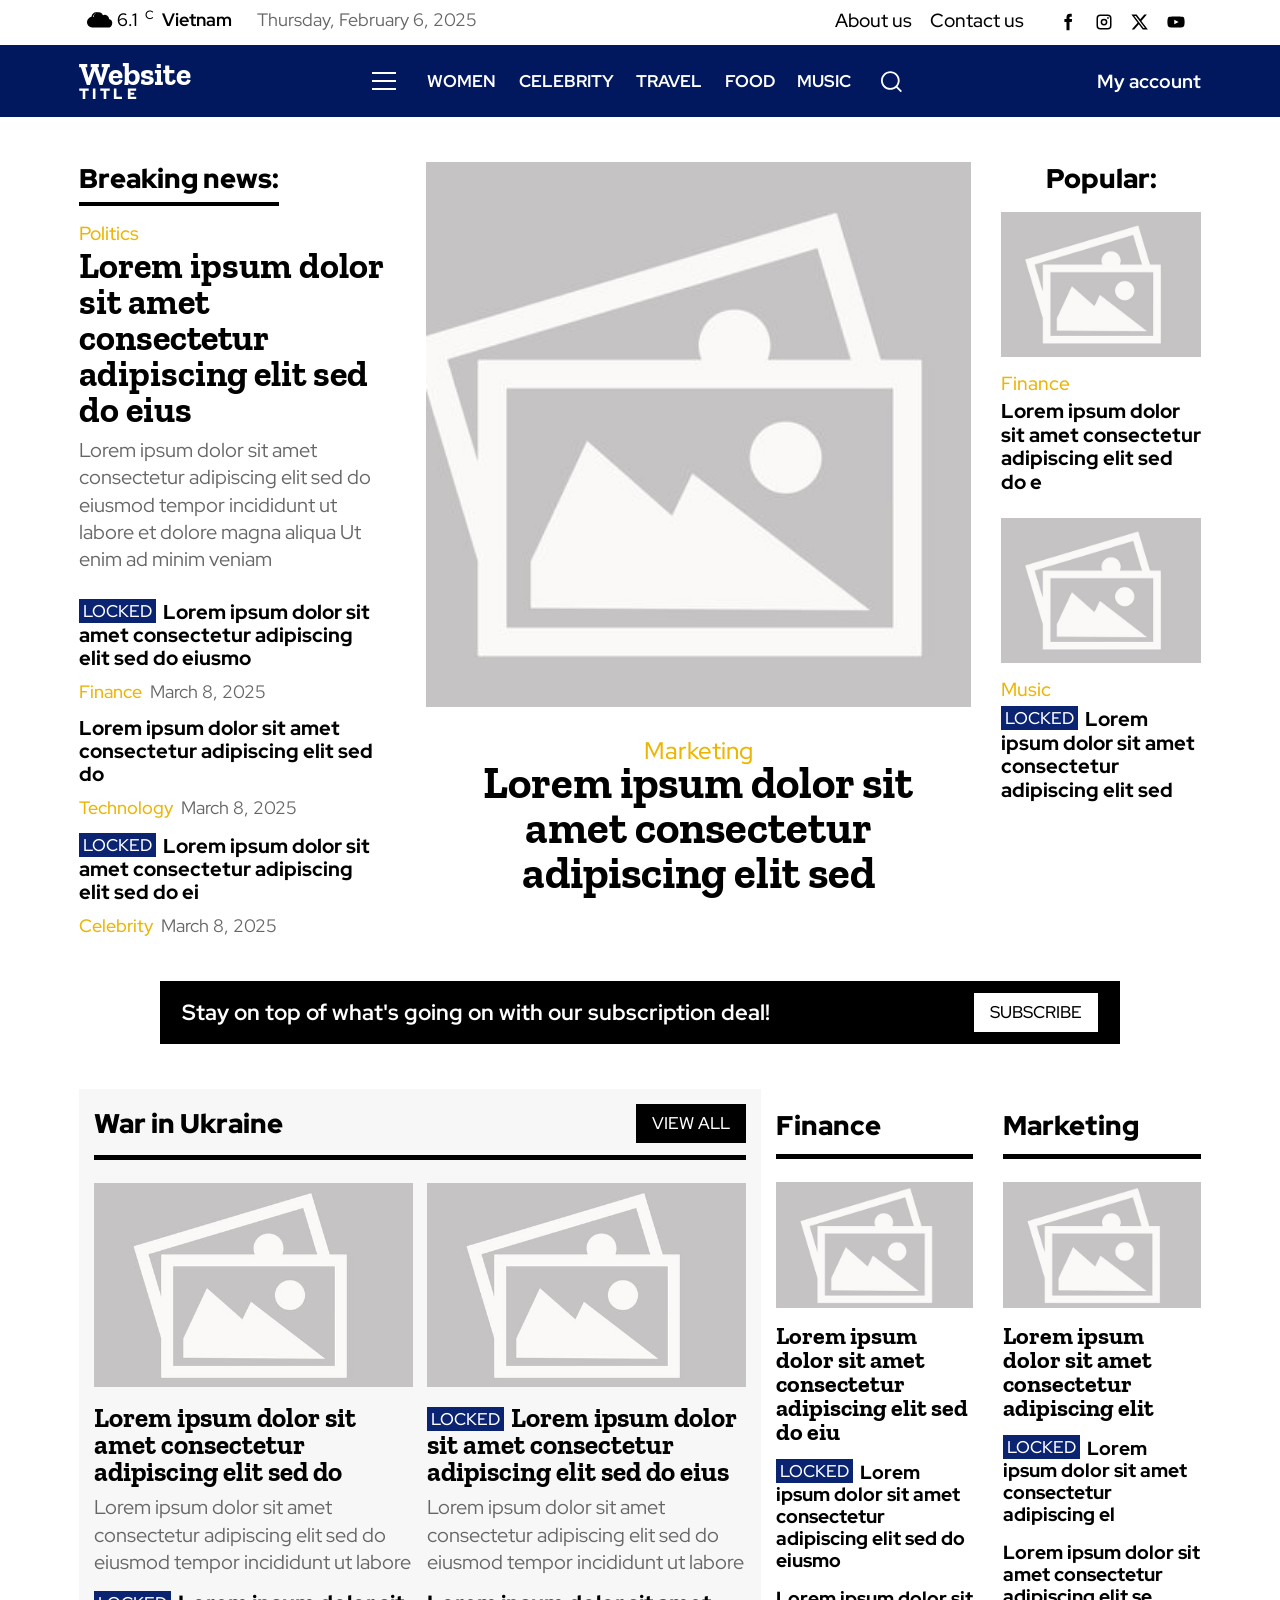
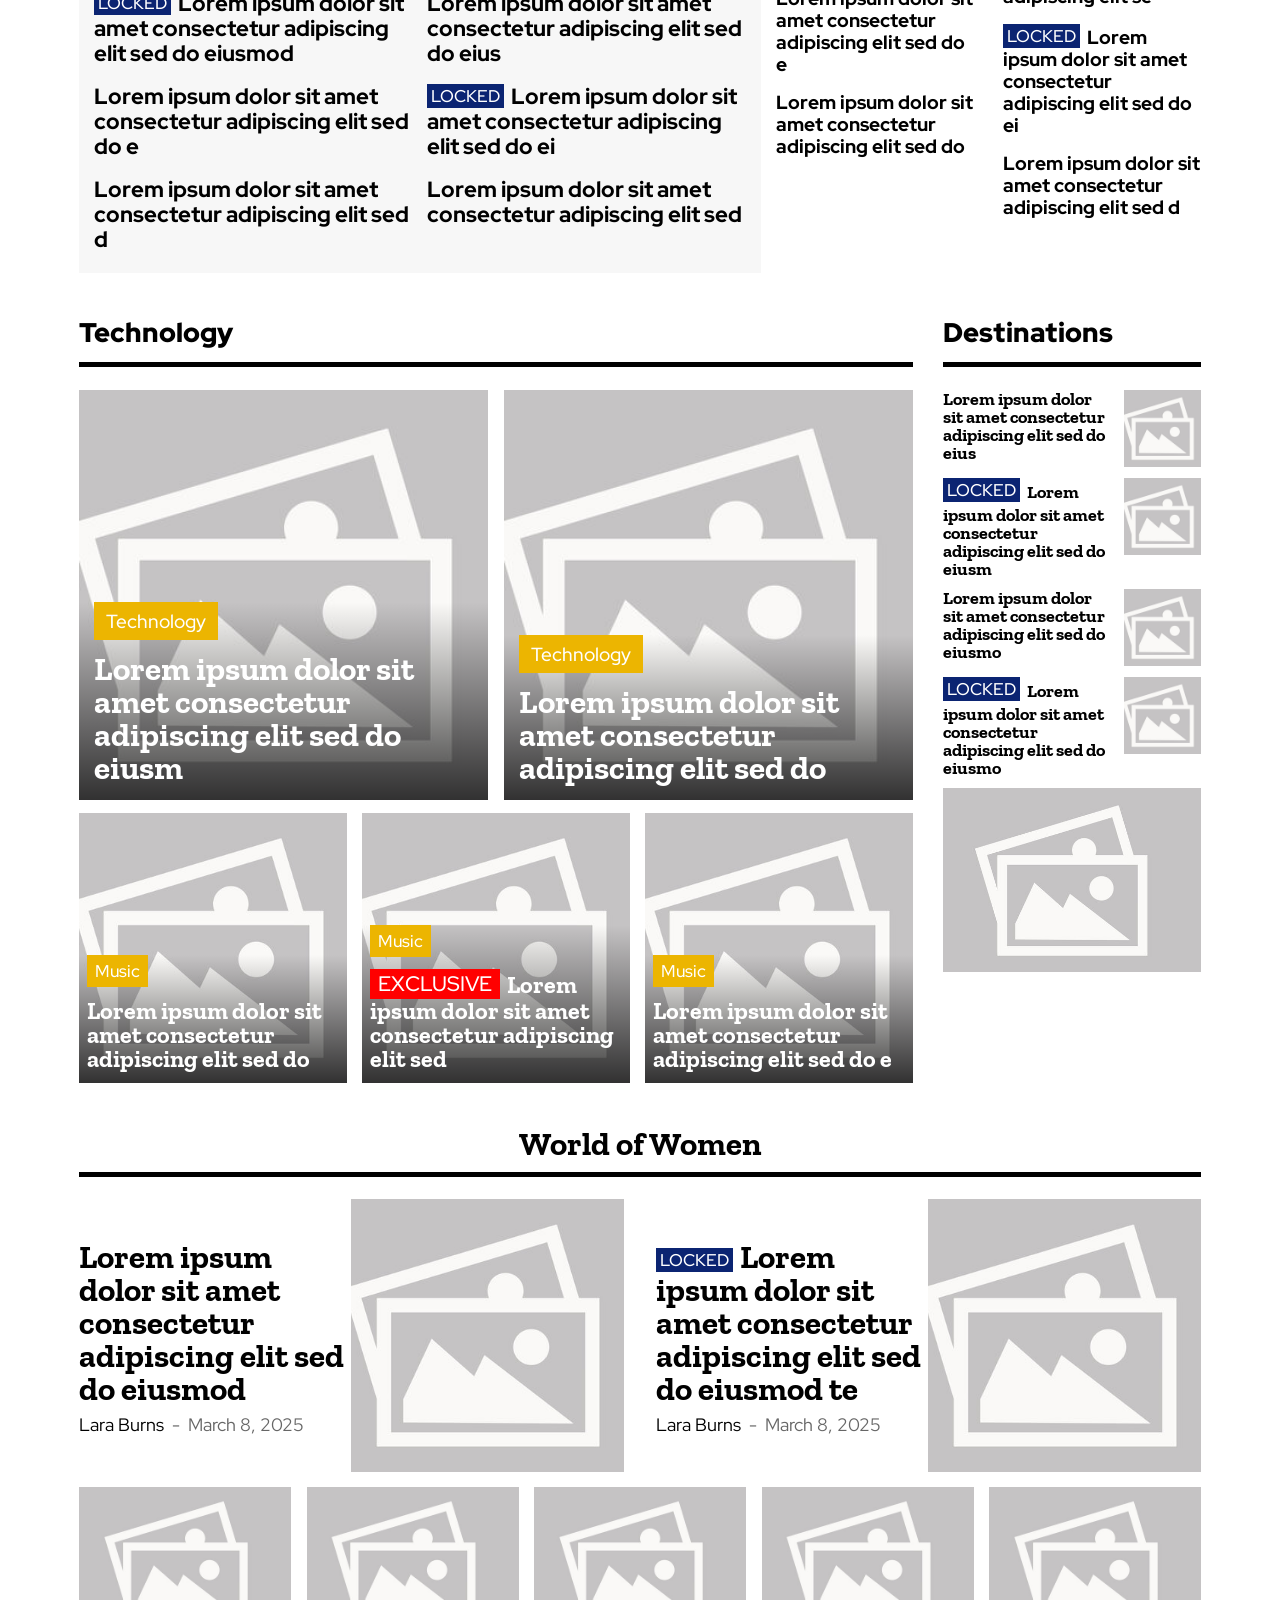
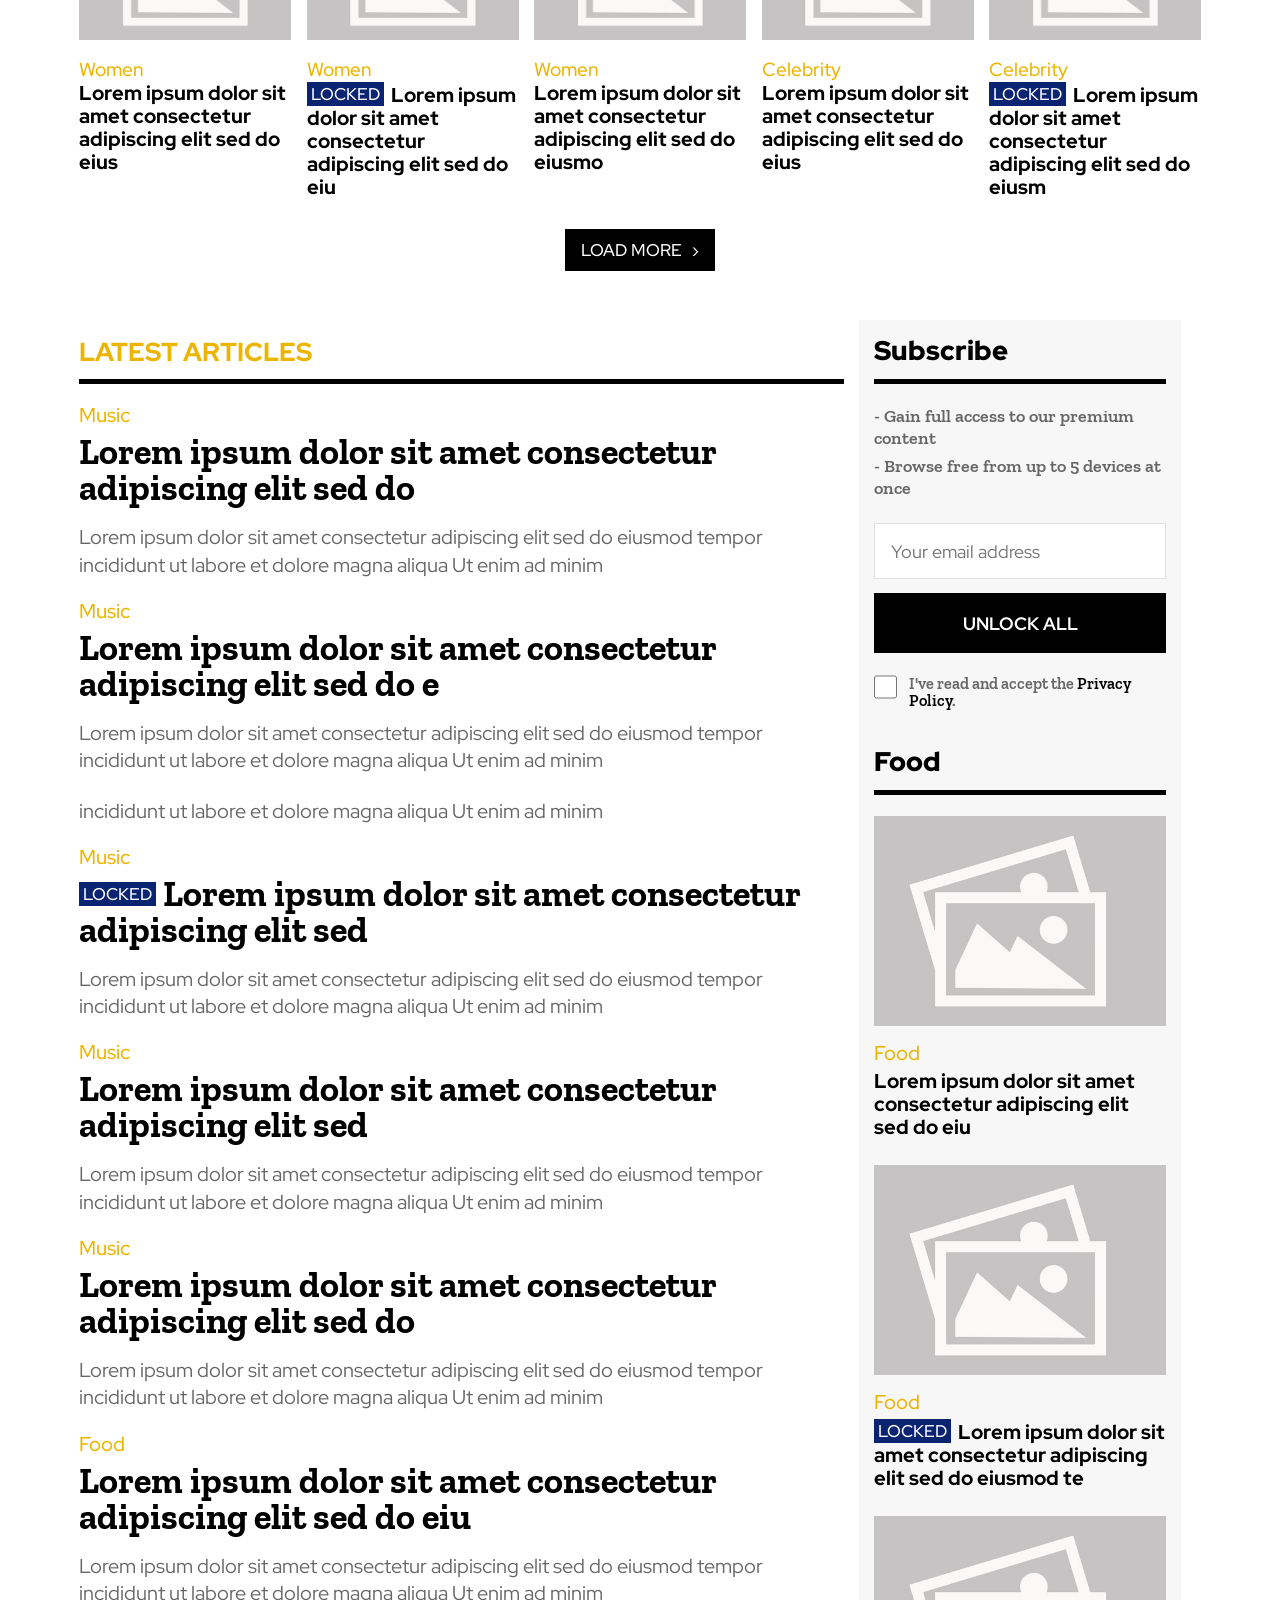
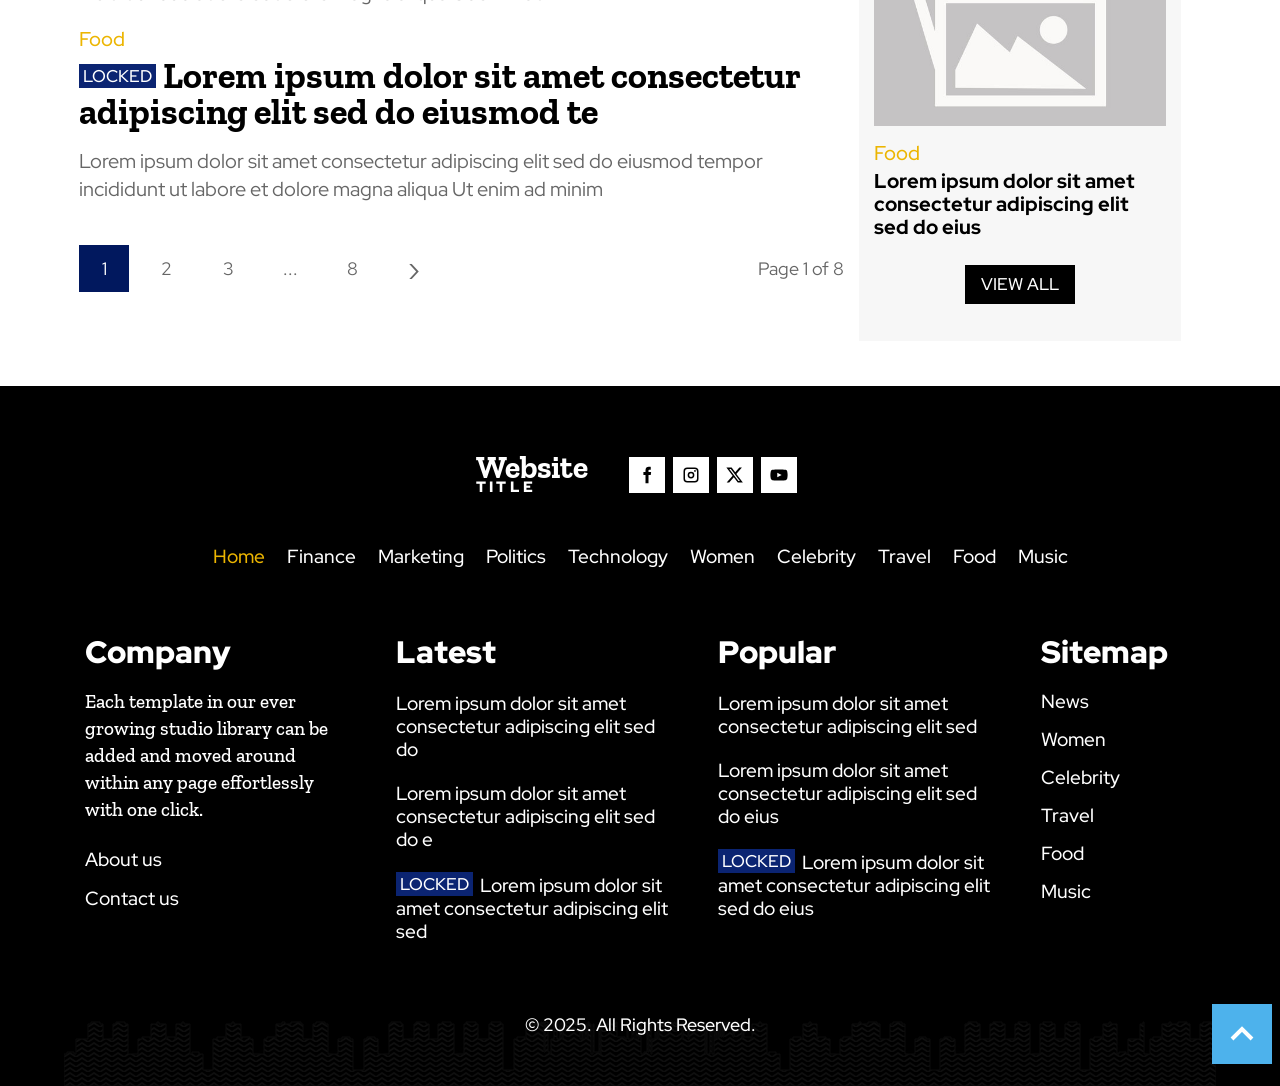
<file: phan1_bai1/index.html>
<!DOCTYPE html>
<html lang="zxx">
<head>
    <meta charset="UTF-8">
    <meta name="viewport" content="width=device-width, initial-scale=1.0">
    <title>Website Title</title>
    <link rel="preconnect" href="https://fonts.googleapis.com">
    <link rel="preconnect" href="https://fonts.gstatic.com" crossorigin>
    <link rel="stylesheet" href="https://fonts.googleapis.com/css2?family=Red+Hat+Display:wght@400;500;700;800;900&amp;family=Zilla+Slab:wght@400;500;600;700&amp;display=swap">
    <link rel="stylesheet" href="style.css">
</head>
<body>
    <!-- Top bar -->
    <div class="topbar">
        <div class="container topbar-inner">
            <div class="topbar-left">
                <span class="weather">
                    <svg class="icon-cloud" viewBox="0 0 28 20" aria-hidden="true"><path d="M8 7a5 5 0 0 1 9.6-1.9A4.5 4.5 0 0 1 24 9a4.5 4.5 0 0 1-1.5 8.8H6.5A5.4 5.4 0 0 1 1 12.4 5.4 5.4 0 0 1 8 7z"/><path d="M5.5 6.6A6 6 0 0 1 14 2.2 6.4 6.4 0 0 0 7 7.3 6 6 0 0 0 5.5 6.6z"/></svg>
                    <span class="temp">6.1</span><sup>C</sup>
                    <span class="city">Vietnam</span>
                </span>
                <span class="today">Thursday, February 6, 2025</span>
            </div>
            <div class="topbar-right">
                <a href="#">About us</a>
                <a href="#">Contact us</a>
                <span class="social">
                    <a href="#" aria-label="Facebook"><svg viewBox="0 0 24 24"><path d="M14 8V6.2c0-.8.2-1.3 1.4-1.3H17V1.2C16.7 1.1 15.6 1 14.4 1 11.8 1 10 2.6 10 5.5V8H7.2v4.1H10V23h4V12.1h3l.5-4.1H14z"/></svg></a>
                    <a href="#" aria-label="Instagram"><svg viewBox="0 0 24 24"><path d="M7 2h10a5 5 0 0 1 5 5v10a5 5 0 0 1-5 5H7a5 5 0 0 1-5-5V7a5 5 0 0 1 5-5zm0 2a3 3 0 0 0-3 3v10a3 3 0 0 0 3 3h10a3 3 0 0 0 3-3V7a3 3 0 0 0-3-3H7zm5 3.5a4.5 4.5 0 1 1 0 9 4.5 4.5 0 0 1 0-9zm0 2a2.5 2.5 0 1 0 0 5 2.5 2.5 0 0 0 0-5zM17.3 5.4a1.2 1.2 0 1 1 0 2.4 1.2 1.2 0 0 1 0-2.4z"/></svg></a>
                    <a href="#" aria-label="X"><svg viewBox="0 0 24 24"><path d="M17.8 2h3.4l-7.4 8.5L22.5 22h-6.8l-5.3-7-6.1 7H.9l7.9-9.1L.5 2h7l4.8 6.4L17.8 2zm-1.2 18h1.9L6.4 3.9h-2L16.6 20z"/></svg></a>
                    <a href="#" aria-label="Youtube"><svg viewBox="0 0 24 24"><path d="M23 7.2a3 3 0 0 0-2.1-2.1C19 4.6 12 4.6 12 4.6s-7 0-8.9.5A3 3 0 0 0 1 7.2 31 31 0 0 0 .5 12a31 31 0 0 0 .5 4.8 3 3 0 0 0 2.1 2.1c1.9.5 8.9.5 8.9.5s7 0 8.9-.5a3 3 0 0 0 2.1-2.1 31 31 0 0 0 .5-4.8 31 31 0 0 0-.5-4.8zM9.7 15.1V8.9l5.8 3.1-5.8 3.1z"/></svg></a>
                </span>
            </div>
        </div>
    </div>

    <!-- Main menu -->
    <header class="navbar">
        <div class="container navbar-inner">
            <h1 class="site-title">
                <a href="#" class="logo">
                    <span class="logo-big">Website</span>
                    <span class="logo-small">TITLE</span>
                </a>
            </h1>
            <nav class="mainmenu">
                <button type="button" class="burger" aria-label="Open menu" aria-controls="side-menu" aria-expanded="false"><span></span><span></span><span></span></button>
                <a href="#">WOMEN</a>
                <a href="#">CELEBRITY</a>
                <a href="#">TRAVEL</a>
                <a href="#">FOOD</a>
                <a href="#">MUSIC</a>
                <img class="search" src="images/search.svg" alt="Search">
            </nav>
            <a href="#" class="account">My account</a>
        </div>
    </header>

    <!-- Side bar menu (opened by the burger, see script.js) -->
    <div class="menu-overlay"></div>
    <nav class="side-menu" id="side-menu" aria-label="Site menu">
        <button type="button" class="menu-close" aria-label="Close menu"></button>
        <a href="#" class="sign-in">Sign in</a>
        <ul>
            <li><a href="#" class="active">Home</a></li>
            <li><a href="#">Finance</a></li>
            <li><a href="#">Marketing</a></li>
            <li><a href="#">Politics</a></li>
            <li><a href="#">Technology</a></li>
            <li><a href="#">Women</a></li>
            <li><a href="#">Celebrity</a></li>
            <li><a href="#">Travel</a></li>
            <li><a href="#">Food</a></li>
            <li><a href="#">Music</a></li>
        </ul>
    </nav>

    <main class="container">
        <!-- Breaking news / featured / popular -->
        <section class="hero">
            <div class="breaking">
                <div class="breaking-head">
                    <h2 class="underline-title">Breaking news:</h2>
                    <a href="#" class="btn-black m-only">READ MORE</a>
                </div>
                <a href="#" class="cat">Politics</a>
                <h3 class="zilla big"><a href="#">Lorem ipsum dolor sit amet consectetur adipiscing elit sed do eius</a></h3>
                <p class="date m-only">March 8, 2025</p>
                <p class="excerpt">Lorem ipsum dolor sit amet consectetur adipiscing elit sed do eiusmod tempor incididunt ut labore et dolore magna aliqua Ut enim ad minim veniam</p>
                <div class="mini">
                    <h4 class="rh"><span class="locked">LOCKED</span><a href="#">Lorem ipsum dolor sit amet consectetur adipiscing elit sed do eiusmo</a></h4>
                    <p class="meta"><a href="#" class="cat">Finance</a> <span class="date">March 8, 2025</span></p>
                </div>
                <div class="mini">
                    <h4 class="rh"><a href="#">Lorem ipsum dolor sit amet consectetur adipiscing elit sed do</a></h4>
                    <p class="meta"><a href="#" class="cat">Technology</a> <span class="date">March 8, 2025</span></p>
                </div>
                <div class="mini">
                    <h4 class="rh"><span class="locked">LOCKED</span><a href="#">Lorem ipsum dolor sit amet consectetur adipiscing elit sed do ei</a></h4>
                    <p class="meta"><a href="#" class="cat">Celebrity</a> <span class="date">March 8, 2025</span></p>
                </div>
            </div>

            <article class="featured">
                <a href="#"><img src="images/no_img.jpg" alt=""></a>
                <a href="#" class="cat">Marketing</a>
                <h2 class="zilla"><a href="#">Lorem ipsum dolor sit amet consectetur adipiscing elit sed</a></h2>
            </article>

            <aside class="popular">
                <h2>Popular:</h2>
                <article>
                    <a href="#"><img src="images/no_img.jpg" alt=""></a>
                    <a href="#" class="cat">Finance</a>
                    <h3 class="rh"><a href="#">Lorem ipsum dolor sit amet consectetur adipiscing elit sed do e</a></h3>
                </article>
                <article>
                    <a href="#"><img src="images/no_img.jpg" alt=""></a>
                    <a href="#" class="cat">Music</a>
                    <h3 class="rh"><span class="locked">LOCKED</span><a href="#">Lorem ipsum dolor sit amet consectetur adipiscing elit sed</a></h3>
                </article>
            </aside>
        </section>

        <!-- Subscription banner -->
        <div class="deal">
            <p>Stay on top of what's going on with our subscription deal!</p>
            <a href="#" class="btn-white">SUBSCRIBE</a>
        </div>

        <!-- War in Ukraine / Finance / Marketing -->
        <section class="row-war">
            <div class="war">
                <div class="block-head">
                    <h2>War in Ukraine</h2>
                    <a href="#" class="btn-black">VIEW ALL</a>
                </div>
                <div class="war-cols">
                    <div class="war-col">
                        <a href="#"><img src="images/no_img.jpg" alt=""></a>
                        <h3 class="zilla"><a href="#">Lorem ipsum dolor sit amet consectetur adipiscing elit sed do</a></h3>
                        <p class="byline m-only"><a href="#">Lara Burns</a> <span class="sep">-</span> <span class="date">March 8, 2025</span></p>
                        <p class="excerpt">Lorem ipsum dolor sit amet consectetur adipiscing elit sed do eiusmod tempor incididunt ut labore</p>
                        <h4 class="rh"><span class="locked">LOCKED</span><a href="#">Lorem ipsum dolor sit amet consectetur adipiscing elit sed do eiusmod</a><span class="h-date m-only">March 8, 2025</span></h4>
                        <h4 class="rh"><a href="#">Lorem ipsum dolor sit amet consectetur adipiscing elit sed do e</a><span class="h-date m-only">March 8, 2025</span></h4>
                        <h4 class="rh"><a href="#">Lorem ipsum dolor sit amet consectetur adipiscing elit sed d</a><span class="h-date m-only">March 8, 2025</span></h4>
                    </div>
                    <div class="war-col">
                        <a href="#"><img src="images/no_img.jpg" alt=""></a>
                        <h3 class="zilla"><span class="locked">LOCKED</span><a href="#">Lorem ipsum dolor sit amet consectetur adipiscing elit sed do eius</a></h3>
                        <p class="byline m-only"><a href="#">Lara Burns</a> <span class="sep">-</span> <span class="date">March 8, 2025</span></p>
                        <p class="excerpt">Lorem ipsum dolor sit amet consectetur adipiscing elit sed do eiusmod tempor incididunt ut labore</p>
                        <h4 class="rh"><a href="#">Lorem ipsum dolor sit amet consectetur adipiscing elit sed do eius</a><span class="h-date m-only">March 8, 2025</span></h4>
                        <h4 class="rh"><span class="locked">LOCKED</span><a href="#">Lorem ipsum dolor sit amet consectetur adipiscing elit sed do ei</a><span class="h-date m-only">March 8, 2025</span></h4>
                        <h4 class="rh"><a href="#">Lorem ipsum dolor sit amet consectetur adipiscing elit sed</a><span class="h-date m-only">March 8, 2025</span></h4>
                    </div>
                </div>
            </div>

            <div class="narrow">
                <h2 class="block-title">Finance</h2>
                <a href="#"><img src="images/no_img.jpg" alt=""></a>
                <h3 class="zilla"><a href="#">Lorem ipsum dolor sit amet consectetur adipiscing elit sed do eiu</a></h3>
                <p class="byline m-only"><a href="#">Lara Burns</a> <span class="sep">-</span> <span class="date">March 8, 2025</span></p>
                <p class="excerpt m-only">Lorem ipsum dolor sit amet consectetur adipiscing elit sed do eiusmod tempor incididunt ut labore et dolore magna aliqua</p>
                <h4 class="rh"><span class="locked">LOCKED</span><a href="#">Lorem ipsum dolor sit amet consectetur adipiscing elit sed do eiusmo</a><span class="h-date m-only">March 8, 2025</span></h4>
                <h4 class="rh"><a href="#">Lorem ipsum dolor sit amet consectetur adipiscing elit sed do e</a><span class="h-date m-only">March 8, 2025</span></h4>
                <h4 class="rh"><a href="#">Lorem ipsum dolor sit amet consectetur adipiscing elit sed do</a><span class="h-date m-only">March 8, 2025</span></h4>
            </div>

            <div class="narrow">
                <h2 class="block-title">Marketing</h2>
                <a href="#"><img src="images/no_img.jpg" alt=""></a>
                <h3 class="zilla"><a href="#">Lorem ipsum dolor sit amet consectetur adipiscing elit</a></h3>
                <p class="byline m-only"><a href="#">Lara Burns</a> <span class="sep">-</span> <span class="date">March 8, 2025</span></p>
                <p class="excerpt m-only">Lorem ipsum dolor sit amet consectetur adipiscing elit sed do eiusmod tempor incididunt ut labore et dolore magna aliqua</p>
                <h4 class="rh"><span class="locked">LOCKED</span><a href="#">Lorem ipsum dolor sit amet consectetur adipiscing el</a><span class="h-date m-only">March 8, 2025</span></h4>
                <h4 class="rh"><a href="#">Lorem ipsum dolor sit amet consectetur adipiscing elit se</a><span class="h-date m-only">March 8, 2025</span></h4>
                <h4 class="rh"><span class="locked">LOCKED</span><a href="#">Lorem ipsum dolor sit amet consectetur adipiscing elit sed do ei</a><span class="h-date m-only">March 8, 2025</span></h4>
                <h4 class="rh"><a href="#">Lorem ipsum dolor sit amet consectetur adipiscing elit sed d</a><span class="h-date m-only">March 8, 2025</span></h4>
            </div>
        </section>

        <!-- Technology / Destinations -->
        <section class="row-tech">
            <div class="tech">
                <h2 class="block-title">Technology</h2>
                <a href="#" class="btn-black tech-all m-only">VIEW ALL</a>
                <div class="tech-big">
                    <article class="overlay">
                        <img src="images/no_img.jpg" alt="">
                        <div class="overlay-text">
                            <a href="#" class="badge">Technology</a>
                            <h3 class="zilla"><a href="#">Lorem ipsum dolor sit amet consectetur adipiscing elit sed do eiusm</a></h3>
                        </div>
                    </article>
                    <article class="overlay">
                        <img src="images/no_img.jpg" alt="">
                        <div class="overlay-text">
                            <a href="#" class="badge">Technology</a>
                            <h3 class="zilla"><a href="#">Lorem ipsum dolor sit amet consectetur adipiscing elit sed do</a></h3>
                        </div>
                    </article>
                </div>
                <div class="tech-small">
                    <article class="overlay">
                        <img src="images/no_img.jpg" alt="">
                        <div class="overlay-text">
                            <a href="#" class="badge">Music</a>
                            <h3 class="zilla"><a href="#">Lorem ipsum dolor sit amet consectetur adipiscing elit sed do</a></h3>
                        </div>
                    </article>
                    <article class="overlay">
                        <img src="images/no_img.jpg" alt="">
                        <div class="overlay-text">
                            <a href="#" class="badge">Music</a>
                            <h3 class="zilla"><span class="exclusive">EXCLUSIVE</span><a href="#">Lorem ipsum dolor sit amet consectetur adipiscing elit sed</a></h3>
                        </div>
                    </article>
                    <article class="overlay">
                        <img src="images/no_img.jpg" alt="">
                        <div class="overlay-text">
                            <a href="#" class="badge">Music</a>
                            <h3 class="zilla"><a href="#">Lorem ipsum dolor sit amet consectetur adipiscing elit sed do e</a></h3>
                        </div>
                    </article>
                </div>
            </div>

            <aside class="destinations">
                <h2 class="block-title">Destinations</h2>
                <article>
                    <div class="dest-text">
                        <a href="#" class="cat m-only">Travel</a>
                        <h3 class="zilla"><a href="#">Lorem ipsum dolor sit amet consectetur adipiscing elit sed do eius</a></h3>
                    </div>
                    <a href="#"><img src="images/no_img.jpg" alt=""></a>
                </article>
                <article>
                    <div class="dest-text">
                        <a href="#" class="cat m-only">Travel</a>
                        <h3 class="zilla"><span class="locked">LOCKED</span><a href="#">Lorem ipsum dolor sit amet consectetur adipiscing elit sed do eiusm</a></h3>
                    </div>
                    <a href="#"><img src="images/no_img.jpg" alt=""></a>
                </article>
                <article>
                    <div class="dest-text">
                        <a href="#" class="cat m-only">Travel</a>
                        <h3 class="zilla"><a href="#">Lorem ipsum dolor sit amet consectetur adipiscing elit sed do eiusmo</a></h3>
                    </div>
                    <a href="#"><img src="images/no_img.jpg" alt=""></a>
                </article>
                <article>
                    <div class="dest-text">
                        <a href="#" class="cat m-only">Travel</a>
                        <h3 class="zilla"><span class="locked">LOCKED</span><a href="#">Lorem ipsum dolor sit amet consectetur adipiscing elit sed do eiusmo</a></h3>
                    </div>
                    <a href="#"><img src="images/no_img.jpg" alt=""></a>
                </article>
                <a href="#" class="dest-big"><img src="images/no_img.jpg" alt=""></a>
            </aside>
        </section>

        <!-- World of Women -->
        <section class="women">
            <h2 class="center-title">World of Women</h2>
            <div class="women-top">
                <article>
                    <div class="women-text">
                        <a href="#" class="cat m-only">Women</a>
                        <h3 class="zilla"><a href="#">Lorem ipsum dolor sit amet consectetur adipiscing elit sed do eiusmod</a></h3>
                        <p class="byline"><a href="#">Lara Burns</a> <span class="sep">-</span> <span class="date">March 8, 2025</span></p>
                    </div>
                    <a href="#"><img src="images/no_img.jpg" alt=""></a>
                </article>
                <article>
                    <div class="women-text">
                        <a href="#" class="cat m-only">Women</a>
                        <h3 class="zilla"><span class="locked">LOCKED</span><a href="#">Lorem ipsum dolor sit amet consectetur adipiscing elit sed do eiusmod te</a></h3>
                        <p class="byline"><a href="#">Lara Burns</a> <span class="sep">-</span> <span class="date">March 8, 2025</span></p>
                    </div>
                    <a href="#"><img src="images/no_img.jpg" alt=""></a>
                </article>
            </div>
            <div class="women-cards">
                <article>
                    <a href="#"><img src="images/no_img.jpg" alt=""></a>
                    <a href="#" class="cat">Women</a>
                    <h3 class="rh"><a href="#">Lorem ipsum dolor sit amet consectetur adipiscing elit sed do eius</a></h3>
                </article>
                <article>
                    <a href="#"><img src="images/no_img.jpg" alt=""></a>
                    <a href="#" class="cat">Women</a>
                    <h3 class="rh"><span class="locked">LOCKED</span><a href="#">Lorem ipsum dolor sit amet consectetur adipiscing elit sed do eiu</a></h3>
                </article>
                <article>
                    <a href="#"><img src="images/no_img.jpg" alt=""></a>
                    <a href="#" class="cat">Women</a>
                    <h3 class="rh"><a href="#">Lorem ipsum dolor sit amet consectetur adipiscing elit sed do eiusmo</a></h3>
                </article>
                <article>
                    <a href="#"><img src="images/no_img.jpg" alt=""></a>
                    <a href="#" class="cat">Celebrity</a>
                    <h3 class="rh"><a href="#">Lorem ipsum dolor sit amet consectetur adipiscing elit sed do eius</a></h3>
                </article>
                <article>
                    <a href="#"><img src="images/no_img.jpg" alt=""></a>
                    <a href="#" class="cat">Celebrity</a>
                    <h3 class="rh"><span class="locked">LOCKED</span><a href="#">Lorem ipsum dolor sit amet consectetur adipiscing elit sed do eiusm</a></h3>
                </article>
            </div>
            <div class="center"><a href="#" class="btn-black load-more">LOAD MORE <span class="chev">&rsaquo;</span></a></div>
        </section>

        <!-- Latest articles / Sidebar -->
        <section class="row-latest">
            <div class="latest">
                <h2 class="block-title yellow">LATEST ARTICLES</h2>
                <article>
                    <a href="#" class="cat">Music</a>
                    <h3 class="zilla"><a href="#">Lorem ipsum dolor sit amet consectetur adipiscing elit sed do</a></h3>
                    <p class="excerpt">Lorem ipsum dolor sit amet consectetur adipiscing elit sed do eiusmod tempor incididunt ut labore et dolore magna aliqua Ut enim ad minim</p>
                </article>
                <article>
                    <a href="#" class="cat">Music</a>
                    <h3 class="zilla"><a href="#">Lorem ipsum dolor sit amet consectetur adipiscing elit sed do e</a></h3>
                    <p class="excerpt">Lorem ipsum dolor sit amet consectetur adipiscing elit sed do eiusmod tempor incididunt ut labore et dolore magna aliqua Ut enim ad minim</p>
                    <p class="excerpt extra">incididunt ut labore et dolore magna aliqua Ut enim ad minim</p>
                </article>
                <article>
                    <a href="#" class="cat">Music</a>
                    <h3 class="zilla"><span class="locked">LOCKED</span><a href="#">Lorem ipsum dolor sit amet consectetur adipiscing elit sed</a></h3>
                    <p class="excerpt">Lorem ipsum dolor sit amet consectetur adipiscing elit sed do eiusmod tempor incididunt ut labore et dolore magna aliqua Ut enim ad minim</p>
                </article>
                <article>
                    <a href="#" class="cat">Music</a>
                    <h3 class="zilla"><a href="#">Lorem ipsum dolor sit amet consectetur adipiscing elit sed</a></h3>
                    <p class="excerpt">Lorem ipsum dolor sit amet consectetur adipiscing elit sed do eiusmod tempor incididunt ut labore et dolore magna aliqua Ut enim ad minim</p>
                </article>
                <article>
                    <a href="#" class="cat">Music</a>
                    <h3 class="zilla"><a href="#">Lorem ipsum dolor sit amet consectetur adipiscing elit sed do</a></h3>
                    <p class="excerpt">Lorem ipsum dolor sit amet consectetur adipiscing elit sed do eiusmod tempor incididunt ut labore et dolore magna aliqua Ut enim ad minim</p>
                </article>
                <article>
                    <a href="#" class="cat">Food</a>
                    <h3 class="zilla"><a href="#">Lorem ipsum dolor sit amet consectetur adipiscing elit sed do eiu</a></h3>
                    <p class="excerpt">Lorem ipsum dolor sit amet consectetur adipiscing elit sed do eiusmod tempor incididunt ut labore et dolore magna aliqua Ut enim ad minim</p>
                </article>
                <article>
                    <a href="#" class="cat">Food</a>
                    <h3 class="zilla"><span class="locked">LOCKED</span><a href="#">Lorem ipsum dolor sit amet consectetur adipiscing elit sed do eiusmod te</a></h3>
                    <p class="excerpt">Lorem ipsum dolor sit amet consectetur adipiscing elit sed do eiusmod tempor incididunt ut labore et dolore magna aliqua Ut enim ad minim</p>
                </article>
                <div class="pagination">
                    <a href="#" class="current">1</a>
                    <a href="#">2</a>
                    <a href="#">3</a>
                    <span>...</span>
                    <a href="#">8</a>
                    <a href="#" class="next">&rsaquo;</a>
                    <span class="pages">Page 1 of 8</span>
                </div>
            </div>

            <aside class="sidebar">
                <h2 class="block-title">Subscribe</h2>
                <ul class="perks">
                    <li>- Gain full access to our premium content</li>
                    <li>- Browse free from up to 5 devices at once</li>
                </ul>
                <form class="subscribe" action="#">
                    <input type="email" placeholder="Your email address" aria-label="Your email address">
                    <button type="submit">UNLOCK ALL</button>
                    <label class="agree"><input type="checkbox"> <span>I've read and accept the <a href="#">Privacy Policy</a>.</span></label>
                </form>

                <h2 class="block-title">Food</h2>
                <article>
                    <a href="#"><img src="images/no_img.jpg" alt=""></a>
                    <a href="#" class="cat">Food</a>
                    <h3 class="rh"><a href="#">Lorem ipsum dolor sit amet consectetur adipiscing elit sed do eiu</a></h3>
                </article>
                <article>
                    <a href="#"><img src="images/no_img.jpg" alt=""></a>
                    <a href="#" class="cat">Food</a>
                    <h3 class="rh"><span class="locked">LOCKED</span><a href="#">Lorem ipsum dolor sit amet consectetur adipiscing elit sed do eiusmod te</a></h3>
                </article>
                <article>
                    <a href="#"><img src="images/no_img.jpg" alt=""></a>
                    <a href="#" class="cat">Food</a>
                    <h3 class="rh"><a href="#">Lorem ipsum dolor sit amet consectetur adipiscing elit sed do eius</a></h3>
                </article>
                <div class="center"><a href="#" class="btn-black">VIEW ALL</a></div>
            </aside>
        </section>
    </main>

    <!-- Footer -->
    <footer class="footer">
        <div class="container">
            <div class="footer-brand">
                <a href="#" class="logo">
                    <span class="logo-big">Website</span>
                    <span class="logo-small">TITLE</span>
                </a>
                <span class="social-boxes">
                    <a href="#" aria-label="Facebook"><svg viewBox="0 0 24 24"><path d="M14 8V6.2c0-.8.2-1.3 1.4-1.3H17V1.2C16.7 1.1 15.6 1 14.4 1 11.8 1 10 2.6 10 5.5V8H7.2v4.1H10V23h4V12.1h3l.5-4.1H14z"/></svg></a>
                    <a href="#" aria-label="Instagram"><svg viewBox="0 0 24 24"><path d="M7 2h10a5 5 0 0 1 5 5v10a5 5 0 0 1-5 5H7a5 5 0 0 1-5-5V7a5 5 0 0 1 5-5zm0 2a3 3 0 0 0-3 3v10a3 3 0 0 0 3 3h10a3 3 0 0 0 3-3V7a3 3 0 0 0-3-3H7zm5 3.5a4.5 4.5 0 1 1 0 9 4.5 4.5 0 0 1 0-9zm0 2a2.5 2.5 0 1 0 0 5 2.5 2.5 0 0 0 0-5zM17.3 5.4a1.2 1.2 0 1 1 0 2.4 1.2 1.2 0 0 1 0-2.4z"/></svg></a>
                    <a href="#" aria-label="X"><svg viewBox="0 0 24 24"><path d="M17.8 2h3.4l-7.4 8.5L22.5 22h-6.8l-5.3-7-6.1 7H.9l7.9-9.1L.5 2h7l4.8 6.4L17.8 2zm-1.2 18h1.9L6.4 3.9h-2L16.6 20z"/></svg></a>
                    <a href="#" aria-label="Youtube"><svg viewBox="0 0 24 24"><path d="M23 7.2a3 3 0 0 0-2.1-2.1C19 4.6 12 4.6 12 4.6s-7 0-8.9.5A3 3 0 0 0 1 7.2 31 31 0 0 0 .5 12a31 31 0 0 0 .5 4.8 3 3 0 0 0 2.1 2.1c1.9.5 8.9.5 8.9.5s7 0 8.9-.5a3 3 0 0 0 2.1-2.1 31 31 0 0 0 .5-4.8 31 31 0 0 0-.5-4.8zM9.7 15.1V8.9l5.8 3.1-5.8 3.1z"/></svg></a>
                </span>
            </div>
            <nav class="footer-menu">
                <a href="#" class="active">Home</a>
                <a href="#">Finance</a>
                <a href="#">Marketing</a>
                <a href="#">Politics</a>
                <a href="#">Technology</a>
                <a href="#">Women</a>
                <a href="#">Celebrity</a>
                <a href="#">Travel</a>
                <a href="#">Food</a>
                <a href="#">Music</a>
            </nav>
            <div class="footer-cols">
                <div>
                    <h3>Company</h3>
                    <p class="about">Each template in our ever growing studio library can be added and moved around within any page effortlessly with one click.</p>
                    <ul class="links">
                        <li><a href="#">About us</a></li>
                        <li><a href="#">Contact us</a></li>
                    </ul>
                </div>
                <div>
                    <h3>Latest</h3>
                    <ul class="posts">
                        <li><a href="#">Lorem ipsum dolor sit amet consectetur adipiscing elit sed do</a><span class="post-meta m-only"><b>MUSIC</b> March 8, 2025</span></li>
                        <li><a href="#">Lorem ipsum dolor sit amet consectetur adipiscing elit sed do e</a><span class="post-meta m-only"><b>MUSIC</b> March 8, 2025</span></li>
                        <li><span class="locked">LOCKED</span><a href="#">Lorem ipsum dolor sit amet consectetur adipiscing elit sed</a><span class="post-meta m-only"><b>MUSIC</b> March 8, 2025</span></li>
                    </ul>
                </div>
                <div>
                    <h3>Popular</h3>
                    <ul class="posts">
                        <li><a href="#">Lorem ipsum dolor sit amet consectetur adipiscing elit sed</a><span class="post-meta m-only"><b>MARKETING</b> March 8, 2025</span></li>
                        <li><a href="#">Lorem ipsum dolor sit amet consectetur adipiscing elit sed do eius</a><span class="post-meta m-only"><b>POLITICS</b> March 8, 2025</span></li>
                        <li><span class="locked">LOCKED</span><a href="#">Lorem ipsum dolor sit amet consectetur adipiscing elit sed do eius</a><span class="post-meta m-only"><b>POLITICS</b> March 8, 2025</span></li>
                    </ul>
                </div>
                <div>
                    <h3>Sitemap</h3>
                    <ul class="links sitemap">
                        <li><a href="#">News</a></li>
                        <li><a href="#">Women</a></li>
                        <li><a href="#">Celebrity</a></li>
                        <li><a href="#">Travel</a></li>
                        <li><a href="#">Food</a></li>
                        <li><a href="#">Music</a></li>
                    </ul>
                </div>
            </div>
            <p class="copyright">&copy; 2025. All Rights Reserved.</p>
        </div>
        <a href="#" class="to-top" aria-label="Back to top"><svg viewBox="0 0 24 24"><path d="M4 16l8-8 8 8" fill="none" stroke="#fff" stroke-width="3.2"/></svg></a>
    </footer>
    <script src="script.js"></script>
</body>
</html>
</file>
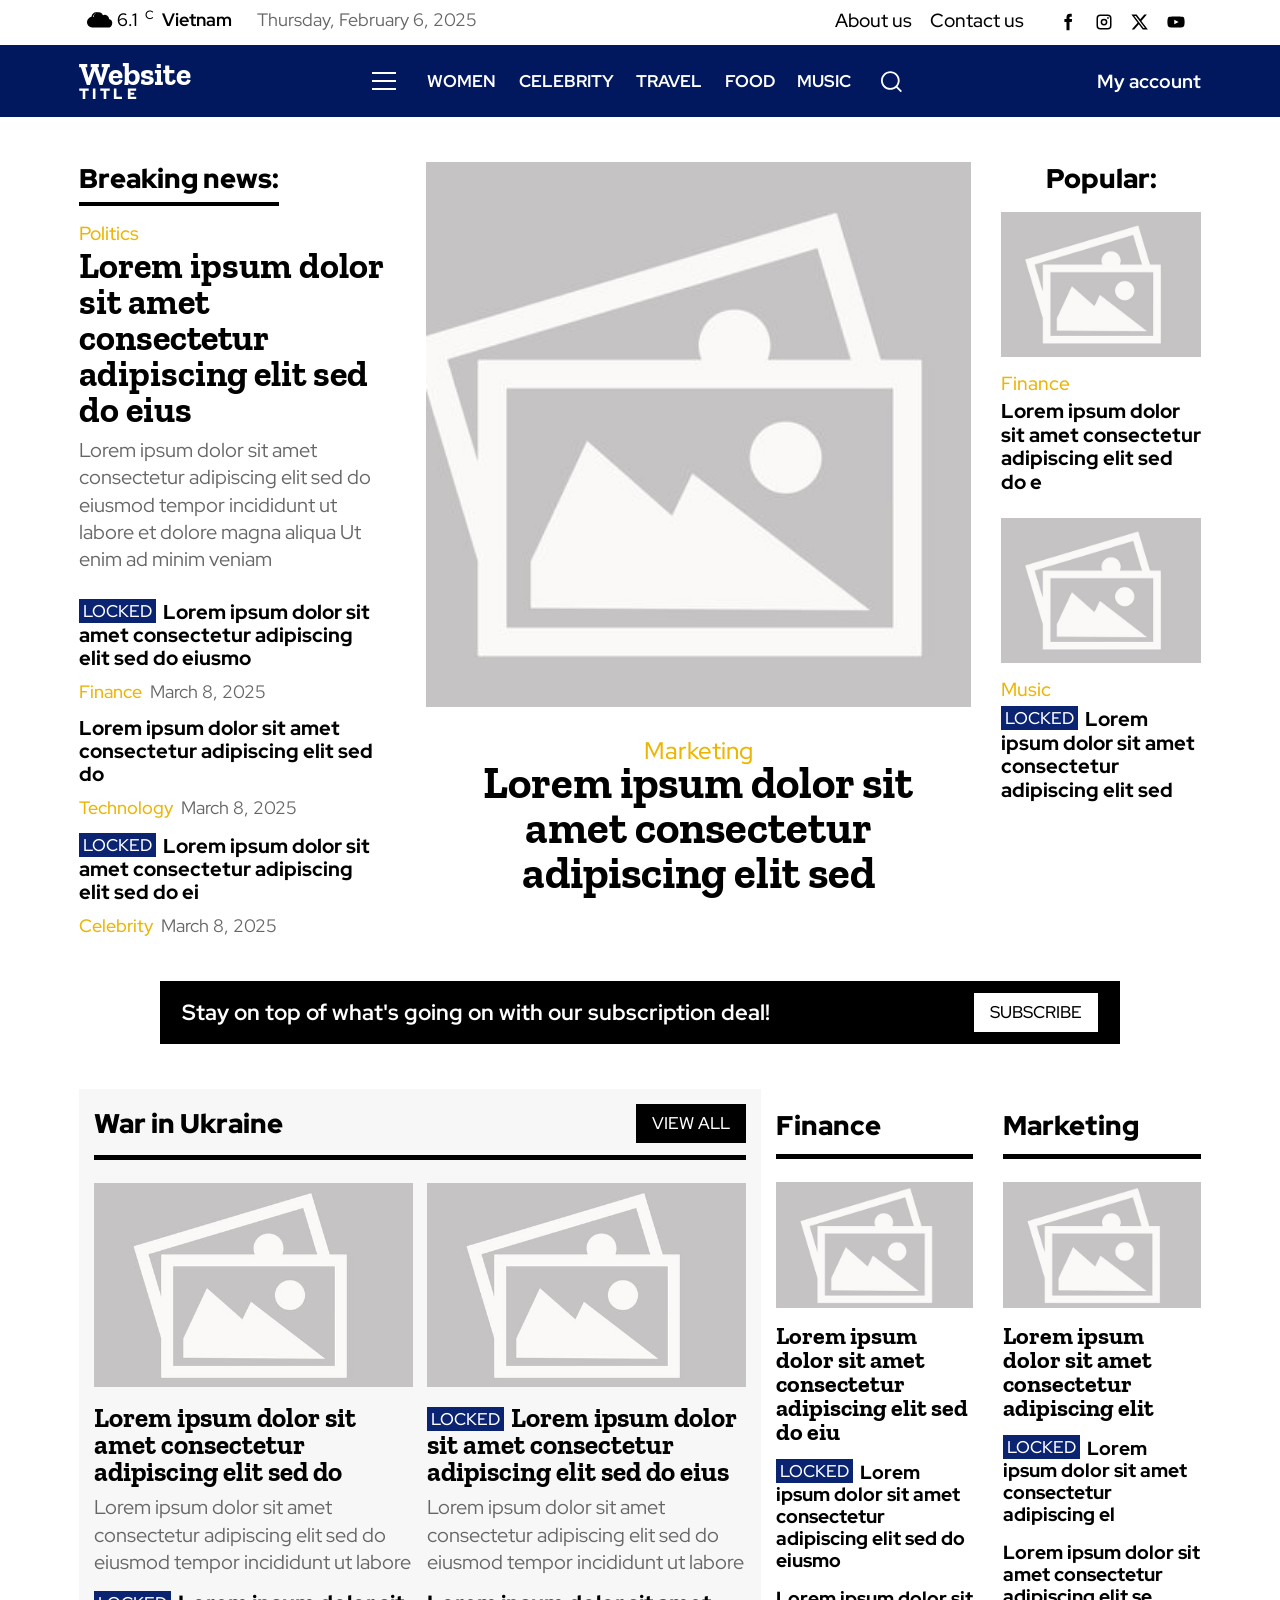
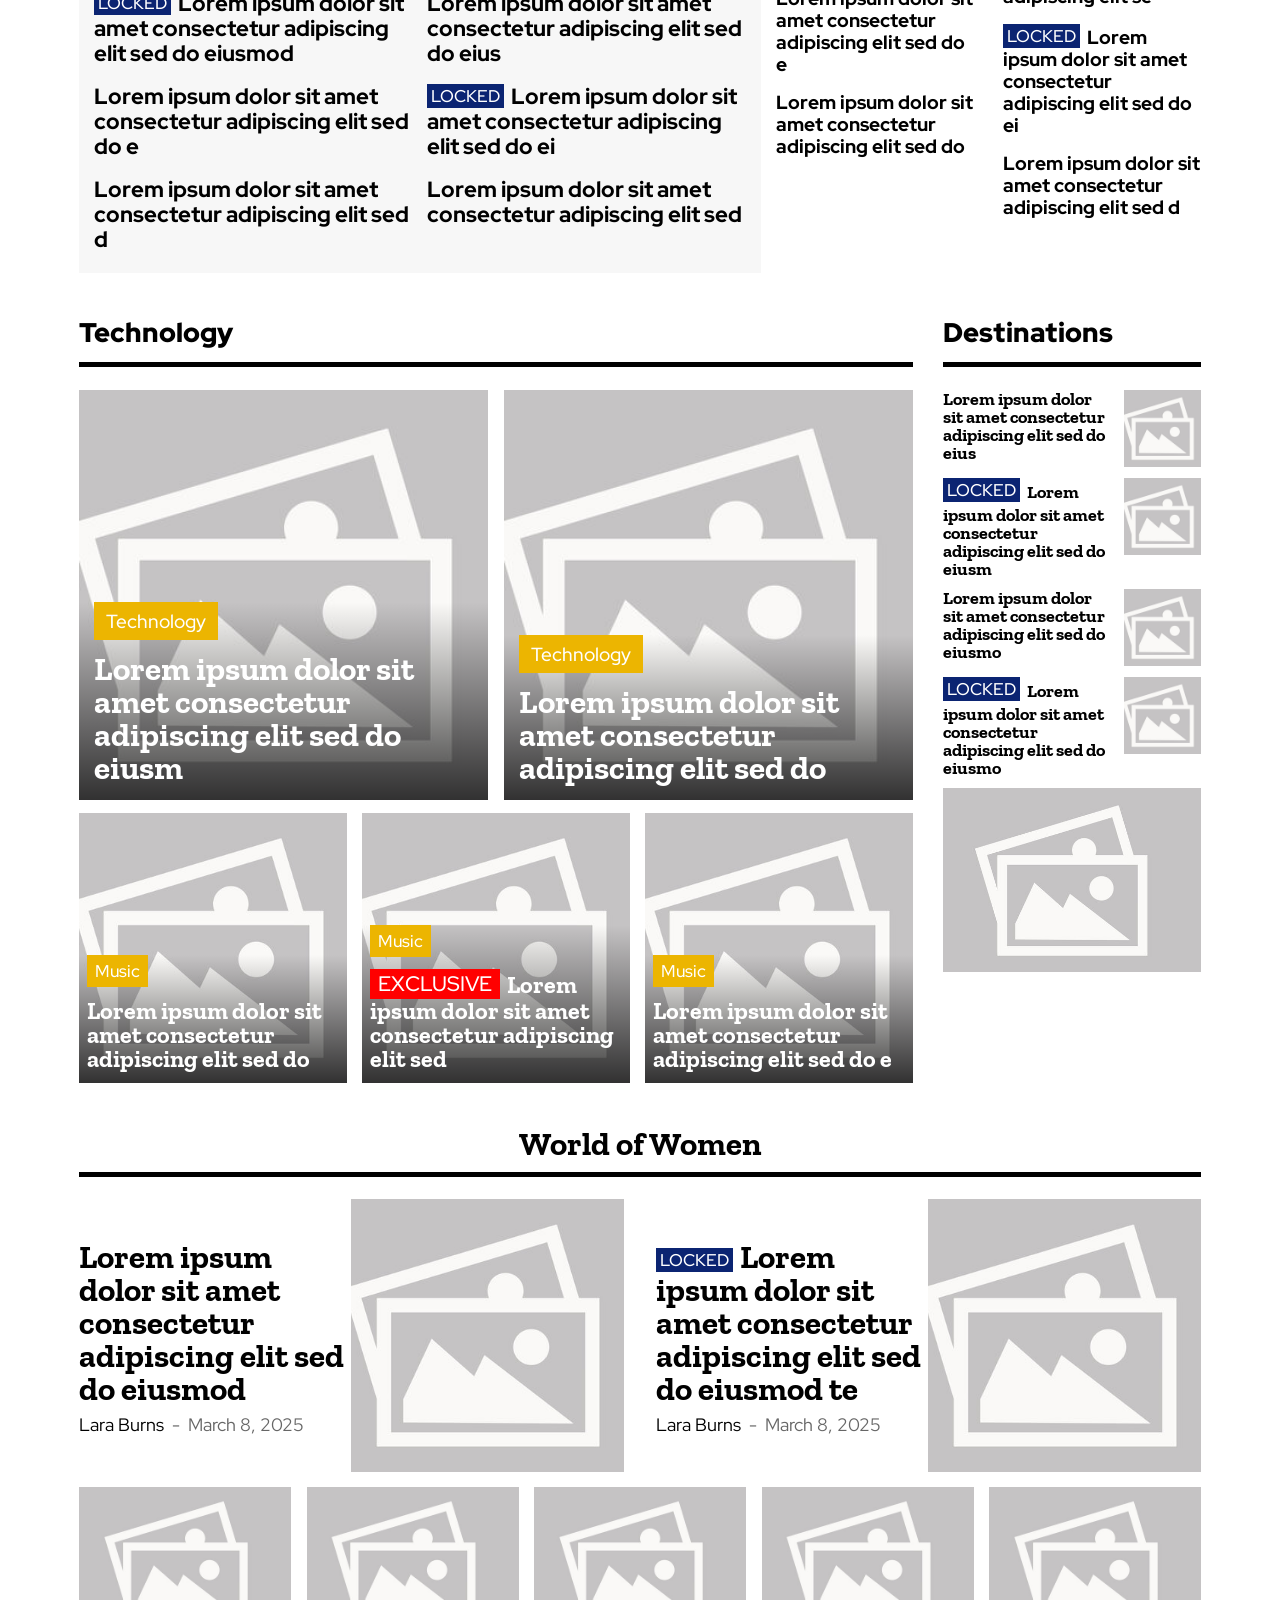
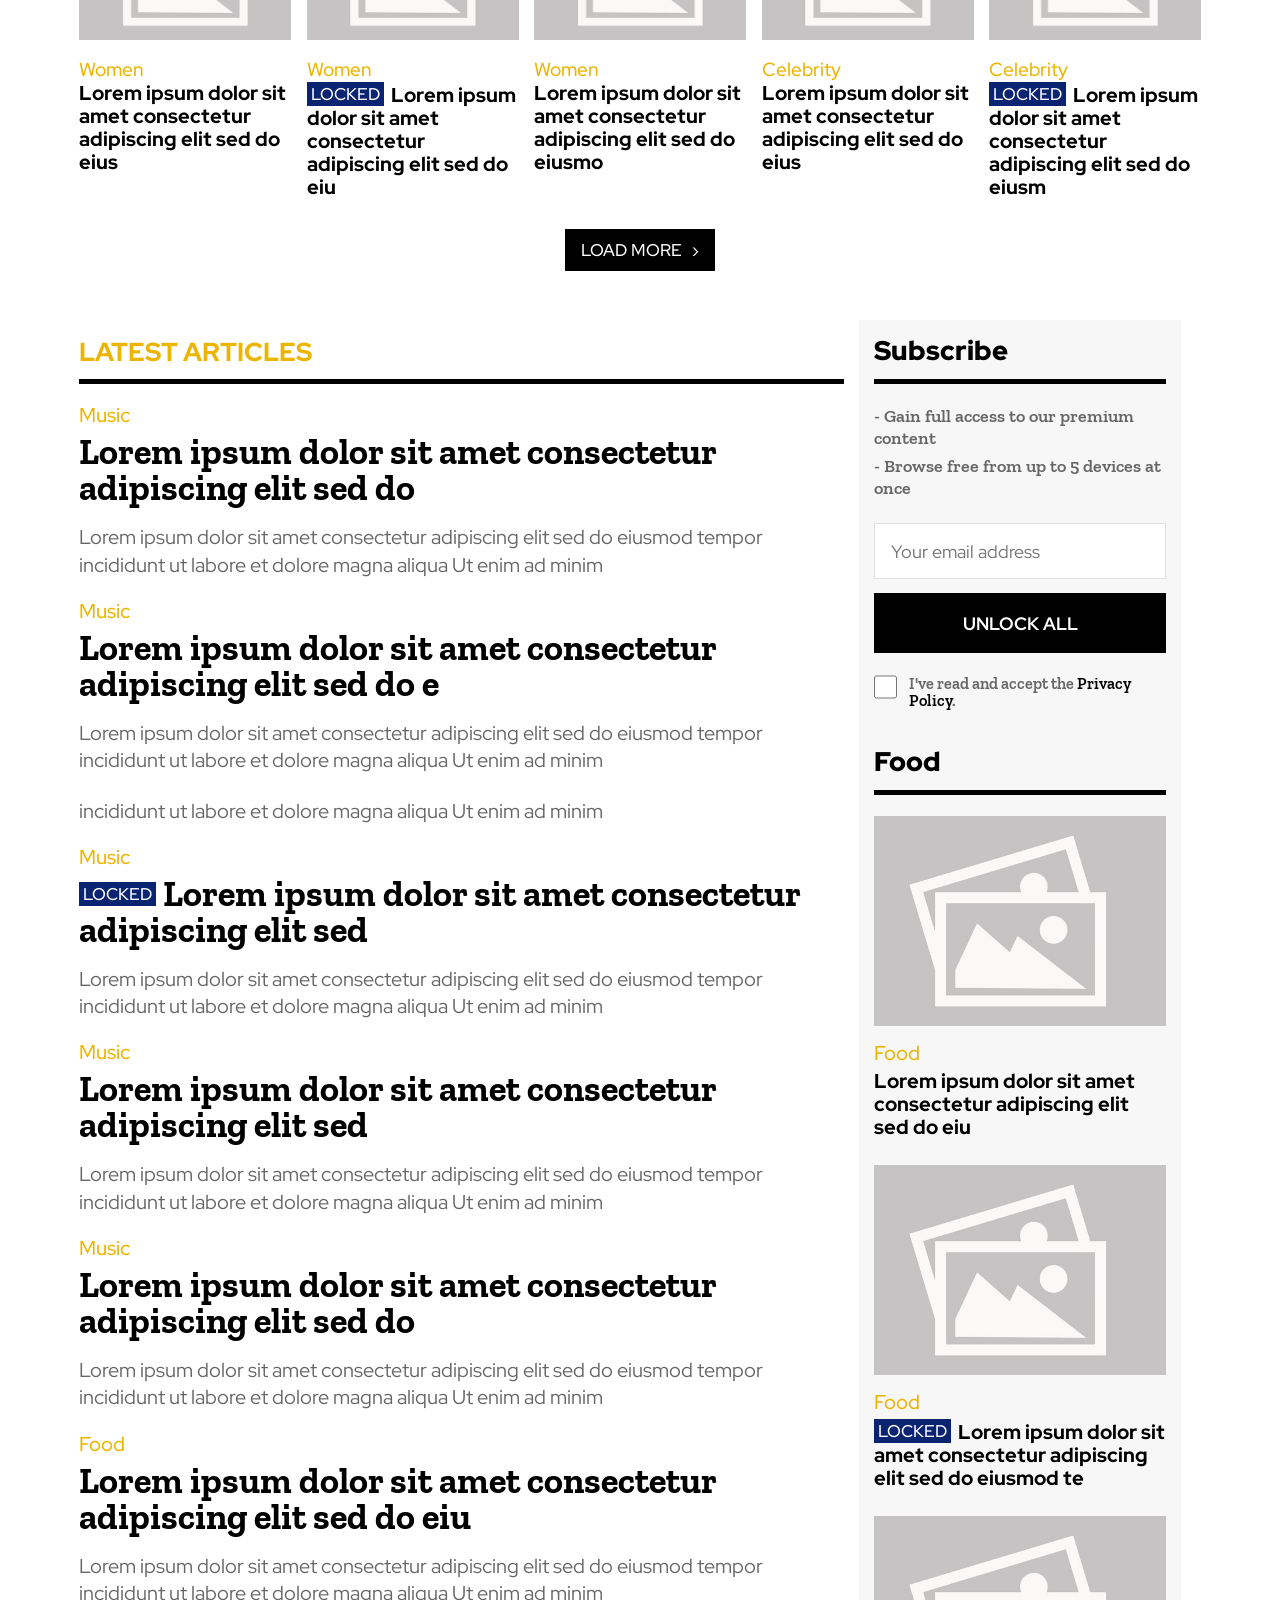
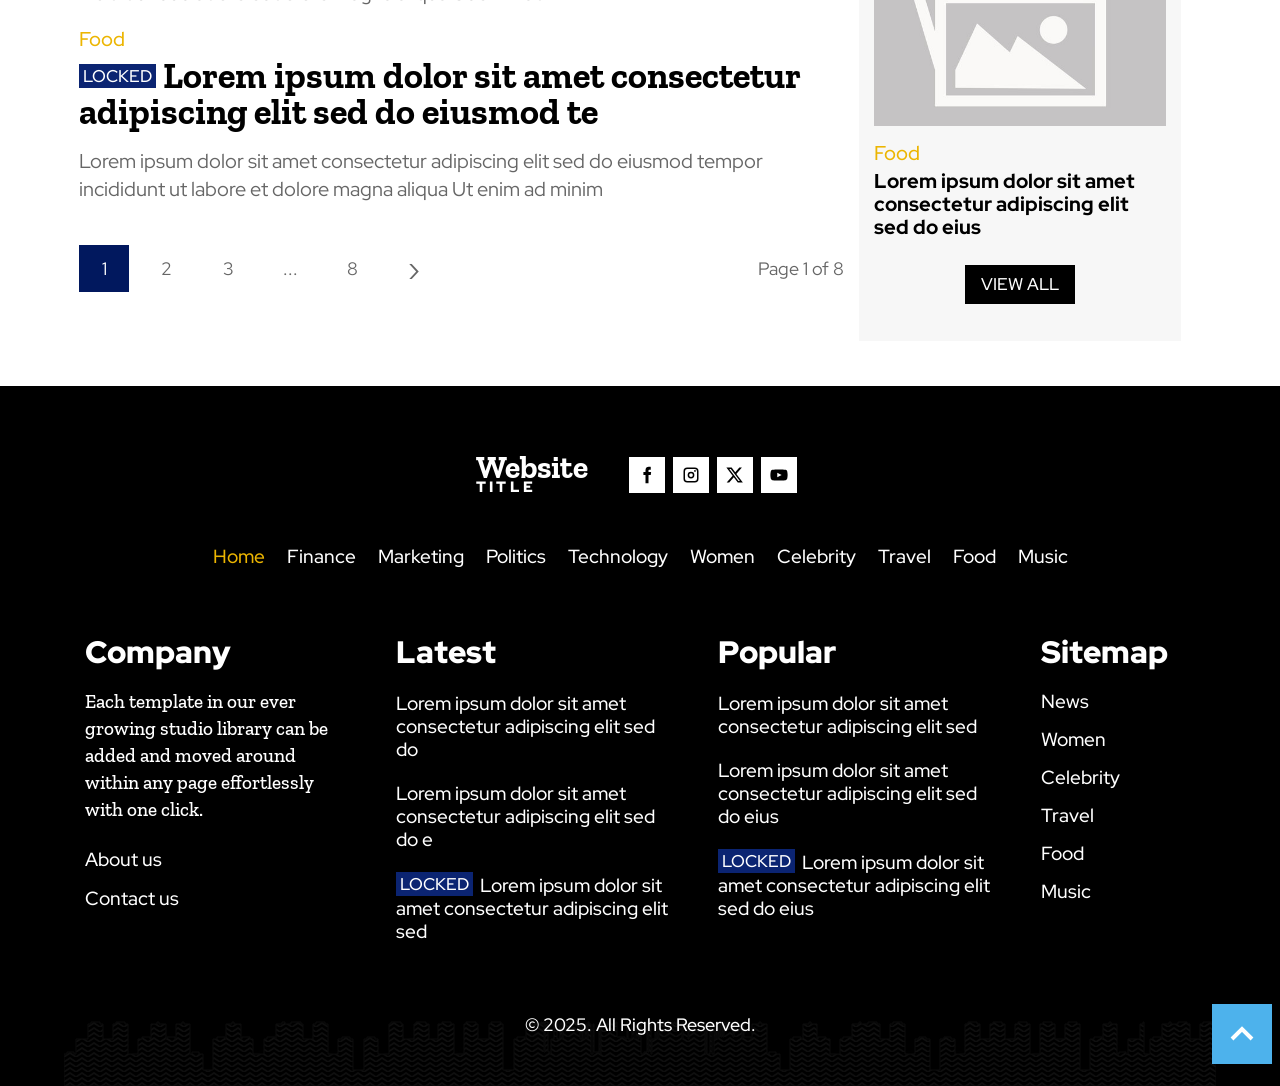
<file: lab1_phan2_bai6/bai6.html>
<!DOCTYPE html>
<html lang="zxx">
<head>
    <meta charset="UTF-8">
    <meta name="viewport" content="width=device-width, initial-scale=1.0">
    <title>Website Title</title>
    <link rel="preconnect" href="https://fonts.googleapis.com">
    <link rel="preconnect" href="https://fonts.gstatic.com" crossorigin>
    <link rel="stylesheet" href="https://fonts.googleapis.com/css2?family=Red+Hat+Display:wght@400;500;700;800;900&amp;family=Zilla+Slab:wght@400;500;600;700&amp;display=swap">
    <link rel="stylesheet" href="style6.css">
</head>
<body>
    <!-- Top bar -->
    <div class="topbar">
        <div class="container topbar-inner">
            <div class="topbar-left">
                <span class="weather">
                    <svg class="icon-cloud" viewBox="0 0 28 20" aria-hidden="true"><path d="M8 7a5 5 0 0 1 9.6-1.9A4.5 4.5 0 0 1 24 9a4.5 4.5 0 0 1-1.5 8.8H6.5A5.4 5.4 0 0 1 1 12.4 5.4 5.4 0 0 1 8 7z"/><path d="M5.5 6.6A6 6 0 0 1 14 2.2 6.4 6.4 0 0 0 7 7.3 6 6 0 0 0 5.5 6.6z"/></svg>
                    <span class="temp">6.1</span><sup>C</sup>
                    <span class="city">Vietnam</span>
                </span>
                <span class="today">Thursday, February 6, 2025</span>
            </div>
            <div class="topbar-right">
                <a href="#">About us</a>
                <a href="#">Contact us</a>
                <span class="social">
                    <a href="#" aria-label="Facebook"><svg viewBox="0 0 24 24"><path d="M14 8V6.2c0-.8.2-1.3 1.4-1.3H17V1.2C16.7 1.1 15.6 1 14.4 1 11.8 1 10 2.6 10 5.5V8H7.2v4.1H10V23h4V12.1h3l.5-4.1H14z"/></svg></a>
                    <a href="#" aria-label="Instagram"><svg viewBox="0 0 24 24"><path d="M7 2h10a5 5 0 0 1 5 5v10a5 5 0 0 1-5 5H7a5 5 0 0 1-5-5V7a5 5 0 0 1 5-5zm0 2a3 3 0 0 0-3 3v10a3 3 0 0 0 3 3h10a3 3 0 0 0 3-3V7a3 3 0 0 0-3-3H7zm5 3.5a4.5 4.5 0 1 1 0 9 4.5 4.5 0 0 1 0-9zm0 2a2.5 2.5 0 1 0 0 5 2.5 2.5 0 0 0 0-5zM17.3 5.4a1.2 1.2 0 1 1 0 2.4 1.2 1.2 0 0 1 0-2.4z"/></svg></a>
                    <a href="#" aria-label="X"><svg viewBox="0 0 24 24"><path d="M17.8 2h3.4l-7.4 8.5L22.5 22h-6.8l-5.3-7-6.1 7H.9l7.9-9.1L.5 2h7l4.8 6.4L17.8 2zm-1.2 18h1.9L6.4 3.9h-2L16.6 20z"/></svg></a>
                    <a href="#" aria-label="Youtube"><svg viewBox="0 0 24 24"><path d="M23 7.2a3 3 0 0 0-2.1-2.1C19 4.6 12 4.6 12 4.6s-7 0-8.9.5A3 3 0 0 0 1 7.2 31 31 0 0 0 .5 12a31 31 0 0 0 .5 4.8 3 3 0 0 0 2.1 2.1c1.9.5 8.9.5 8.9.5s7 0 8.9-.5a3 3 0 0 0 2.1-2.1 31 31 0 0 0 .5-4.8 31 31 0 0 0-.5-4.8zM9.7 15.1V8.9l5.8 3.1-5.8 3.1z"/></svg></a>
                </span>
            </div>
        </div>
    </div>

    <!-- Main menu -->
    <header class="navbar">
        <div class="container navbar-inner">
            <h1 class="site-title">
                <a href="#" class="logo">
                    <span class="logo-big">Website</span>
                    <span class="logo-small">TITLE</span>
                </a>
            </h1>
            <nav class="mainmenu">
                <span class="burger" aria-hidden="true"><span></span><span></span><span></span></span>
                <a href="#">WOMEN</a>
                <a href="#">CELEBRITY</a>
                <a href="#">TRAVEL</a>
                <a href="#">FOOD</a>
                <a href="#">MUSIC</a>
                <img class="search" src="images/search.svg" alt="Search">
            </nav>
            <a href="#" class="account">My account</a>
        </div>
    </header>

    <main class="container">
        <!-- Breaking news / featured / popular -->
        <section class="hero">
            <div class="breaking">
                <h2 class="underline-title">Breaking news:</h2>
                <a href="#" class="cat">Politics</a>
                <h3 class="zilla big"><a href="#">Lorem ipsum dolor sit amet consectetur adipiscing elit sed do eius</a></h3>
                <p class="excerpt">Lorem ipsum dolor sit amet consectetur adipiscing elit sed do eiusmod tempor incididunt ut labore et dolore magna aliqua Ut enim ad minim veniam</p>
                <div class="mini">
                    <h4 class="rh"><span class="locked">LOCKED</span><a href="#">Lorem ipsum dolor sit amet consectetur adipiscing elit sed do eiusmo</a></h4>
                    <p class="meta"><a href="#" class="cat">Finance</a> <span class="date">March 8, 2025</span></p>
                </div>
                <div class="mini">
                    <h4 class="rh"><a href="#">Lorem ipsum dolor sit amet consectetur adipiscing elit sed do</a></h4>
                    <p class="meta"><a href="#" class="cat">Technology</a> <span class="date">March 8, 2025</span></p>
                </div>
                <div class="mini">
                    <h4 class="rh"><span class="locked">LOCKED</span><a href="#">Lorem ipsum dolor sit amet consectetur adipiscing elit sed do ei</a></h4>
                    <p class="meta"><a href="#" class="cat">Celebrity</a> <span class="date">March 8, 2025</span></p>
                </div>
            </div>

            <article class="featured">
                <a href="#"><img src="images/no_img.jpg" alt=""></a>
                <a href="#" class="cat">Marketing</a>
                <h2 class="zilla"><a href="#">Lorem ipsum dolor sit amet consectetur adipiscing elit sed</a></h2>
            </article>

            <aside class="popular">
                <h2>Popular:</h2>
                <article>
                    <a href="#"><img src="images/no_img.jpg" alt=""></a>
                    <a href="#" class="cat">Finance</a>
                    <h3 class="rh"><a href="#">Lorem ipsum dolor sit amet consectetur adipiscing elit sed do e</a></h3>
                </article>
                <article>
                    <a href="#"><img src="images/no_img.jpg" alt=""></a>
                    <a href="#" class="cat">Music</a>
                    <h3 class="rh"><span class="locked">LOCKED</span><a href="#">Lorem ipsum dolor sit amet consectetur adipiscing elit sed</a></h3>
                </article>
            </aside>
        </section>

        <!-- Subscription banner -->
        <div class="deal">
            <p>Stay on top of what's going on with our subscription deal!</p>
            <a href="#" class="btn-white">SUBSCRIBE</a>
        </div>

        <!-- War in Ukraine / Finance / Marketing -->
        <section class="row-war">
            <div class="war">
                <div class="block-head">
                    <h2>War in Ukraine</h2>
                    <a href="#" class="btn-black">VIEW ALL</a>
                </div>
                <div class="war-cols">
                    <div class="war-col">
                        <a href="#"><img src="images/no_img.jpg" alt=""></a>
                        <h3 class="zilla"><a href="#">Lorem ipsum dolor sit amet consectetur adipiscing elit sed do</a></h3>
                        <p class="excerpt">Lorem ipsum dolor sit amet consectetur adipiscing elit sed do eiusmod tempor incididunt ut labore</p>
                        <h4 class="rh"><span class="locked">LOCKED</span><a href="#">Lorem ipsum dolor sit amet consectetur adipiscing elit sed do eiusmod</a></h4>
                        <h4 class="rh"><a href="#">Lorem ipsum dolor sit amet consectetur adipiscing elit sed do e</a></h4>
                        <h4 class="rh"><a href="#">Lorem ipsum dolor sit amet consectetur adipiscing elit sed d</a></h4>
                    </div>
                    <div class="war-col">
                        <a href="#"><img src="images/no_img.jpg" alt=""></a>
                        <h3 class="zilla"><span class="locked">LOCKED</span><a href="#">Lorem ipsum dolor sit amet consectetur adipiscing elit sed do eius</a></h3>
                        <p class="excerpt">Lorem ipsum dolor sit amet consectetur adipiscing elit sed do eiusmod tempor incididunt ut labore</p>
                        <h4 class="rh"><a href="#">Lorem ipsum dolor sit amet consectetur adipiscing elit sed do eius</a></h4>
                        <h4 class="rh"><span class="locked">LOCKED</span><a href="#">Lorem ipsum dolor sit amet consectetur adipiscing elit sed do ei</a></h4>
                        <h4 class="rh"><a href="#">Lorem ipsum dolor sit amet consectetur adipiscing elit sed</a></h4>
                    </div>
                </div>
            </div>

            <div class="narrow">
                <h2 class="block-title">Finance</h2>
                <a href="#"><img src="images/no_img.jpg" alt=""></a>
                <h3 class="zilla"><a href="#">Lorem ipsum dolor sit amet consectetur adipiscing elit sed do eiu</a></h3>
                <h4 class="rh"><span class="locked">LOCKED</span><a href="#">Lorem ipsum dolor sit amet consectetur adipiscing elit sed do eiusmo</a></h4>
                <h4 class="rh"><a href="#">Lorem ipsum dolor sit amet consectetur adipiscing elit sed do e</a></h4>
                <h4 class="rh"><a href="#">Lorem ipsum dolor sit amet consectetur adipiscing elit sed do</a></h4>
            </div>

            <div class="narrow">
                <h2 class="block-title">Marketing</h2>
                <a href="#"><img src="images/no_img.jpg" alt=""></a>
                <h3 class="zilla"><a href="#">Lorem ipsum dolor sit amet consectetur adipiscing elit</a></h3>
                <h4 class="rh"><span class="locked">LOCKED</span><a href="#">Lorem ipsum dolor sit amet consectetur adipiscing el</a></h4>
                <h4 class="rh"><a href="#">Lorem ipsum dolor sit amet consectetur adipiscing elit se</a></h4>
                <h4 class="rh"><span class="locked">LOCKED</span><a href="#">Lorem ipsum dolor sit amet consectetur adipiscing elit sed do ei</a></h4>
                <h4 class="rh"><a href="#">Lorem ipsum dolor sit amet consectetur adipiscing elit sed d</a></h4>
            </div>
        </section>

        <!-- Technology / Destinations -->
        <section class="row-tech">
            <div class="tech">
                <h2 class="block-title">Technology</h2>
                <div class="tech-big">
                    <article class="overlay">
                        <img src="images/no_img.jpg" alt="">
                        <div class="overlay-text">
                            <a href="#" class="badge">Technology</a>
                            <h3 class="zilla"><a href="#">Lorem ipsum dolor sit amet consectetur adipiscing elit sed do eiusm</a></h3>
                        </div>
                    </article>
                    <article class="overlay">
                        <img src="images/no_img.jpg" alt="">
                        <div class="overlay-text">
                            <a href="#" class="badge">Technology</a>
                            <h3 class="zilla"><a href="#">Lorem ipsum dolor sit amet consectetur adipiscing elit sed do</a></h3>
                        </div>
                    </article>
                </div>
                <div class="tech-small">
                    <article class="overlay">
                        <img src="images/no_img.jpg" alt="">
                        <div class="overlay-text">
                            <a href="#" class="badge">Music</a>
                            <h3 class="zilla"><a href="#">Lorem ipsum dolor sit amet consectetur adipiscing elit sed do</a></h3>
                        </div>
                    </article>
                    <article class="overlay">
                        <img src="images/no_img.jpg" alt="">
                        <div class="overlay-text">
                            <a href="#" class="badge">Music</a>
                            <h3 class="zilla"><span class="exclusive">EXCLUSIVE</span><a href="#">Lorem ipsum dolor sit amet consectetur adipiscing elit sed</a></h3>
                        </div>
                    </article>
                    <article class="overlay">
                        <img src="images/no_img.jpg" alt="">
                        <div class="overlay-text">
                            <a href="#" class="badge">Music</a>
                            <h3 class="zilla"><a href="#">Lorem ipsum dolor sit amet consectetur adipiscing elit sed do e</a></h3>
                        </div>
                    </article>
                </div>
            </div>

            <aside class="destinations">
                <h2 class="block-title">Destinations</h2>
                <article>
                    <h3 class="zilla"><a href="#">Lorem ipsum dolor sit amet consectetur adipiscing elit sed do eius</a></h3>
                    <a href="#"><img src="images/no_img.jpg" alt=""></a>
                </article>
                <article>
                    <h3 class="zilla"><span class="locked">LOCKED</span><a href="#">Lorem ipsum dolor sit amet consectetur adipiscing elit sed do eiusm</a></h3>
                    <a href="#"><img src="images/no_img.jpg" alt=""></a>
                </article>
                <article>
                    <h3 class="zilla"><a href="#">Lorem ipsum dolor sit amet consectetur adipiscing elit sed do eiusmo</a></h3>
                    <a href="#"><img src="images/no_img.jpg" alt=""></a>
                </article>
                <article>
                    <h3 class="zilla"><span class="locked">LOCKED</span><a href="#">Lorem ipsum dolor sit amet consectetur adipiscing elit sed do eiusmo</a></h3>
                    <a href="#"><img src="images/no_img.jpg" alt=""></a>
                </article>
                <a href="#" class="dest-big"><img src="images/no_img.jpg" alt=""></a>
            </aside>
        </section>

        <!-- World of Women -->
        <section class="women">
            <h2 class="center-title">World of Women</h2>
            <div class="women-top">
                <article>
                    <div class="women-text">
                        <h3 class="zilla"><a href="#">Lorem ipsum dolor sit amet consectetur adipiscing elit sed do eiusmod</a></h3>
                        <p class="byline"><a href="#">Lara Burns</a> <span class="sep">-</span> <span class="date">March 8, 2025</span></p>
                    </div>
                    <a href="#"><img src="images/no_img.jpg" alt=""></a>
                </article>
                <article>
                    <div class="women-text">
                        <h3 class="zilla"><span class="locked">LOCKED</span><a href="#">Lorem ipsum dolor sit amet consectetur adipiscing elit sed do eiusmod te</a></h3>
                        <p class="byline"><a href="#">Lara Burns</a> <span class="sep">-</span> <span class="date">March 8, 2025</span></p>
                    </div>
                    <a href="#"><img src="images/no_img.jpg" alt=""></a>
                </article>
            </div>
            <div class="women-cards">
                <article>
                    <a href="#"><img src="images/no_img.jpg" alt=""></a>
                    <a href="#" class="cat">Women</a>
                    <h3 class="rh"><a href="#">Lorem ipsum dolor sit amet consectetur adipiscing elit sed do eius</a></h3>
                </article>
                <article>
                    <a href="#"><img src="images/no_img.jpg" alt=""></a>
                    <a href="#" class="cat">Women</a>
                    <h3 class="rh"><span class="locked">LOCKED</span><a href="#">Lorem ipsum dolor sit amet consectetur adipiscing elit sed do eiu</a></h3>
                </article>
                <article>
                    <a href="#"><img src="images/no_img.jpg" alt=""></a>
                    <a href="#" class="cat">Women</a>
                    <h3 class="rh"><a href="#">Lorem ipsum dolor sit amet consectetur adipiscing elit sed do eiusmo</a></h3>
                </article>
                <article>
                    <a href="#"><img src="images/no_img.jpg" alt=""></a>
                    <a href="#" class="cat">Celebrity</a>
                    <h3 class="rh"><a href="#">Lorem ipsum dolor sit amet consectetur adipiscing elit sed do eius</a></h3>
                </article>
                <article>
                    <a href="#"><img src="images/no_img.jpg" alt=""></a>
                    <a href="#" class="cat">Celebrity</a>
                    <h3 class="rh"><span class="locked">LOCKED</span><a href="#">Lorem ipsum dolor sit amet consectetur adipiscing elit sed do eiusm</a></h3>
                </article>
            </div>
            <div class="center"><a href="#" class="btn-black load-more">LOAD MORE <span class="chev">&rsaquo;</span></a></div>
        </section>

        <!-- Latest articles / Sidebar -->
        <section class="row-latest">
            <div class="latest">
                <h2 class="block-title yellow">LATEST ARTICLES</h2>
                <article>
                    <a href="#" class="cat">Music</a>
                    <h3 class="zilla"><a href="#">Lorem ipsum dolor sit amet consectetur adipiscing elit sed do</a></h3>
                    <p class="excerpt">Lorem ipsum dolor sit amet consectetur adipiscing elit sed do eiusmod tempor incididunt ut labore et dolore magna aliqua Ut enim ad minim</p>
                </article>
                <article>
                    <a href="#" class="cat">Music</a>
                    <h3 class="zilla"><a href="#">Lorem ipsum dolor sit amet consectetur adipiscing elit sed do e</a></h3>
                    <p class="excerpt">Lorem ipsum dolor sit amet consectetur adipiscing elit sed do eiusmod tempor incididunt ut labore et dolore magna aliqua Ut enim ad minim</p>
                    <p class="excerpt extra">incididunt ut labore et dolore magna aliqua Ut enim ad minim</p>
                </article>
                <article>
                    <a href="#" class="cat">Music</a>
                    <h3 class="zilla"><span class="locked">LOCKED</span><a href="#">Lorem ipsum dolor sit amet consectetur adipiscing elit sed</a></h3>
                    <p class="excerpt">Lorem ipsum dolor sit amet consectetur adipiscing elit sed do eiusmod tempor incididunt ut labore et dolore magna aliqua Ut enim ad minim</p>
                </article>
                <article>
                    <a href="#" class="cat">Music</a>
                    <h3 class="zilla"><a href="#">Lorem ipsum dolor sit amet consectetur adipiscing elit sed</a></h3>
                    <p class="excerpt">Lorem ipsum dolor sit amet consectetur adipiscing elit sed do eiusmod tempor incididunt ut labore et dolore magna aliqua Ut enim ad minim</p>
                </article>
                <article>
                    <a href="#" class="cat">Music</a>
                    <h3 class="zilla"><a href="#">Lorem ipsum dolor sit amet consectetur adipiscing elit sed do</a></h3>
                    <p class="excerpt">Lorem ipsum dolor sit amet consectetur adipiscing elit sed do eiusmod tempor incididunt ut labore et dolore magna aliqua Ut enim ad minim</p>
                </article>
                <article>
                    <a href="#" class="cat">Food</a>
                    <h3 class="zilla"><a href="#">Lorem ipsum dolor sit amet consectetur adipiscing elit sed do eiu</a></h3>
                    <p class="excerpt">Lorem ipsum dolor sit amet consectetur adipiscing elit sed do eiusmod tempor incididunt ut labore et dolore magna aliqua Ut enim ad minim</p>
                </article>
                <article>
                    <a href="#" class="cat">Food</a>
                    <h3 class="zilla"><span class="locked">LOCKED</span><a href="#">Lorem ipsum dolor sit amet consectetur adipiscing elit sed do eiusmod te</a></h3>
                    <p class="excerpt">Lorem ipsum dolor sit amet consectetur adipiscing elit sed do eiusmod tempor incididunt ut labore et dolore magna aliqua Ut enim ad minim</p>
                </article>
                <div class="pagination">
                    <a href="#" class="current">1</a>
                    <a href="#">2</a>
                    <a href="#">3</a>
                    <span>...</span>
                    <a href="#">8</a>
                    <a href="#" class="next">&rsaquo;</a>
                    <span class="pages">Page 1 of 8</span>
                </div>
            </div>

            <aside class="sidebar">
                <h2 class="block-title">Subscribe</h2>
                <ul class="perks">
                    <li>- Gain full access to our premium content</li>
                    <li>- Browse free from up to 5 devices at once</li>
                </ul>
                <form class="subscribe" action="#">
                    <input type="email" placeholder="Your email address" aria-label="Your email address">
                    <button type="submit">UNLOCK ALL</button>
                    <label class="agree"><input type="checkbox"> <span>I've read and accept the <a href="#">Privacy Policy</a>.</span></label>
                </form>

                <h2 class="block-title">Food</h2>
                <article>
                    <a href="#"><img src="images/no_img.jpg" alt=""></a>
                    <a href="#" class="cat">Food</a>
                    <h3 class="rh"><a href="#">Lorem ipsum dolor sit amet consectetur adipiscing elit sed do eiu</a></h3>
                </article>
                <article>
                    <a href="#"><img src="images/no_img.jpg" alt=""></a>
                    <a href="#" class="cat">Food</a>
                    <h3 class="rh"><span class="locked">LOCKED</span><a href="#">Lorem ipsum dolor sit amet consectetur adipiscing elit sed do eiusmod te</a></h3>
                </article>
                <article>
                    <a href="#"><img src="images/no_img.jpg" alt=""></a>
                    <a href="#" class="cat">Food</a>
                    <h3 class="rh"><a href="#">Lorem ipsum dolor sit amet consectetur adipiscing elit sed do eius</a></h3>
                </article>
                <div class="center"><a href="#" class="btn-black">VIEW ALL</a></div>
            </aside>
        </section>
    </main>

    <!-- Footer -->
    <footer class="footer">
        <div class="container">
            <div class="footer-brand">
                <a href="#" class="logo">
                    <span class="logo-big">Website</span>
                    <span class="logo-small">TITLE</span>
                </a>
                <span class="social-boxes">
                    <a href="#" aria-label="Facebook"><svg viewBox="0 0 24 24"><path d="M14 8V6.2c0-.8.2-1.3 1.4-1.3H17V1.2C16.7 1.1 15.6 1 14.4 1 11.8 1 10 2.6 10 5.5V8H7.2v4.1H10V23h4V12.1h3l.5-4.1H14z"/></svg></a>
                    <a href="#" aria-label="Instagram"><svg viewBox="0 0 24 24"><path d="M7 2h10a5 5 0 0 1 5 5v10a5 5 0 0 1-5 5H7a5 5 0 0 1-5-5V7a5 5 0 0 1 5-5zm0 2a3 3 0 0 0-3 3v10a3 3 0 0 0 3 3h10a3 3 0 0 0 3-3V7a3 3 0 0 0-3-3H7zm5 3.5a4.5 4.5 0 1 1 0 9 4.5 4.5 0 0 1 0-9zm0 2a2.5 2.5 0 1 0 0 5 2.5 2.5 0 0 0 0-5zM17.3 5.4a1.2 1.2 0 1 1 0 2.4 1.2 1.2 0 0 1 0-2.4z"/></svg></a>
                    <a href="#" aria-label="X"><svg viewBox="0 0 24 24"><path d="M17.8 2h3.4l-7.4 8.5L22.5 22h-6.8l-5.3-7-6.1 7H.9l7.9-9.1L.5 2h7l4.8 6.4L17.8 2zm-1.2 18h1.9L6.4 3.9h-2L16.6 20z"/></svg></a>
                    <a href="#" aria-label="Youtube"><svg viewBox="0 0 24 24"><path d="M23 7.2a3 3 0 0 0-2.1-2.1C19 4.6 12 4.6 12 4.6s-7 0-8.9.5A3 3 0 0 0 1 7.2 31 31 0 0 0 .5 12a31 31 0 0 0 .5 4.8 3 3 0 0 0 2.1 2.1c1.9.5 8.9.5 8.9.5s7 0 8.9-.5a3 3 0 0 0 2.1-2.1 31 31 0 0 0 .5-4.8 31 31 0 0 0-.5-4.8zM9.7 15.1V8.9l5.8 3.1-5.8 3.1z"/></svg></a>
                </span>
            </div>
            <nav class="footer-menu">
                <a href="#" class="active">Home</a>
                <a href="#">Finance</a>
                <a href="#">Marketing</a>
                <a href="#">Politics</a>
                <a href="#">Technology</a>
                <a href="#">Women</a>
                <a href="#">Celebrity</a>
                <a href="#">Travel</a>
                <a href="#">Food</a>
                <a href="#">Music</a>
            </nav>
            <div class="footer-cols">
                <div>
                    <h3>Company</h3>
                    <p class="about">Each template in our ever growing studio library can be added and moved around within any page effortlessly with one click.</p>
                    <ul class="links">
                        <li><a href="#">About us</a></li>
                        <li><a href="#">Contact us</a></li>
                    </ul>
                </div>
                <div>
                    <h3>Latest</h3>
                    <ul class="posts">
                        <li><a href="#">Lorem ipsum dolor sit amet consectetur adipiscing elit sed do</a></li>
                        <li><a href="#">Lorem ipsum dolor sit amet consectetur adipiscing elit sed do e</a></li>
                        <li><span class="locked">LOCKED</span><a href="#">Lorem ipsum dolor sit amet consectetur adipiscing elit sed</a></li>
                    </ul>
                </div>
                <div>
                    <h3>Popular</h3>
                    <ul class="posts">
                        <li><a href="#">Lorem ipsum dolor sit amet consectetur adipiscing elit sed</a></li>
                        <li><a href="#">Lorem ipsum dolor sit amet consectetur adipiscing elit sed do eius</a></li>
                        <li><span class="locked">LOCKED</span><a href="#">Lorem ipsum dolor sit amet consectetur adipiscing elit sed do eius</a></li>
                    </ul>
                </div>
                <div>
                    <h3>Sitemap</h3>
                    <ul class="links sitemap">
                        <li><a href="#">News</a></li>
                        <li><a href="#">Women</a></li>
                        <li><a href="#">Celebrity</a></li>
                        <li><a href="#">Travel</a></li>
                        <li><a href="#">Food</a></li>
                        <li><a href="#">Music</a></li>
                    </ul>
                </div>
            </div>
            <p class="copyright">&copy; 2025. All Rights Reserved.</p>
        </div>
        <a href="#" class="to-top" aria-label="Back to top"><svg viewBox="0 0 24 24"><path d="M4 16l8-8 8 8" fill="none" stroke="#fff" stroke-width="3.2"/></svg></a>
    </footer>
</body>
</html>
</file>
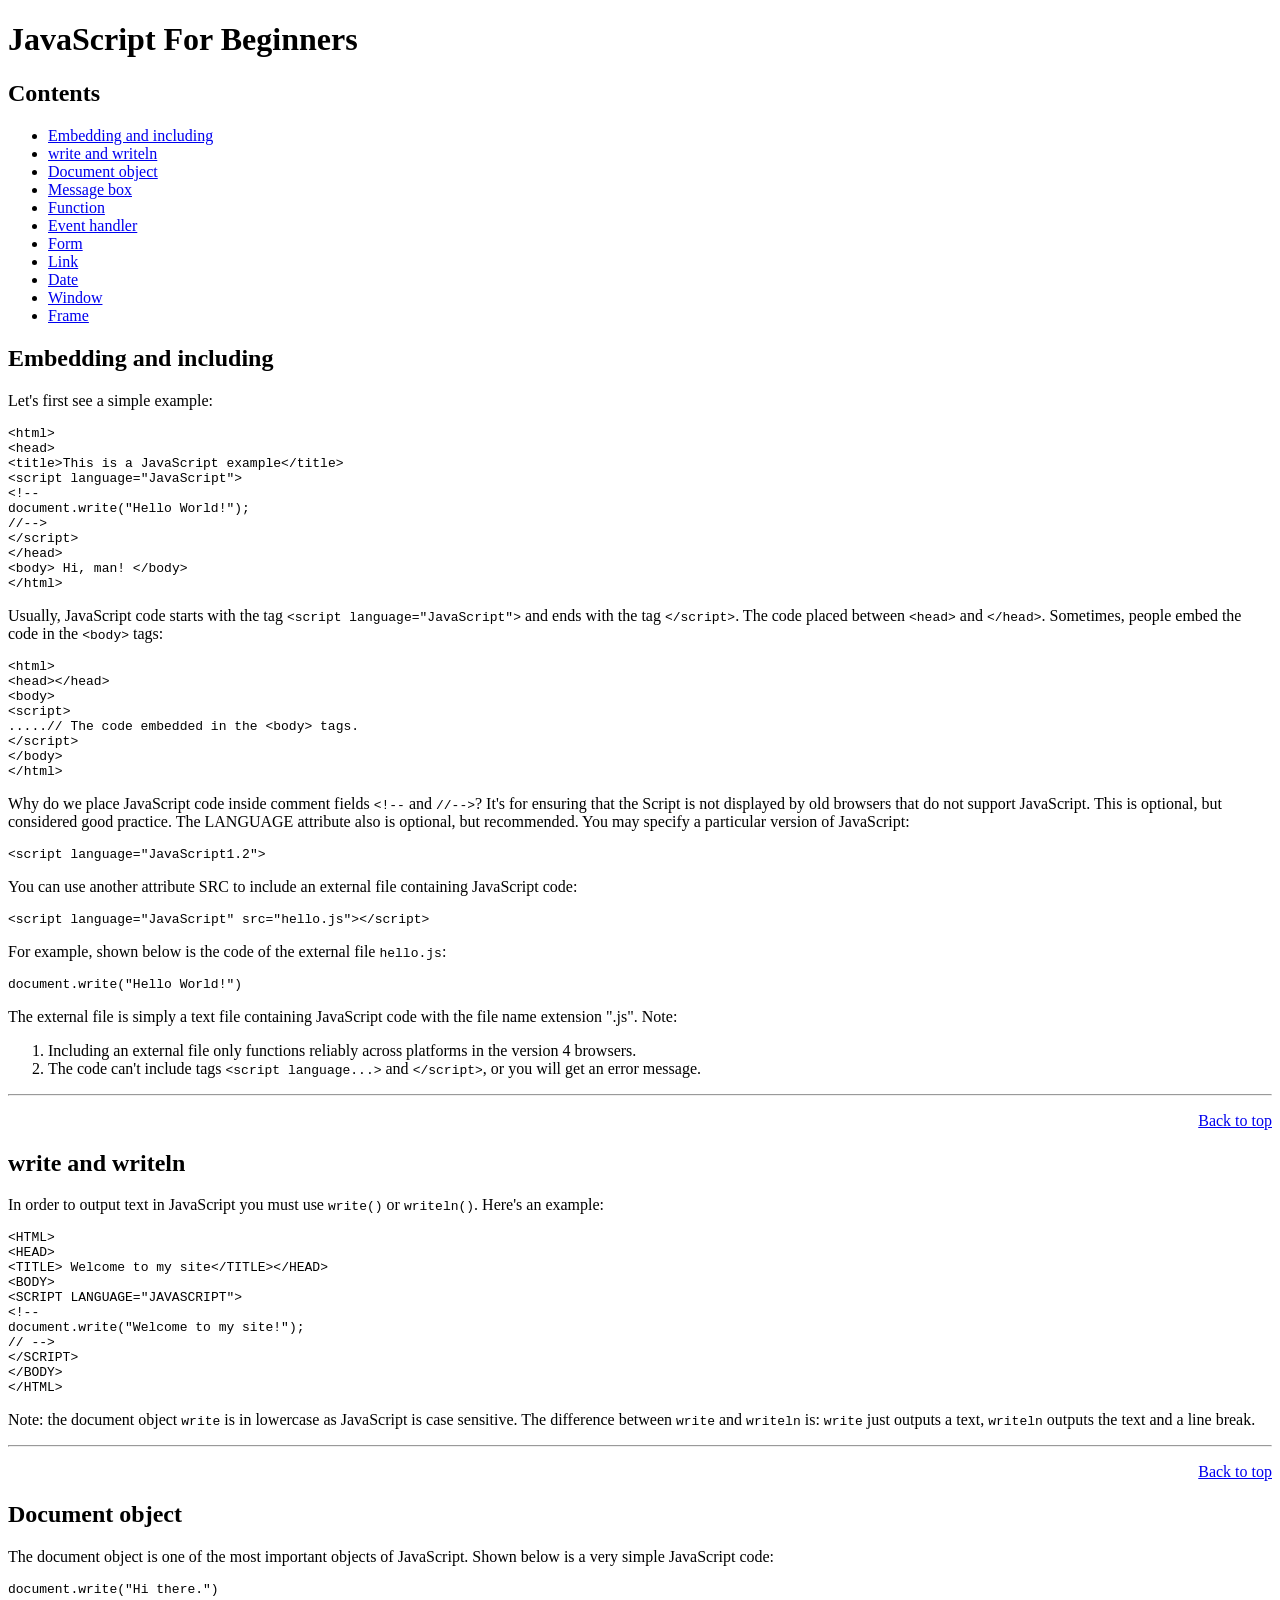
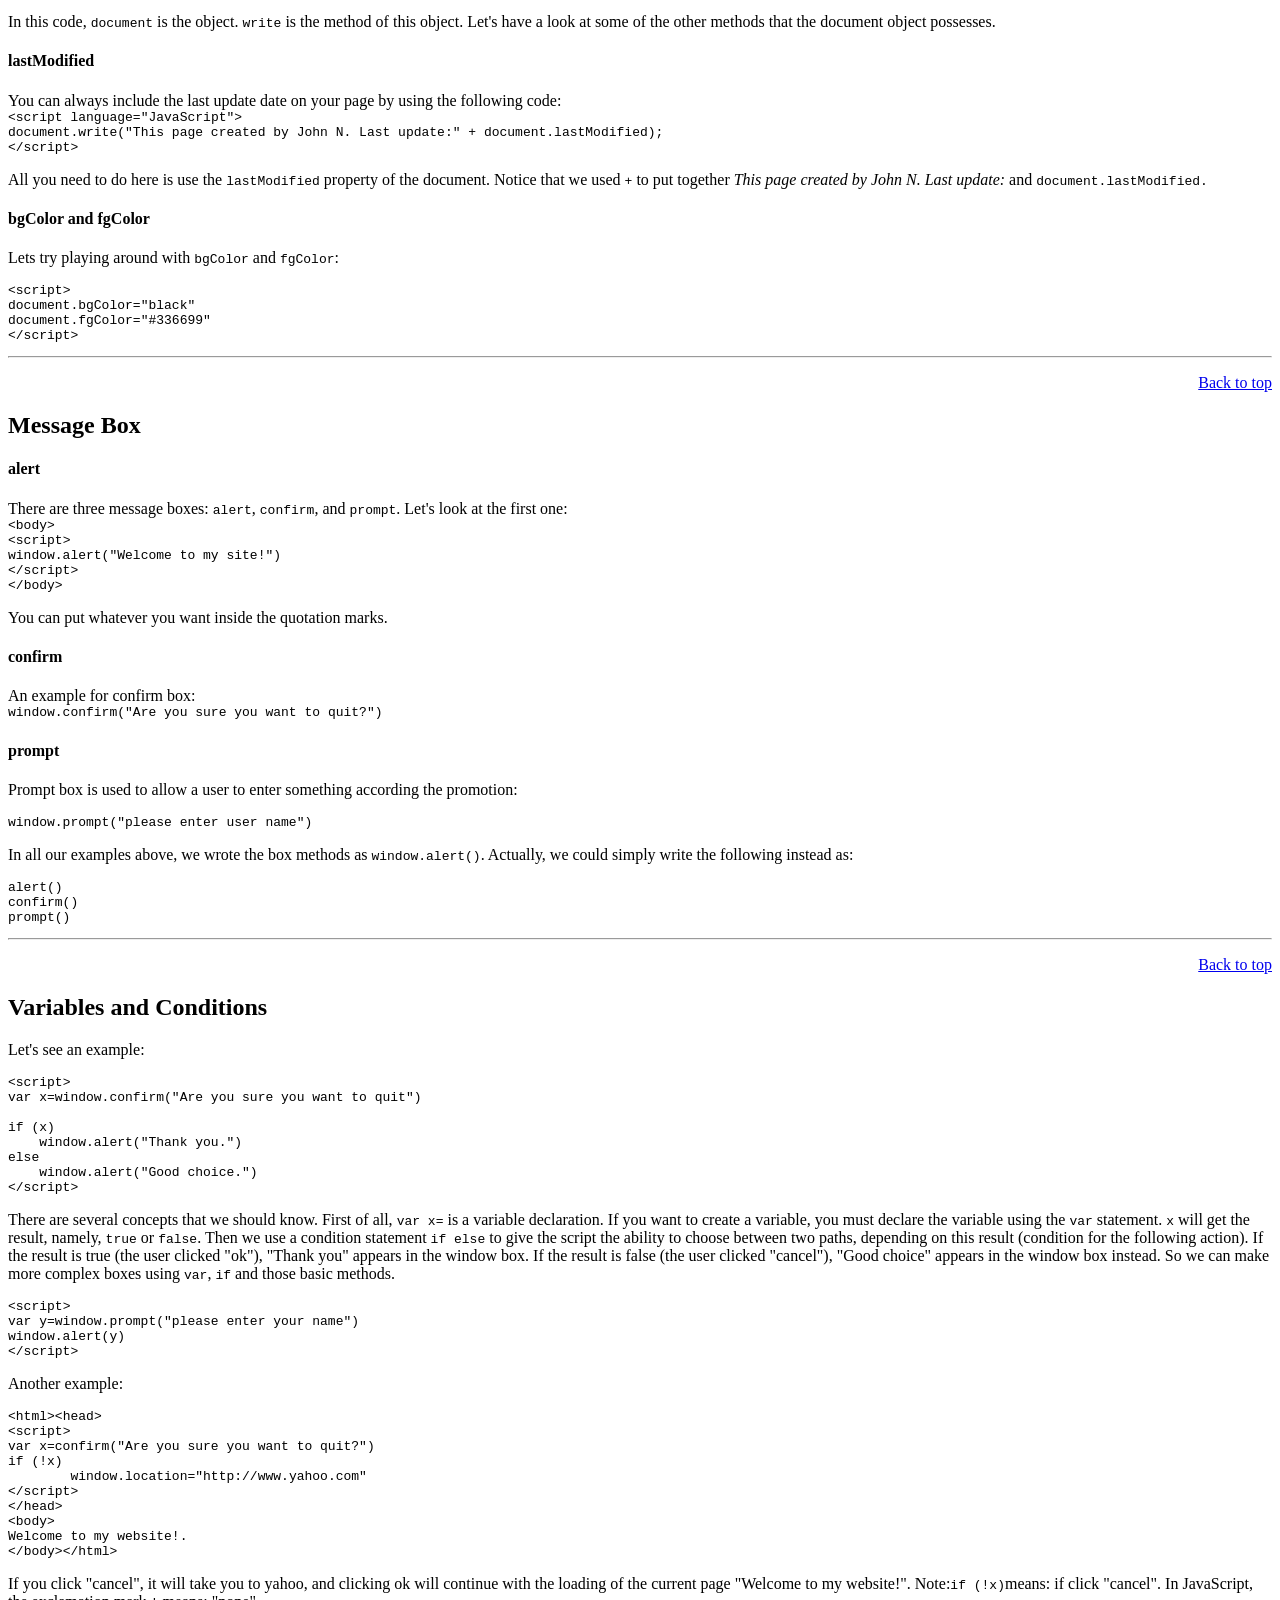
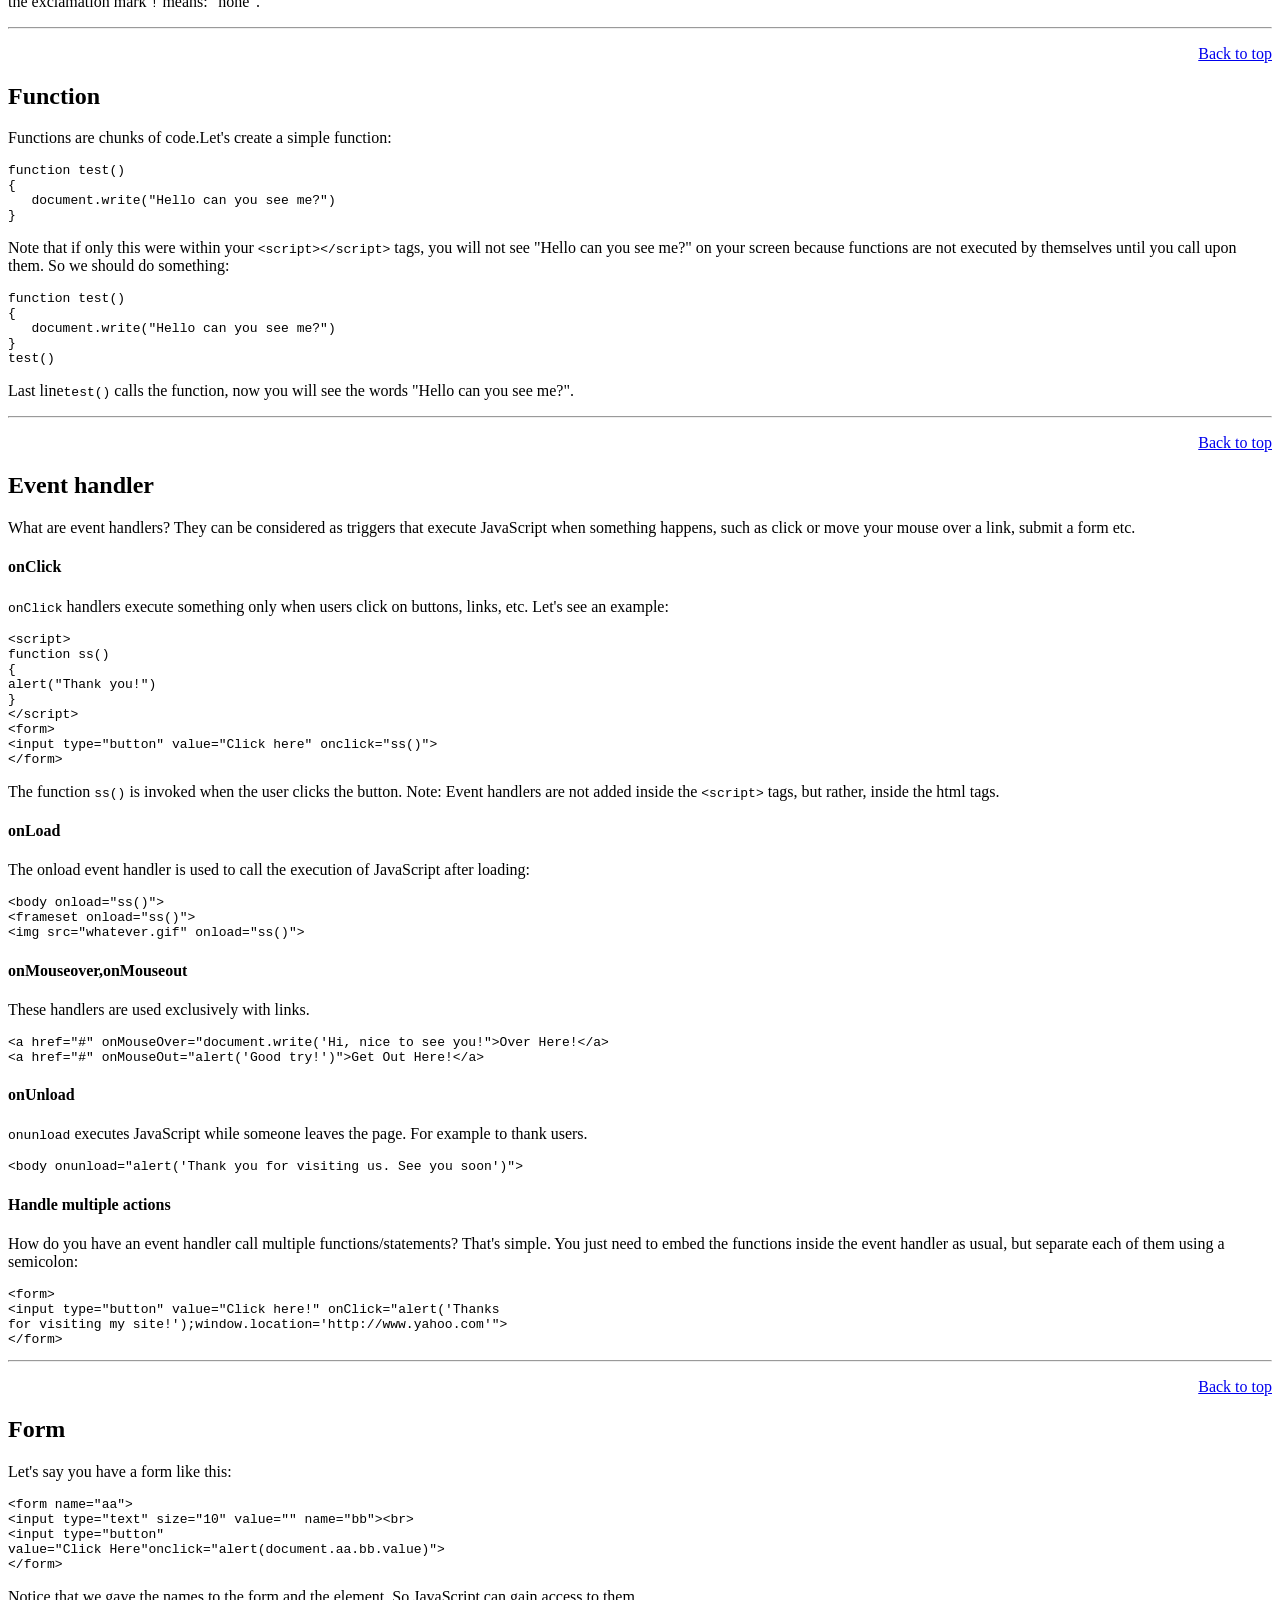
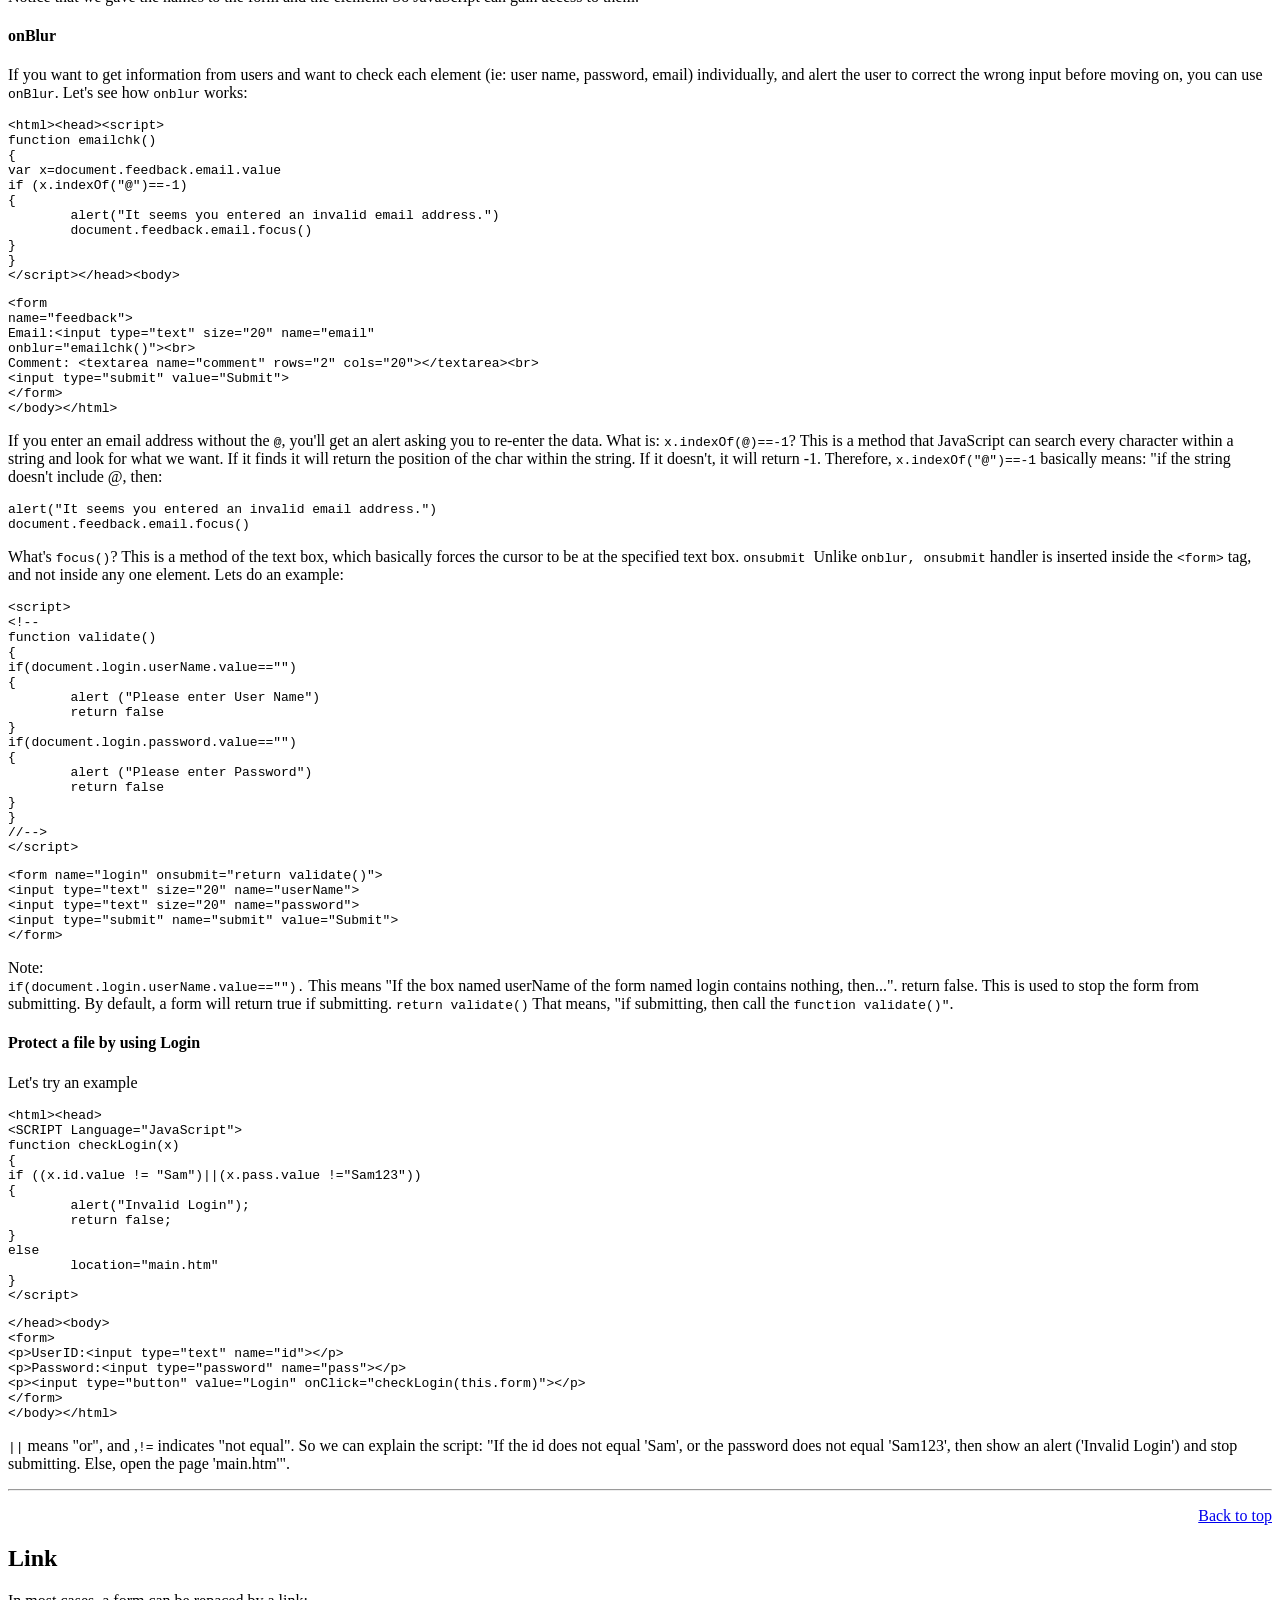
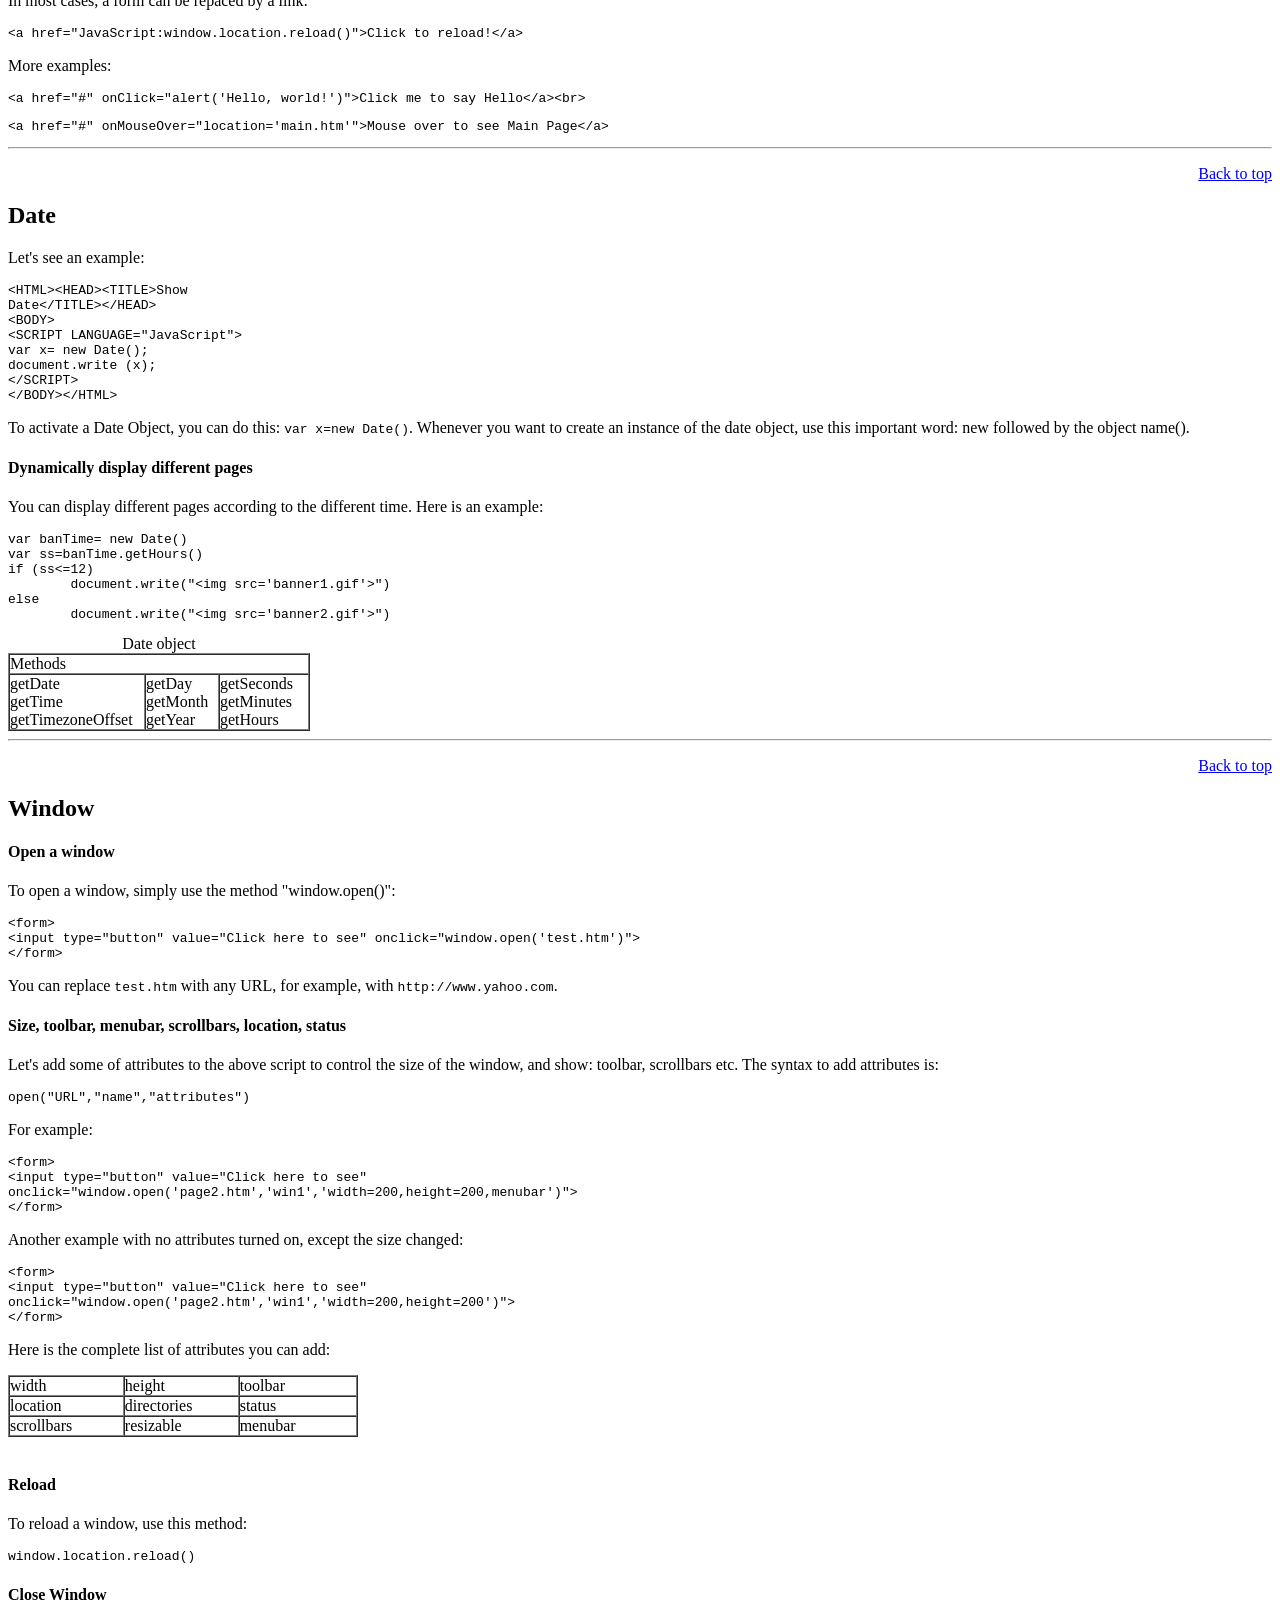
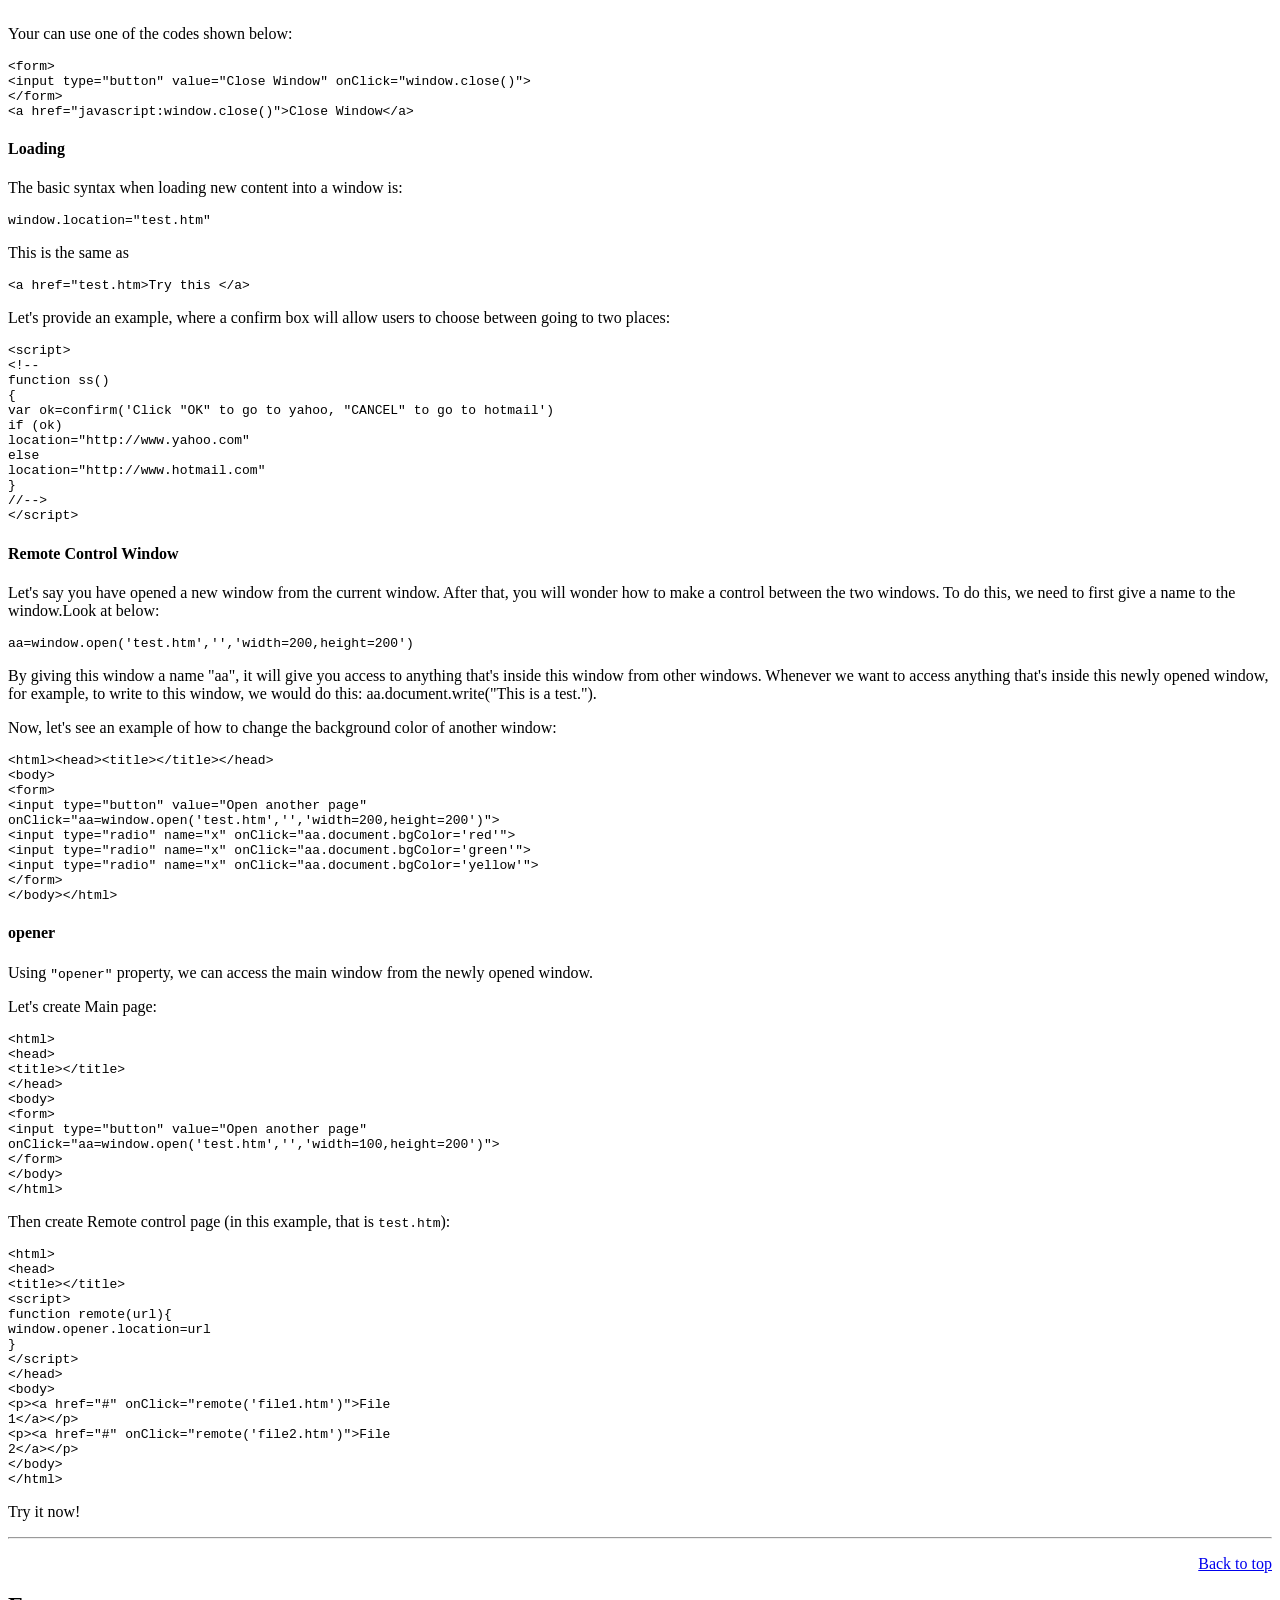
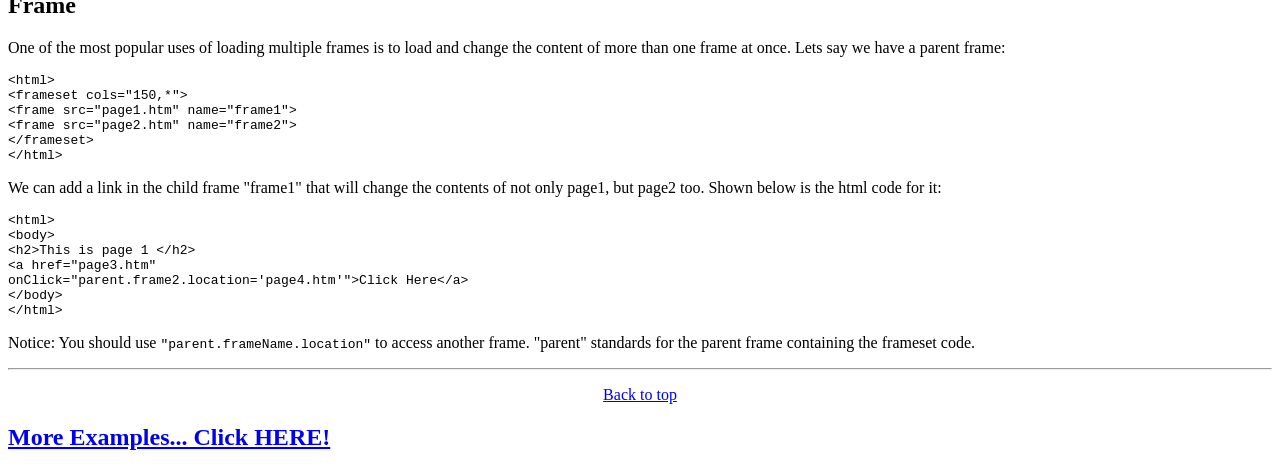
<file: refs/basic_javascript.html>
﻿<!DOCTYPE html PUBLIC "-//W3C//DTD XHTML 1.0 Transitional//EN" "http://www.w3.org/TR/xhtml1/DTD/xhtml1-transitional.dtd">
<html xmlns="http://www.w3.org/1999/xhtml">

<head>
<meta content="text/html; charset=utf-8" http-equiv="Content-Type" />
<title>Untitled 1</title>
</head>

<body>
<div class="container-article  fixed" id="AT"> 
		
				
				 
				<a name="Main"></a>

				
				<a id="_articleTop" name="_articleTop"></a>
				<div class="item">
				<h1 class="fn" id="ctl00_ArticleTitle">JavaScript For Beginners</h1> 
				</div>

				
				<!-- Yes, I'm weak -->

				
				

				
				

				
				
				

					
				

				<form style="margin:0;padding:0" id="aspnetForm" action="/Articles/755/JavaScript-For-Beginners" method="post" name="aspnetForm">

	<input type="hidden" value="/wEWCAK/p/qxBgLAlMXDBwLBlMXDBwLClMXDBwLDlMXDBwLElMXDBwLP+++tCwK5upDkC+qcdIDoq4XDJoZ9aqPjNXOF/SwM" id="__EVENTVALIDATION" name="__EVENTVALIDATION">
<input type="hidden" value="/[base64]/b2JpZD03NTUmb2J0aWQ9MmRkAg4PDxYCHwIFLS9zY3JpcHQvQXJ0aWNsZXMvQWRtaW4vUXVldWVFZGl0LmFzcHg/[base64]/[base64]/[base64]" id="__VIEWSTATE" name="__VIEWSTATE">

						
						<div class="article-text" id="contentdiv">
						




<h2>Contents</h2>
<ul>
            <li><a href="#embed">Embedding and including</a></li>
            <li><a href="#write">write and writeln</a></li>
            <li><a href="#document">Document object</a></li>
            <li><a href="#box">Message box</a></li>
            <li><a href="#function">Function</a></li>
            <li><a href="#handler">Event handler</a></li>
            <li><a href="#form">Form</a></li>
            <li><a href="#link">Link</a></li>
            <li><a href="#date">Date</a></li>
            <li><a href="#window">Window</a></li>
            <li><a href="#frame">Frame</a></li>
</ul>

            <h2><a name="embed"></a>Embedding and including</h2>
            <p>Let's first see a simple example:</p>
							<pre id="pre0" style="margin-top: 0px;"><span class="code-keyword">&lt;</span><span class="code-leadattribute">html</span><span class="code-keyword">&gt;</span>
<span class="code-keyword">&lt;</span><span class="code-leadattribute">head</span><span class="code-keyword">&gt;</span>
<span class="code-keyword">&lt;</span><span class="code-leadattribute">title</span><span class="code-keyword">&gt;</span>This is a JavaScript example<span class="code-keyword">&lt;</span><span class="code-keyword">/</span><span class="code-leadattribute">title</span><span class="code-keyword">&gt;</span>
<span class="code-keyword">&lt;</span><span class="code-leadattribute">script</span> <span class="code-attribute">language</span><span class="code-keyword">="</span><span class="code-keyword">JavaScript"</span><span class="code-keyword">&gt;</span>
&lt;!--
document.write(<span class="code-string">"</span><span class="code-string">Hello World!"</span>);
<span class="code-comment">//</span><span class="code-comment">--&gt;
</span><span class="code-keyword">&lt;/</span><span class="code-leadattribute">script</span><span class="code-keyword">&gt;</span>
<span class="code-keyword">&lt;</span><span class="code-keyword">/</span><span class="code-leadattribute">head</span><span class="code-keyword">&gt;</span>
<span class="code-keyword">&lt;</span><span class="code-leadattribute">body</span><span class="code-keyword">&gt;</span> Hi, man! <span class="code-keyword">&lt;</span><span class="code-keyword">/</span><span class="code-leadattribute">body</span><span class="code-keyword">&gt;</span>
<span class="code-keyword">&lt;</span><span class="code-keyword">/</span><span class="code-leadattribute">html</span><span class="code-keyword">&gt;</span></pre>
	<p>Usually, JavaScript code starts with the tag <code>&lt;script language="JavaScript"&gt;</code>
	and ends with the tag <code>&lt;/script&gt;</code>. The code placed between <code>&lt;head&gt;</code>
	and <code>&lt;/head&gt;</code>. Sometimes, people embed the code in the <code>&lt;body&gt;</code>
	tags:</p>
							<pre id="pre1" style="margin-top: 0px;"><span class="code-keyword">&lt;</span><span class="code-leadattribute">html</span><span class="code-keyword">&gt;</span>
<span class="code-keyword">&lt;</span><span class="code-leadattribute">head</span><span class="code-keyword">&gt;</span><span class="code-keyword">&lt;</span><span class="code-keyword">/</span><span class="code-leadattribute">head</span><span class="code-keyword">&gt;</span>
<span class="code-keyword">&lt;</span><span class="code-leadattribute">body</span><span class="code-keyword">&gt;</span>
<span class="code-keyword">&lt;</span><span class="code-leadattribute">script</span><span class="code-keyword">&gt;</span>
.....// The code embedded <span class="code-keyword">in</span> the &lt;body&gt; tags.
<span class="code-keyword">&lt;/</span><span class="code-leadattribute">script</span><span class="code-keyword">&gt;</span>
<span class="code-keyword">&lt;</span><span class="code-keyword">/</span><span class="code-leadattribute">body</span><span class="code-keyword">&gt;</span>
<span class="code-keyword">&lt;</span><span class="code-keyword">/</span><span class="code-leadattribute">html</span><span class="code-keyword">&gt;</span></pre>
            <p>Why do we place JavaScript code inside comment fields <code>&lt;!--</code> and
              <code>//--&gt;</code>? It's for ensuring that the Script is not displayed by
              old browsers that do not support JavaScript. This is optional, but
              considered good practice. The LANGUAGE attribute also is optional,
              but recommended. You may specify a particular version of JavaScript:</p>
							<pre id="pre2" style="margin-top: 0px;"><span class="code-keyword">&lt;</span><span class="code-leadattribute">script</span> <span class="code-attribute">language</span><span class="code-keyword">="</span><span class="code-keyword">JavaScript1.2"</span><span class="code-keyword">&gt;</span></pre>
            <p>You can use another attribute SRC to include an external file containing
              JavaScript code:</p>
							<pre id="pre3" style="margin-top: 0px;"><span class="code-keyword">&lt;</span><span class="code-leadattribute">script</span> <span class="code-attribute">language</span><span class="code-keyword">="</span><span class="code-keyword">JavaScript"</span> <span class="code-attribute">src</span><span class="code-keyword">="</span><span class="code-keyword">hello.js"</span><span class="code-keyword">&gt;</span><span class="code-keyword">&lt;/</span><span class="code-leadattribute">script</span><span class="code-keyword">&gt;</span></pre>
            <p>For example, shown below is the code of the external file <code>hello.js</code>:
</p><pre id="pre4" style="margin-top: 0px;">document.write(<span class="code-string">"</span><span class="code-string">Hello World!"</span>)</pre>
            <p>The external file is simply a text file containing JavaScript code
               with the file name extension ".js". Note:
</p><ol>
              <li>Including an external file only functions reliably across platforms
              in the version 4 browsers.
              </li><li>The code can't include tags <code>&lt;script language...&gt;</code> and <code>&lt;/script&gt;</code>,
              or you will get an error message.
</li></ol>
            <hr>
            <p align="right"><a href="#top">Back to top</a></p>
            <h2><a name="write"></a>write and writeln</h2>
            <p>In order to output text in JavaScript you must use <code>write()</code>
              or <code>writeln()</code>. Here's an example:

</p><pre id="pre5" style="margin-top: 0px;"><span class="code-keyword">&lt;</span><span class="code-leadattribute">HTML</span><span class="code-keyword">&gt;</span>
<span class="code-keyword">&lt;</span><span class="code-leadattribute">HEAD</span><span class="code-keyword">&gt;</span>
<span class="code-keyword">&lt;</span><span class="code-leadattribute">TITLE</span><span class="code-keyword">&gt;</span> Welcome to my site<span class="code-keyword">&lt;</span><span class="code-keyword">/</span><span class="code-leadattribute">TITLE</span><span class="code-keyword">&gt;</span><span class="code-keyword">&lt;</span><span class="code-keyword">/</span><span class="code-leadattribute">HEAD</span><span class="code-keyword">&gt;</span>
<span class="code-keyword">&lt;</span><span class="code-leadattribute">BODY</span><span class="code-keyword">&gt;</span>
<span class="code-keyword">&lt;</span><span class="code-leadattribute">SCRIPT</span> <span class="code-attribute">LANGUAGE</span><span class="code-keyword">="</span><span class="code-keyword">JAVASCRIPT"</span><span class="code-keyword">&gt;</span>
&lt;!--
document.write(<span class="code-string">"</span><span class="code-string">Welcome to my site!"</span>);
<span class="code-comment">//</span><span class="code-comment"> --&gt;
</span><span class="code-keyword">&lt;/</span><span class="code-leadattribute">SCRIPT</span><span class="code-keyword">&gt;</span>
<span class="code-keyword">&lt;</span><span class="code-keyword">/</span><span class="code-leadattribute">BODY</span><span class="code-keyword">&gt;</span>
<span class="code-keyword">&lt;</span><span class="code-keyword">/</span><span class="code-leadattribute">HTML</span><span class="code-keyword">&gt;</span></pre>
            <p>Note: the document object <code>write</code> is in lowercase as JavaScript is
              case sensitive. The difference between <code>write</code> and <code>writeln</code>
              is: <code>write</code> just outputs a text, <code>writeln</code> outputs the
              text and a line break.</p>
            <hr>
            <p align="right"><a href="#top">Back to top</a></p>
            <h2><a name="document"></a>Document object</h2>
            <p>The document object is one of the most important objects of JavaScript.
              Shown below is a very simple JavaScript code:</p>
							<pre id="pre6" style="margin-top: 0px;">document.write(<span class="code-string">"</span><span class="code-string">Hi there."</span>)</pre>
            <p>In this code, <code>document</code> is the object. <code>write</code>
              is the method of this object. Let's have a look at some of the other
             methods that the document object possesses.</p>
            <p></p><h4>lastModified</h4> You can always include the last update date
              on your page by using the following code:
<pre id="pre7" style="margin-top: 0px;"><span class="code-keyword">&lt;</span><span class="code-leadattribute">script</span> <span class="code-attribute">language</span><span class="code-keyword">="</span><span class="code-keyword">JavaScript"</span><span class="code-keyword">&gt;</span>
document.write(<span class="code-string">"</span><span class="code-string">This page created by John N. Last update:"</span> + document.lastModified);
<span class="code-keyword">&lt;/</span><span class="code-leadattribute">script</span><span class="code-keyword">&gt;</span> </pre>
            <p>All you need to do here is use the <code>lastModified</code> property of the
              document. Notice that we used <code>+</code> to put together <i>This
              page created by John N. Last update: </i> and <code>document.lastModified.</code>
            </p><p></p><h4>bgColor and fgColor</h4> Lets try playing around with <code>bgColor</code>
              and <code>fgColor</code>:<p></p>
							<pre id="pre8" style="margin-top: 0px;"><span class="code-keyword">&lt;</span><span class="code-leadattribute">script</span><span class="code-keyword">&gt;</span>
document.bgColor=<span class="code-string">"</span><span class="code-string">black"</span>
document.fgColor=<span class="code-string">"</span><span class="code-string">#336699"</span>
<span class="code-keyword">&lt;/</span><span class="code-leadattribute">script</span><span class="code-keyword">&gt;</span> </pre>
            <hr>
            <p align="right"><a href="#top">Back to top</a></p>
            <h2><a name="box"></a>Message Box</h2>
            <p></p><h4>alert</h4> There are three message boxes: <code>alert</code>, <code>confirm</code>, and
              <code>prompt</code>. Let's look at the first one:
<pre id="pre9" style="margin-top: 0px;"><span class="code-keyword">&lt;</span><span class="code-leadattribute">body</span><span class="code-keyword">&gt;</span>
<span class="code-keyword">&lt;</span><span class="code-leadattribute">script</span><span class="code-keyword">&gt;</span>
window.alert(<span class="code-string">"</span><span class="code-string">Welcome to my site!"</span>)
<span class="code-keyword">&lt;/</span><span class="code-leadattribute">script</span><span class="code-keyword">&gt;</span>
<span class="code-keyword">&lt;</span><span class="code-keyword">/</span><span class="code-leadattribute">body</span><span class="code-keyword">&gt;</span></pre>
            <p>You can put whatever you want inside the quotation marks.</p>
            <p></p><h4>confirm</h4> An example for confirm box:
<pre id="pre10" style="margin-top: 0px;">window.confirm(<span class="code-string">"</span><span class="code-string">Are you sure you want to quit?"</span>) </pre>
            <p></p><h4>prompt</h4> Prompt box is used to allow a user to enter something
            according the promotion: <p></p>
							<pre id="pre11" style="margin-top: 0px;">window.prompt(<span class="code-string">"</span><span class="code-string">please enter user name"</span>) </pre>
            <p>In all our examples above, we wrote the box methods as <code>window.alert()</code>.
              Actually, we could simply write the following instead as:
</p><pre id="pre12" style="margin-top: 0px;">alert()
confirm()
prompt()</pre>
            <hr>
            <p align="right"><a href="#top">Back to top</a></p>
            <h2><a name="variable"></a>Variables and Conditions</h2>
            <p>Let's see an example:</p>
							<pre id="pre13" style="margin-top: 0px;"><span class="code-keyword">&lt;</span><span class="code-leadattribute">script</span><span class="code-keyword">&gt;</span>
var x=window.confirm(<span class="code-string">"</span><span class="code-string">Are you sure you want to quit"</span>)

<span class="code-keyword">if</span> (x)
    window.alert(<span class="code-string">"</span><span class="code-string">Thank you."</span>)
<span class="code-keyword">else</span>
    window.alert(<span class="code-string">"</span><span class="code-string">Good choice."</span>)
<span class="code-keyword">&lt;/</span><span class="code-leadattribute">script</span><span class="code-keyword">&gt;</span></pre>
            <p>There are several concepts that we should know. First of all, <code>var
            x=</code> is a variable declaration. If you want to create a variable,
            you must declare the variable using the <code>var</code> statement. <code>x</code> will
            get the result, namely, <code>true</code> or <code>false</code>. Then
            we use a condition statement <code>if else</code> to give the script
            the ability to choose between two paths, depending on this result
            (condition for the following action). If the result is true (the user
            clicked "ok"), "Thank you" appears in the window box. If the
            result is false (the user clicked "cancel"), "Good
            choice" appears in the window box instead. So we can make more complex boxes
            using <code>var</code>, <code>if</code> and those basic methods.</p>
							<pre id="pre14" style="margin-top: 0px;"><span class="code-keyword">&lt;</span><span class="code-leadattribute">script</span><span class="code-keyword">&gt;</span>
var y=window.prompt(<span class="code-string">"</span><span class="code-string">please enter your name"</span>)
window.alert(y)
<span class="code-keyword">&lt;/</span><span class="code-leadattribute">script</span><span class="code-keyword">&gt;</span></pre>
            <p>Another example:</p>
							<pre id="pre15" style="margin-top: 0px;"><span class="code-keyword">&lt;</span><span class="code-leadattribute">html</span><span class="code-keyword">&gt;</span><span class="code-keyword">&lt;</span><span class="code-leadattribute">head</span><span class="code-keyword">&gt;</span>
<span class="code-keyword">&lt;</span><span class="code-leadattribute">script</span><span class="code-keyword">&gt;</span>
var x=confirm(<span class="code-string">"</span><span class="code-string">Are you sure you want to quit?"</span>)
<span class="code-keyword">if</span> (!x)
	window.location=<span class="code-string">"</span><span class="code-string">http://www.yahoo.com"</span>
<span class="code-keyword">&lt;/</span><span class="code-leadattribute">script</span><span class="code-keyword">&gt;</span>
<span class="code-keyword">&lt;</span><span class="code-keyword">/</span><span class="code-leadattribute">head</span><span class="code-keyword">&gt;</span>
<span class="code-keyword">&lt;</span><span class="code-leadattribute">body</span><span class="code-keyword">&gt;</span>
Welcome to my website!.
<span class="code-keyword">&lt;</span><span class="code-keyword">/</span><span class="code-leadattribute">body</span><span class="code-keyword">&gt;</span><span class="code-keyword">&lt;</span><span class="code-keyword">/</span><span class="code-leadattribute">html</span><span class="code-keyword">&gt;</span></pre>
            <p>If you click "cancel", it will take you to yahoo, and clicking
              ok will continue with the loading of the current page "Welcome
              to my website!". Note:<code>if (!x)</code>means: if click "cancel".
              In JavaScript, the exclamation mark <code> !</code> means: "none".</p>
            <hr>
            <p align="right"><a href="#top">Back to top</a></p>
            <h2><a name="function"></a>Function</h2>
            <p>Functions are chunks of code.Let's create a simple function:</p>
							<pre id="pre16" style="margin-top: 0px;">function test()
{
   document.write(<span class="code-string">"</span><span class="code-string">Hello can you see me?"</span>)
}</pre>
            <p>Note that if only this were within your <code>&lt;script&gt;&lt;/script&gt;</code>
              tags, you will not see "Hello can you see me?" on your
              screen because functions are not executed by themselves until you
              call upon them. So we should do something:</p>
							<pre id="pre17" style="margin-top: 0px;">function test()
{
   document.write(<span class="code-string">"</span><span class="code-string">Hello can you see me?"</span>)
}
test() </pre>
            <p>Last line<code>test()</code> calls the function, now you
              will see the words "Hello can you see me?".</p>
            <hr>
            <p align="right"><a href="#top">Back to top</a></p>
            <h2><a name="handler"></a>Event handler</h2>
            <p>What are event handlers? They can be considered as triggers that
              execute JavaScript when something happens, such as click or move
              your mouse over a link, submit a form etc.</p>
            <p></p><h4>onClick</h4> <code>onClick</code> handlers execute something only when users
              click on buttons, links, etc. Let's see an example:<p></p>
							<pre id="pre18" style="margin-top: 0px;"><span class="code-keyword">&lt;</span><span class="code-leadattribute">script</span><span class="code-keyword">&gt;</span>
<span class="code-keyword">function</span> ss()
{
alert(<span class="code-string">"</span><span class="code-string">Thank you!"</span>)
}
<span class="code-keyword">&lt;/</span><span class="code-leadattribute">script</span><span class="code-keyword">&gt;</span>
<span class="code-keyword">&lt;</span><span class="code-leadattribute">form</span><span class="code-keyword">&gt;</span>
<span class="code-keyword">&lt;</span><span class="code-leadattribute">input</span> <span class="code-attribute">type</span><span class="code-keyword">="</span><span class="code-keyword">button"</span> <span class="code-attribute">value</span><span class="code-keyword">="</span><span class="code-keyword">Click here"</span> <span class="code-attribute">onclick</span><span class="code-keyword">="</span><span class="code-keyword">ss()"</span><span class="code-keyword">&gt;</span>
<span class="code-keyword">&lt;</span><span class="code-keyword">/</span><span class="code-leadattribute">form</span><span class="code-keyword">&gt;</span></pre>
            <p>The function <code>ss()</code> is invoked when the user clicks the button. Note:
              Event handlers are not added inside the <code>&lt;script&gt;</code> tags, but
              rather, inside the html tags.</p>
            <p></p><h4>onLoad </h4>The onload event handler is used to call the execution
              of JavaScript after loading:<p></p>
							<pre id="pre19" style="margin-top: 0px;"><span class="code-keyword">&lt;</span><span class="code-leadattribute">body</span> <span class="code-attribute">onload</span><span class="code-keyword">="</span><span class="code-keyword">ss()"</span><span class="code-keyword">&gt;</span>
<span class="code-keyword">&lt;</span><span class="code-leadattribute">frameset</span> <span class="code-attribute">onload</span><span class="code-keyword">="</span><span class="code-keyword">ss()"</span><span class="code-keyword">&gt;</span>
<span class="code-keyword">&lt;</span><span class="code-leadattribute">img</span> <span class="code-attribute">src</span><span class="code-keyword">="</span><span class="code-keyword">whatever.gif"</span> <span class="code-attribute">onload</span><span class="code-keyword">="</span><span class="code-keyword">ss()"</span><span class="code-keyword">&gt;</span></pre>
            <p></p><h4>onMouseover,onMouseout</h4> These handlers are used exclusively
              with links.<p></p>
							<pre id="pre20" style="margin-top: 0px;"><span class="code-keyword">&lt;</span><span class="code-leadattribute">a</span> <span class="code-attribute">href</span><span class="code-keyword">="</span><span class="code-keyword">#"</span> <span class="code-attribute">onMouseOver</span><span class="code-keyword">="</span><span class="code-keyword">document.write('Hi, nice to see you!"</span><span class="code-keyword">&gt;</span>Over Here!<span class="code-keyword">&lt;</span><span class="code-keyword">/</span><span class="code-leadattribute">a</span><span class="code-keyword">&gt;</span>
<span class="code-keyword">&lt;</span><span class="code-leadattribute">a</span> <span class="code-attribute">href</span><span class="code-keyword">="</span><span class="code-keyword">#"</span> <span class="code-attribute">onMouseOut</span><span class="code-keyword">="</span><span class="code-keyword">alert('Good try!')"</span><span class="code-keyword">&gt;</span>Get Out Here!<span class="code-keyword">&lt;</span><span class="code-keyword">/</span><span class="code-leadattribute">a</span><span class="code-keyword">&gt;</span></pre>
            <p></p><h4>onUnload</h4> <code>onunload</code> executes JavaScript while someone leaves
              the page. For example to thank users.<p></p>
							<pre id="pre21" style="margin-top: 0px;"><span class="code-keyword">&lt;</span><span class="code-leadattribute">body</span> <span class="code-attribute">onunload</span><span class="code-keyword">="</span><span class="code-keyword">alert('Thank you for visiting us. See you soon')"</span><span class="code-keyword">&gt;</span></pre>
            <p></p><h4>Handle multiple actions</h4>How do you have an event handler 
            call multiple functions/statements? That's simple. You just need
            to embed the functions inside the event handler as usual, but separate
            each of them using a semicolon:<p></p>
							<pre id="pre22" style="margin-top: 0px;"><span class="code-keyword">&lt;</span><span class="code-leadattribute">form</span><span class="code-keyword">&gt;</span>
<span class="code-keyword">&lt;</span><span class="code-leadattribute">input</span> <span class="code-attribute">type</span><span class="code-keyword">="</span><span class="code-keyword">button"</span> <span class="code-attribute">value</span><span class="code-keyword">="</span><span class="code-keyword">Click here!"</span> <span class="code-attribute">onClick</span><span class="code-keyword">="</span><span class="code-keyword">alert('Thanks
for visiting my site!');window.location='http://www.yahoo.com'"</span><span class="code-keyword">&gt;</span>
<span class="code-keyword">&lt;</span><span class="code-keyword">/</span><span class="code-leadattribute">form</span><span class="code-keyword">&gt;</span></pre>
            <hr>
            <p align="right"><a href="#top">Back to top</a></p>
            <h2><a name="form"></a>Form</h2>
            <p>Let's say you have a form like this:</p>
							<pre id="pre23" style="margin-top: 0px;"><span class="code-keyword">&lt;</span><span class="code-leadattribute">form</span> <span class="code-attribute">name</span><span class="code-keyword">="</span><span class="code-keyword">aa"</span><span class="code-keyword">&gt;</span>
<span class="code-keyword">&lt;</span><span class="code-leadattribute">input</span> <span class="code-attribute">type</span><span class="code-keyword">="</span><span class="code-keyword">text"</span> <span class="code-attribute">size</span><span class="code-keyword">="</span><span class="code-keyword">10"</span> <span class="code-attribute">value</span><span class="code-keyword">="</span><span class="code-keyword">"</span> <span class="code-attribute">name</span><span class="code-keyword">="</span><span class="code-keyword">bb"</span><span class="code-keyword">&gt;</span><span class="code-keyword">&lt;</span><span class="code-leadattribute">br</span><span class="code-keyword">&gt;</span>
<span class="code-keyword">&lt;</span><span class="code-leadattribute">input</span> <span class="code-attribute">type</span><span class="code-keyword">="</span><span class="code-keyword">button"</span>
<span class="code-attribute">value</span><span class="code-keyword">="</span><span class="code-keyword">Click Here"</span><span class="code-attribute">onclick</span><span class="code-keyword">="</span><span class="code-keyword">alert(document.aa.bb.value)"</span><span class="code-keyword">&gt;</span>
<span class="code-keyword">&lt;</span><span class="code-keyword">/</span><span class="code-leadattribute">form</span><span class="code-keyword">&gt;</span></pre>
            <p>Notice that we gave the names to the form and the element. So JavaScript
              can gain access to them.</p>
            <div align="center"></div>
            <p></p><h4>onBlur </h4> If you want to get information from users and want
              to check each element (ie: user name, password, email) individually,
              and alert the user to correct the wrong input before moving on,
              you can use <code>onBlur</code>. Let's see how <code>onblur</code> works:<p></p>
							<pre id="pre24" style="margin-top: 0px;"><span class="code-keyword">&lt;</span><span class="code-leadattribute">html</span><span class="code-keyword">&gt;</span><span class="code-keyword">&lt;</span><span class="code-leadattribute">head</span><span class="code-keyword">&gt;</span><span class="code-keyword">&lt;</span><span class="code-leadattribute">script</span><span class="code-keyword">&gt;</span>
<span class="code-keyword">function</span> emailchk()
{
var x=document.feedback.email.value
<span class="code-keyword">if</span> (x.indexOf(<span class="code-string">"</span><span class="code-string">@"</span>)==-1)
{
	alert(<span class="code-string">"</span><span class="code-string">It seems you entered an invalid email address."</span>)
	document.feedback.email.focus()
}
}
<span class="code-keyword">&lt;/</span><span class="code-leadattribute">script</span><span class="code-keyword">&gt;</span><span class="code-keyword">&lt;</span><span class="code-keyword">/</span><span class="code-leadattribute">head</span><span class="code-keyword">&gt;</span><span class="code-keyword">&lt;</span><span class="code-leadattribute">body</span><span class="code-keyword">&gt;</span></pre>
							<pre id="pre25" style="margin-top: 0px;"><span class="code-keyword">&lt;</span><span class="code-leadattribute">form</span>
<span class="code-attribute">name</span><span class="code-keyword">="</span><span class="code-keyword">feedback"</span><span class="code-keyword">&gt;</span>
Email:<span class="code-keyword">&lt;</span><span class="code-leadattribute">input</span> <span class="code-attribute">type</span><span class="code-keyword">="</span><span class="code-keyword">text"</span> <span class="code-attribute">size</span><span class="code-keyword">="</span><span class="code-keyword">20"</span> <span class="code-attribute">name</span><span class="code-keyword">="</span><span class="code-keyword">email"</span>
<span class="code-attribute">onblur</span><span class="code-keyword">="</span><span class="code-keyword">emailchk()"</span><span class="code-keyword">&gt;</span><span class="code-keyword">&lt;</span><span class="code-leadattribute">br</span><span class="code-keyword">&gt;</span>
Comment: <span class="code-keyword">&lt;</span><span class="code-leadattribute">textarea</span> <span class="code-attribute">name</span><span class="code-keyword">="</span><span class="code-keyword">comment"</span> <span class="code-attribute">rows</span><span class="code-keyword">="</span><span class="code-keyword">2"</span> <span class="code-attribute">cols</span><span class="code-keyword">="</span><span class="code-keyword">20"</span><span class="code-keyword">&gt;</span><span class="code-keyword">&lt;</span><span class="code-keyword">/</span><span class="code-leadattribute">textarea</span><span class="code-keyword">&gt;</span><span class="code-keyword">&lt;</span><span class="code-leadattribute">br</span><span class="code-keyword">&gt;</span>
<span class="code-keyword">&lt;</span><span class="code-leadattribute">input</span> <span class="code-attribute">type</span><span class="code-keyword">="</span><span class="code-keyword">submit"</span> <span class="code-attribute">value</span><span class="code-keyword">="</span><span class="code-keyword">Submit"</span><span class="code-keyword">&gt;</span>
<span class="code-keyword">&lt;</span><span class="code-keyword">/</span><span class="code-leadattribute">form</span><span class="code-keyword">&gt;</span>
<span class="code-keyword">&lt;</span><span class="code-keyword">/</span><span class="code-leadattribute">body</span><span class="code-keyword">&gt;</span><span class="code-keyword">&lt;</span><span class="code-keyword">/</span><span class="code-leadattribute">html</span><span class="code-keyword">&gt;</span></pre>
            <p>If you enter an email address without the <code>@</code>, you'll
              get an alert asking you to re-enter the data. What is: <code>x.indexOf(@)==-1</code>?
              This is a method that JavaScript can search every character within
              a string and look for what we want. If it finds it will return the
              position of the char within the string. If it doesn't, it will return
              -1. Therefore, <code>x.indexOf("@")==-1</code> basically
              means: "if the string doesn't include @, then:
</p><pre id="pre26" style="margin-top: 0px;">alert(<span class="code-string">"</span><span class="code-string">It seems you entered an invalid email address."</span>)
document.feedback.email.focus()</pre>
            <p>What's <code>focus()</code>? This is a method of the text box, which basically
            forces the cursor to be at the specified text box.
            <code>onsubmit </code>Unlike <code>onblur, onsubmit</code>
              handler is inserted inside the <code>&lt;form&gt;</code> tag, and not inside
              any one element. Lets do an example:</p>
							<pre id="pre27" style="margin-top: 0px;"><span class="code-keyword">&lt;</span><span class="code-leadattribute">script</span><span class="code-keyword">&gt;</span>
&lt;!--
<span class="code-keyword">function</span> validate()
{
<span class="code-keyword">if</span>(document.login.userName.value==<span class="code-string">"</span><span class="code-string">"</span>)
{
	alert (<span class="code-string">"</span><span class="code-string">Please enter User Name"</span>)
	<span class="code-keyword">return</span> <span class="code-keyword">false</span>
}
<span class="code-keyword">if</span>(document.login.password.value==<span class="code-string">"</span><span class="code-string">"</span>)
{
	alert (<span class="code-string">"</span><span class="code-string">Please enter Password"</span>)
	<span class="code-keyword">return</span> <span class="code-keyword">false</span>
}
}
//--&gt;
<span class="code-keyword">&lt;/</span><span class="code-leadattribute">script</span><span class="code-keyword">&gt;</span></pre>
							<pre id="pre28" style="margin-top: 0px;"><span class="code-keyword">&lt;</span><span class="code-leadattribute">form</span> <span class="code-attribute">name</span><span class="code-keyword">="</span><span class="code-keyword">login"</span> <span class="code-attribute">onsubmit</span><span class="code-keyword">="</span><span class="code-keyword">return validate()"</span><span class="code-keyword">&gt;</span>
<span class="code-keyword">&lt;</span><span class="code-leadattribute">input</span> <span class="code-attribute">type</span><span class="code-keyword">="</span><span class="code-keyword">text"</span> <span class="code-attribute">size</span><span class="code-keyword">="</span><span class="code-keyword">20"</span> <span class="code-attribute">name</span><span class="code-keyword">="</span><span class="code-keyword">userName"</span><span class="code-keyword">&gt;</span>
<span class="code-keyword">&lt;</span><span class="code-leadattribute">input</span> <span class="code-attribute">type</span><span class="code-keyword">="</span><span class="code-keyword">text"</span> <span class="code-attribute">size</span><span class="code-keyword">="</span><span class="code-keyword">20"</span> <span class="code-attribute">name</span><span class="code-keyword">="</span><span class="code-keyword">password"</span><span class="code-keyword">&gt;</span>
<span class="code-keyword">&lt;</span><span class="code-leadattribute">input</span> <span class="code-attribute">type</span><span class="code-keyword">="</span><span class="code-keyword">submit"</span> <span class="code-attribute">name</span><span class="code-keyword">="</span><span class="code-keyword">submit"</span> <span class="code-attribute">value</span><span class="code-keyword">="</span><span class="code-keyword">Submit"</span><span class="code-keyword">&gt;</span>
<span class="code-keyword">&lt;</span><span class="code-keyword">/</span><span class="code-leadattribute">form</span><span class="code-keyword">&gt;</span></pre>
            <p>Note:<br>
              <code>if(document.login.userName.value=="").</code> This means
              "If the box named userName of the form named login contains
              nothing, then...". return false. This is used to stop the
              form from submitting. By default, a form will return true if submitting.
              <code>return validate()</code> That means, "if submitting, then call
              the <code>function validate()"</code>.
            </p><p></p><h4>Protect a file by using Login </h4>Let's try an example<p></p>
							<pre id="pre29" style="margin-top: 0px;"><span class="code-keyword">&lt;</span><span class="code-leadattribute">html</span><span class="code-keyword">&gt;</span><span class="code-keyword">&lt;</span><span class="code-leadattribute">head</span><span class="code-keyword">&gt;</span>
<span class="code-keyword">&lt;</span><span class="code-leadattribute">SCRIPT</span> <span class="code-attribute">Language</span><span class="code-keyword">="</span><span class="code-keyword">JavaScript"</span><span class="code-keyword">&gt;</span>
<span class="code-keyword">function</span> checkLogin(x)
{
<span class="code-keyword">if</span> ((x.id.value != <span class="code-string">"</span><span class="code-string">Sam"</span>)||(x.pass.value !=<span class="code-string">"</span><span class="code-string">Sam123"</span>))
{
	alert(<span class="code-string">"</span><span class="code-string">Invalid Login"</span>);
	<span class="code-keyword">return</span> <span class="code-keyword">false</span>;
}
<span class="code-keyword">else</span>
	location=<span class="code-string">"</span><span class="code-string">main.htm"</span>
}
<span class="code-keyword">&lt;/</span><span class="code-leadattribute">script</span><span class="code-keyword">&gt;</span></pre>
							<pre id="pre30" style="margin-top: 0px;"><span class="code-keyword">&lt;</span><span class="code-keyword">/</span><span class="code-leadattribute">head</span><span class="code-keyword">&gt;</span><span class="code-keyword">&lt;</span><span class="code-leadattribute">body</span><span class="code-keyword">&gt;</span>
<span class="code-keyword">&lt;</span><span class="code-leadattribute">form</span><span class="code-keyword">&gt;</span>
<span class="code-keyword">&lt;</span><span class="code-leadattribute">p</span><span class="code-keyword">&gt;</span>UserID:<span class="code-keyword">&lt;</span><span class="code-leadattribute">input</span> <span class="code-attribute">type</span><span class="code-keyword">="</span><span class="code-keyword">text"</span> <span class="code-attribute">name</span><span class="code-keyword">="</span><span class="code-keyword">id"</span><span class="code-keyword">&gt;</span><span class="code-keyword">&lt;</span><span class="code-keyword">/</span><span class="code-leadattribute">p</span><span class="code-keyword">&gt;</span>
<span class="code-keyword">&lt;</span><span class="code-leadattribute">p</span><span class="code-keyword">&gt;</span>Password:<span class="code-keyword">&lt;</span><span class="code-leadattribute">input</span> <span class="code-attribute">type</span><span class="code-keyword">="</span><span class="code-keyword">password"</span> <span class="code-attribute">name</span><span class="code-keyword">="</span><span class="code-keyword">pass"</span><span class="code-keyword">&gt;</span><span class="code-keyword">&lt;</span><span class="code-keyword">/</span><span class="code-leadattribute">p</span><span class="code-keyword">&gt;</span>
<span class="code-keyword">&lt;</span><span class="code-leadattribute">p</span><span class="code-keyword">&gt;</span><span class="code-keyword">&lt;</span><span class="code-leadattribute">input</span> <span class="code-attribute">type</span><span class="code-keyword">="</span><span class="code-keyword">button"</span> <span class="code-attribute">value</span><span class="code-keyword">="</span><span class="code-keyword">Login"</span> <span class="code-attribute">onClick</span><span class="code-keyword">="</span><span class="code-keyword">checkLogin(this.form)"</span><span class="code-keyword">&gt;</span><span class="code-keyword">&lt;</span><span class="code-keyword">/</span><span class="code-leadattribute">p</span><span class="code-keyword">&gt;</span>
<span class="code-keyword">&lt;</span><span class="code-keyword">/</span><span class="code-leadattribute">form</span><span class="code-keyword">&gt;</span>
<span class="code-keyword">&lt;</span><span class="code-keyword">/</span><span class="code-leadattribute">body</span><span class="code-keyword">&gt;</span><span class="code-keyword">&lt;</span><span class="code-keyword">/</span><span class="code-leadattribute">html</span><span class="code-keyword">&gt;</span></pre>
           <p><code>||</code> means "or", and ,<code>!=</code> indicates
            "not equal". So we can explain the script: "If the
            id does not equal 'Sam', or the password does not equal 'Sam123', then
            show an alert ('Invalid Login') and stop submitting. Else, open the
            page 'main.htm'".</p>
            <hr>
            <p align="right"><a href="#top">Back to top</a></p>
            <h2><a name="link"></a>Link</h2>
            <p>In most cases, a form can be repaced by a link:</p>
							<pre id="pre31" style="margin-top: 0px;"><span class="code-keyword">&lt;</span><span class="code-leadattribute">a</span> <span class="code-attribute">href</span><span class="code-keyword">="</span><span class="code-keyword">JavaScript:window.location.reload()"</span><span class="code-keyword">&gt;</span>Click to reload!<span class="code-keyword">&lt;</span><span class="code-keyword">/</span><span class="code-leadattribute">a</span><span class="code-keyword">&gt;</span></pre>
            <p>More examples:</p>
							<pre id="pre32" style="margin-top: 0px;"><span class="code-keyword">&lt;</span><span class="code-leadattribute">a</span> <span class="code-attribute">href</span><span class="code-keyword">="</span><span class="code-keyword">#"</span> <span class="code-attribute">onClick</span><span class="code-keyword">="</span><span class="code-keyword">alert('Hello, world!')"</span><span class="code-keyword">&gt;</span>Click me to say Hello<span class="code-keyword">&lt;</span><span class="code-keyword">/</span><span class="code-leadattribute">a</span><span class="code-keyword">&gt;</span><span class="code-keyword">&lt;</span><span class="code-leadattribute">br</span><span class="code-keyword">&gt;</span></pre>
							<pre id="pre33" style="margin-top: 0px;"><span class="code-keyword">&lt;</span><span class="code-leadattribute">a</span> <span class="code-attribute">href</span><span class="code-keyword">="</span><span class="code-keyword">#"</span> <span class="code-attribute">onMouseOver</span><span class="code-keyword">="</span><span class="code-keyword">location='main.htm'"</span><span class="code-keyword">&gt;</span>Mouse over to see Main Page<span class="code-keyword">&lt;</span><span class="code-keyword">/</span><span class="code-leadattribute">a</span><span class="code-keyword">&gt;</span></pre>
            <hr>
            <p align="right"><a href="#top">Back to top</a></p>
            <h2><a name="date"></a>Date</h2>
            <p>Let's see an example:</p>
							<pre id="pre34" style="margin-top: 0px;"><span class="code-keyword">&lt;</span><span class="code-leadattribute">HTML</span><span class="code-keyword">&gt;</span><span class="code-keyword">&lt;</span><span class="code-leadattribute">HEAD</span><span class="code-keyword">&gt;</span><span class="code-keyword">&lt;</span><span class="code-leadattribute">TITLE</span><span class="code-keyword">&gt;</span>Show
Date<span class="code-keyword">&lt;</span><span class="code-keyword">/</span><span class="code-leadattribute">TITLE</span><span class="code-keyword">&gt;</span><span class="code-keyword">&lt;</span><span class="code-keyword">/</span><span class="code-leadattribute">HEAD</span><span class="code-keyword">&gt;</span>
<span class="code-keyword">&lt;</span><span class="code-leadattribute">BODY</span><span class="code-keyword">&gt;</span>
<span class="code-keyword">&lt;</span><span class="code-leadattribute">SCRIPT</span> <span class="code-attribute">LANGUAGE</span><span class="code-keyword">="</span><span class="code-keyword">JavaScript"</span><span class="code-keyword">&gt;</span>
<span class="code-keyword">var</span> x= <span class="code-keyword">new</span> Date();
document.write (x);
<span class="code-keyword">&lt;/</span><span class="code-leadattribute">SCRIPT</span><span class="code-keyword">&gt;</span>
<span class="code-keyword">&lt;</span><span class="code-keyword">/</span><span class="code-leadattribute">BODY</span><span class="code-keyword">&gt;</span><span class="code-keyword">&lt;</span><span class="code-keyword">/</span><span class="code-leadattribute">HTML</span><span class="code-keyword">&gt;</span></pre>
            <p>To activate a Date Object, you can do this: <code>var x=new Date()</code>. Whenever
              you want to create an instance of the date object, use this important
              word: new followed by the object name().<br>
            </p>
            <p></p><h4>Dynamically display different pages</h4> You can display different
              pages according to the different time. Here is an example:<p></p>
							<pre id="pre35" style="margin-top: 0px;">var banTime= <span class="code-keyword">new</span> Date()
var ss=banTime.getHours()
<span class="code-keyword">if</span> (ss&lt;=12)
	document.write(<span class="code-string">"</span><span class="code-string">&lt;img src='banner1.gif'&gt;"</span>)
<span class="code-keyword">else</span>
	document.write(<span class="code-string">"</span><span class="code-string">&lt;img src='banner2.gif'&gt;"</span>) </pre>
            <table width="302" height="1" cellspacing="0" cellpadding="0" border="1">
              <caption valign="top">Date
              object</caption>
              <tbody>
              <tr>
                <td colspan="3">Methods</td>
              </tr>
              <tr>
                <td width="134" valign="top" height="1">
                  getDate <br>
                  getTime<br>
                  getTimezoneOffset<br>
                  </td>
                <td width="72" valign="top" height="1">
                  getDay<br>
                    getMonth<br>
                    getYear
                </td>
                <td width="88" valign="top" height="1">getSeconds<br>
                  getMinutes<br>
                  getHours</td>
              </tr>
              </tbody>
            </table>
            <hr>
            <p align="right"><a href="#top">Back to top</a></p>
            <h2><a name="window"></a>Window</h2>
            <p></p><h4>Open a window</h4> To open a window, simply use the method "window.open()":<p></p>
							<pre id="pre36" style="margin-top: 0px;"><span class="code-keyword">&lt;</span><span class="code-leadattribute">form</span><span class="code-keyword">&gt;</span>
<span class="code-keyword">&lt;</span><span class="code-leadattribute">input</span> <span class="code-attribute">type</span><span class="code-keyword">="</span><span class="code-keyword">button"</span> <span class="code-attribute">value</span><span class="code-keyword">="</span><span class="code-keyword">Click here to see"</span> <span class="code-attribute">onclick</span><span class="code-keyword">="</span><span class="code-keyword">window.open('test.htm')"</span><span class="code-keyword">&gt;</span>
<span class="code-keyword">&lt;</span><span class="code-keyword">/</span><span class="code-leadattribute">form</span><span class="code-keyword">&gt;</span> </pre>
            <p>You can replace <code>test.htm</code> with any URL, for example,
              with <code>http://www.yahoo.com</code>.</p>
            <p></p><h4>Size, toolbar, menubar, scrollbars, location, status</h4> Let's
              add some of attributes to the above script to control the size of
              the window, and show: toolbar, scrollbars etc. The syntax to add
              attributes is:<p></p>
							<pre id="pre37" style="margin-top: 0px;">open(<span class="code-string">"</span><span class="code-string">URL"</span>,<span class="code-string">"</span><span class="code-string">name"</span>,<span class="code-string">"</span><span class="code-string">attributes"</span>)</pre>
            <p>For example:</p>
							<pre id="pre38" style="margin-top: 0px;"><span class="code-keyword">&lt;</span><span class="code-leadattribute">form</span><span class="code-keyword">&gt;</span>
<span class="code-keyword">&lt;</span><span class="code-leadattribute">input</span> <span class="code-attribute">type</span><span class="code-keyword">="</span><span class="code-keyword">button"</span> <span class="code-attribute">value</span><span class="code-keyword">="</span><span class="code-keyword">Click here to see"</span>
<span class="code-attribute">onclick</span><span class="code-keyword">="</span><span class="code-keyword">window.open('page2.htm','win1','width=200,height=200,menubar')"</span><span class="code-keyword">&gt;</span>
<span class="code-keyword">&lt;</span><span class="code-keyword">/</span><span class="code-leadattribute">form</span><span class="code-keyword">&gt;</span> </pre>
            <p>Another example with no attributes turned on, except the size changed:</p>
							<pre id="pre39" style="margin-top: 0px;"><span class="code-keyword">&lt;</span><span class="code-leadattribute">form</span><span class="code-keyword">&gt;</span>
<span class="code-keyword">&lt;</span><span class="code-leadattribute">input</span> <span class="code-attribute">type</span><span class="code-keyword">="</span><span class="code-keyword">button"</span> <span class="code-attribute">value</span><span class="code-keyword">="</span><span class="code-keyword">Click here to see"</span>
<span class="code-attribute">onclick</span><span class="code-keyword">="</span><span class="code-keyword">window.open('page2.htm','win1','width=200,height=200')"</span><span class="code-keyword">&gt;</span>
<span class="code-keyword">&lt;</span><span class="code-keyword">/</span><span class="code-leadattribute">form</span><span class="code-keyword">&gt;</span></pre>
            <p>Here is the complete list of attributes you can add:</p>
            <table width="350" cellspacing="0" cellpadding="0" border="1">
              <tbody>
              <tr>
                <td width="33%">width</td>
                <td width="33%">height</td>
                <td width="34%">toolbar</td>
              </tr>
              <tr>
                <td width="33%">location</td>
                <td width="33%">directories</td>
                <td width="34%">status</td>
              </tr>
              <tr>
                <td width="33%">scrollbars</td>
                <td width="33%">resizable</td>
                <td width="34%">menubar</td>
              </tr>
              </tbody>
            </table>
            <br>
            <p></p><h4>Reload </h4>To reload a window, use this method:<p></p>
							<pre id="pre40" style="margin-top: 0px;">window.location.reload()</pre>
            <p></p><h4>Close Window</h4> Your can use one of the codes shown below:<p></p>
							<pre id="pre41" style="margin-top: 0px;"><span class="code-keyword">&lt;</span><span class="code-leadattribute">form</span><span class="code-keyword">&gt;</span>
<span class="code-keyword">&lt;</span><span class="code-leadattribute">input</span> <span class="code-attribute">type</span><span class="code-keyword">="</span><span class="code-keyword">button"</span> <span class="code-attribute">value</span><span class="code-keyword">="</span><span class="code-keyword">Close Window"</span> <span class="code-attribute">onClick</span><span class="code-keyword">="</span><span class="code-keyword">window.close()"</span><span class="code-keyword">&gt;</span>
<span class="code-keyword">&lt;</span><span class="code-keyword">/</span><span class="code-leadattribute">form</span><span class="code-keyword">&gt;</span>
<span class="code-keyword">&lt;</span><span class="code-leadattribute">a</span> <span class="code-attribute">href</span><span class="code-keyword">="</span><span class="code-keyword">javascript:window.close()"</span><span class="code-keyword">&gt;</span>Close Window<span class="code-keyword">&lt;</span><span class="code-keyword">/</span><span class="code-leadattribute">a</span><span class="code-keyword">&gt;</span></pre>
            <p></p><h4>Loading</h4>The basic syntax when loading new content into a
              window is:<p></p>
							<pre id="pre42" style="margin-top: 0px;">window.location=<span class="code-string">"</span><span class="code-string">test.htm"</span></pre>
            <p>This is the same as</p>
							<pre id="pre43" style="margin-top: 0px;"><span class="code-keyword">&lt;</span><span class="code-leadattribute">a</span> <span class="code-attribute">href</span><span class="code-keyword">="</span><span class="code-keyword">test.htm&gt;Try this &lt;/a&gt;</span></pre>
            <p>Let's provide an example, where a confirm box will allow users
              to choose between going to two places: </p>
							<pre id="pre44" style="margin-top: 0px;"><span class="code-keyword">&lt;</span><span class="code-leadattribute">script</span><span class="code-keyword">&gt;</span>
&lt;!--
<span class="code-keyword">function</span> ss()
{
var ok=confirm(<span class="code-comment">'</span><span class="code-comment">Click "OK" to go to yahoo, "CANCEL" to go to hotmail')
</span><span class="code-keyword">if</span> (ok)
location=<span class="code-string">"</span><span class="code-string">http://www.yahoo.com"</span>
<span class="code-keyword">else</span>
location=<span class="code-string">"</span><span class="code-string">http://www.hotmail.com"</span>
}
//--&gt;
<span class="code-keyword">&lt;/</span><span class="code-leadattribute">script</span><span class="code-keyword">&gt;</span></pre>
            <p></p><h4>Remote Control Window</h4> Let's say you have opened a new window
              from the current window. After that, you will wonder how to make
              a control between the two windows. To do this, we need to first
              give a name to the window.Look at below:<p></p>
							<pre id="pre45" style="margin-top: 0px;">aa=window.open(<span class="code-string">'</span><span class="code-string">test.htm'</span>,<span class="code-string">'</span><span class="code-string">'</span>,<span class="code-string">'</span><span class="code-string">width=200,height=200'</span>)</pre>
            <p>By giving this window a name "aa", it will give you access
              to anything that's inside this window from other windows. Whenever
              we want to access anything that's inside this newly opened window,
              for example, to write to this window, we would do this: aa.document.write("This
              is a test.").</p>
            <p>Now, let's see an example of how to change the background color
              of another window:</p>
							<pre id="pre46" style="margin-top: 0px;"><span class="code-keyword">&lt;</span><span class="code-leadattribute">html</span><span class="code-keyword">&gt;</span><span class="code-keyword">&lt;</span><span class="code-leadattribute">head</span><span class="code-keyword">&gt;</span><span class="code-keyword">&lt;</span><span class="code-leadattribute">title</span><span class="code-keyword">&gt;</span><span class="code-keyword">&lt;</span><span class="code-keyword">/</span><span class="code-leadattribute">title</span><span class="code-keyword">&gt;</span><span class="code-keyword">&lt;</span><span class="code-keyword">/</span><span class="code-leadattribute">head</span><span class="code-keyword">&gt;</span>
<span class="code-keyword">&lt;</span><span class="code-leadattribute">body</span><span class="code-keyword">&gt;</span>
<span class="code-keyword">&lt;</span><span class="code-leadattribute">form</span><span class="code-keyword">&gt;</span>
<span class="code-keyword">&lt;</span><span class="code-leadattribute">input</span> <span class="code-attribute">type</span><span class="code-keyword">="</span><span class="code-keyword">button"</span> <span class="code-attribute">value</span><span class="code-keyword">="</span><span class="code-keyword">Open another page"</span>
<span class="code-attribute">onClick</span><span class="code-keyword">="</span><span class="code-keyword">aa=window.open('test.htm','','width=200,height=200')"</span><span class="code-keyword">&gt;</span>
<span class="code-keyword">&lt;</span><span class="code-leadattribute">input</span> <span class="code-attribute">type</span><span class="code-keyword">="</span><span class="code-keyword">radio"</span> <span class="code-attribute">name</span><span class="code-keyword">="</span><span class="code-keyword">x"</span> <span class="code-attribute">onClick</span><span class="code-keyword">="</span><span class="code-keyword">aa.document.bgColor='red'"</span><span class="code-keyword">&gt;</span>
<span class="code-keyword">&lt;</span><span class="code-leadattribute">input</span> <span class="code-attribute">type</span><span class="code-keyword">="</span><span class="code-keyword">radio"</span> <span class="code-attribute">name</span><span class="code-keyword">="</span><span class="code-keyword">x"</span> <span class="code-attribute">onClick</span><span class="code-keyword">="</span><span class="code-keyword">aa.document.bgColor='green'"</span><span class="code-keyword">&gt;</span>
<span class="code-keyword">&lt;</span><span class="code-leadattribute">input</span> <span class="code-attribute">type</span><span class="code-keyword">="</span><span class="code-keyword">radio"</span> <span class="code-attribute">name</span><span class="code-keyword">="</span><span class="code-keyword">x"</span> <span class="code-attribute">onClick</span><span class="code-keyword">="</span><span class="code-keyword">aa.document.bgColor='yellow'"</span><span class="code-keyword">&gt;</span>
<span class="code-keyword">&lt;</span><span class="code-keyword">/</span><span class="code-leadattribute">form</span><span class="code-keyword">&gt;</span>
<span class="code-keyword">&lt;</span><span class="code-keyword">/</span><span class="code-leadattribute">body</span><span class="code-keyword">&gt;</span><span class="code-keyword">&lt;</span><span class="code-keyword">/</span><span class="code-leadattribute">html</span><span class="code-keyword">&gt;</span></pre>
            <p></p><h4>opener</h4> Using <code>"opener"</code> property, we can access
              the main window from the newly opened window.<p></p>
            <p>Let's create Main page:</p>
							<pre id="pre47" style="margin-top: 0px;"><span class="code-keyword">&lt;</span><span class="code-leadattribute">html</span><span class="code-keyword">&gt;</span>
<span class="code-keyword">&lt;</span><span class="code-leadattribute">head</span><span class="code-keyword">&gt;</span>
<span class="code-keyword">&lt;</span><span class="code-leadattribute">title</span><span class="code-keyword">&gt;</span><span class="code-keyword">&lt;</span><span class="code-keyword">/</span><span class="code-leadattribute">title</span><span class="code-keyword">&gt;</span>
<span class="code-keyword">&lt;</span><span class="code-keyword">/</span><span class="code-leadattribute">head</span><span class="code-keyword">&gt;</span>
<span class="code-keyword">&lt;</span><span class="code-leadattribute">body</span><span class="code-keyword">&gt;</span>
<span class="code-keyword">&lt;</span><span class="code-leadattribute">form</span><span class="code-keyword">&gt;</span>
<span class="code-keyword">&lt;</span><span class="code-leadattribute">input</span> <span class="code-attribute">type</span><span class="code-keyword">="</span><span class="code-keyword">button"</span> <span class="code-attribute">value</span><span class="code-keyword">="</span><span class="code-keyword">Open another page"</span>
<span class="code-attribute">onClick</span><span class="code-keyword">="</span><span class="code-keyword">aa=window.open('test.htm','','width=100,height=200')"</span><span class="code-keyword">&gt;</span>
<span class="code-keyword">&lt;</span><span class="code-keyword">/</span><span class="code-leadattribute">form</span><span class="code-keyword">&gt;</span>
<span class="code-keyword">&lt;</span><span class="code-keyword">/</span><span class="code-leadattribute">body</span><span class="code-keyword">&gt;</span>
<span class="code-keyword">&lt;</span><span class="code-keyword">/</span><span class="code-leadattribute">html</span><span class="code-keyword">&gt;</span></pre>
            <p>Then create Remote control page (in this example, that is <code>test.htm</code>):</p>
							<pre id="pre48" style="margin-top: 0px;"><span class="code-keyword">&lt;</span><span class="code-leadattribute">html</span><span class="code-keyword">&gt;</span>
<span class="code-keyword">&lt;</span><span class="code-leadattribute">head</span><span class="code-keyword">&gt;</span>
<span class="code-keyword">&lt;</span><span class="code-leadattribute">title</span><span class="code-keyword">&gt;</span><span class="code-keyword">&lt;</span><span class="code-keyword">/</span><span class="code-leadattribute">title</span><span class="code-keyword">&gt;</span>
<span class="code-keyword">&lt;</span><span class="code-leadattribute">script</span><span class="code-keyword">&gt;</span>
<span class="code-keyword">function</span> remote(url){
window.opener.location=url
}
<span class="code-keyword">&lt;/</span><span class="code-leadattribute">script</span><span class="code-keyword">&gt;</span>
<span class="code-keyword">&lt;</span><span class="code-keyword">/</span><span class="code-leadattribute">head</span><span class="code-keyword">&gt;</span>
<span class="code-keyword">&lt;</span><span class="code-leadattribute">body</span><span class="code-keyword">&gt;</span>
<span class="code-keyword">&lt;</span><span class="code-leadattribute">p</span><span class="code-keyword">&gt;</span><span class="code-keyword">&lt;</span><span class="code-leadattribute">a</span> <span class="code-attribute">href</span><span class="code-keyword">="</span><span class="code-keyword">#"</span> <span class="code-attribute">onClick</span><span class="code-keyword">="</span><span class="code-keyword">remote('file1.htm')"</span><span class="code-keyword">&gt;</span>File
1<span class="code-keyword">&lt;</span><span class="code-keyword">/</span><span class="code-leadattribute">a</span><span class="code-keyword">&gt;</span><span class="code-keyword">&lt;</span><span class="code-keyword">/</span><span class="code-leadattribute">p</span><span class="code-keyword">&gt;</span>
<span class="code-keyword">&lt;</span><span class="code-leadattribute">p</span><span class="code-keyword">&gt;</span><span class="code-keyword">&lt;</span><span class="code-leadattribute">a</span> <span class="code-attribute">href</span><span class="code-keyword">="</span><span class="code-keyword">#"</span> <span class="code-attribute">onClick</span><span class="code-keyword">="</span><span class="code-keyword">remote('file2.htm')"</span><span class="code-keyword">&gt;</span>File
2<span class="code-keyword">&lt;</span><span class="code-keyword">/</span><span class="code-leadattribute">a</span><span class="code-keyword">&gt;</span><span class="code-keyword">&lt;</span><span class="code-keyword">/</span><span class="code-leadattribute">p</span><span class="code-keyword">&gt;</span>
<span class="code-keyword">&lt;</span><span class="code-keyword">/</span><span class="code-leadattribute">body</span><span class="code-keyword">&gt;</span>
<span class="code-keyword">&lt;</span><span class="code-keyword">/</span><span class="code-leadattribute">html</span><span class="code-keyword">&gt;</span></pre>
            <p>Try it now!</p>
            <hr>
            <p align="right"><a href="#top">Back to top</a></p>
            <h2><a name="frame"></a>Frame</h2>
            <p>One of the most popular uses of loading multiple frames is to load
              and change the content of more than one frame at once. Lets say
              we have a parent frame:</p>
							<pre id="pre49" style="margin-top: 0px;"><span class="code-keyword">&lt;</span><span class="code-leadattribute">html</span><span class="code-keyword">&gt;</span>
<span class="code-keyword">&lt;</span><span class="code-leadattribute">frameset</span> <span class="code-attribute">cols</span><span class="code-keyword">="</span><span class="code-keyword">150,*"</span><span class="code-keyword">&gt;</span>
<span class="code-keyword">&lt;</span><span class="code-leadattribute">frame</span> <span class="code-attribute">src</span><span class="code-keyword">="</span><span class="code-keyword">page1.htm"</span> <span class="code-attribute">name</span><span class="code-keyword">="</span><span class="code-keyword">frame1"</span><span class="code-keyword">&gt;</span>
<span class="code-keyword">&lt;</span><span class="code-leadattribute">frame</span> <span class="code-attribute">src</span><span class="code-keyword">="</span><span class="code-keyword">page2.htm"</span> <span class="code-attribute">name</span><span class="code-keyword">="</span><span class="code-keyword">frame2"</span><span class="code-keyword">&gt;</span>
<span class="code-keyword">&lt;</span><span class="code-keyword">/</span><span class="code-leadattribute">frameset</span><span class="code-keyword">&gt;</span>
<span class="code-keyword">&lt;</span><span class="code-keyword">/</span><span class="code-leadattribute">html</span><span class="code-keyword">&gt;</span></pre>
            <p>We can add a link in the child frame "frame1" that will
            change the contents of not only page1, but page2 too. Shown below is
            the html code for it:</p>
							<pre id="pre50" style="margin-top: 0px;"><span class="code-keyword">&lt;</span><span class="code-leadattribute">html</span><span class="code-keyword">&gt;</span>
<span class="code-keyword">&lt;</span><span class="code-leadattribute">body</span><span class="code-keyword">&gt;</span>
<span class="code-keyword">&lt;</span><span class="code-leadattribute">h2</span><span class="code-keyword">&gt;</span>This is page 1 <span class="code-keyword">&lt;</span><span class="code-keyword">/</span><span class="code-leadattribute">h2</span><span class="code-keyword">&gt;</span>
<span class="code-keyword">&lt;</span><span class="code-leadattribute">a</span> <span class="code-attribute">href</span><span class="code-keyword">="</span><span class="code-keyword">page3.htm"</span>
<span class="code-attribute">onClick</span><span class="code-keyword">="</span><span class="code-keyword">parent.frame2.location='page4.htm'"</span><span class="code-keyword">&gt;</span>Click Here<span class="code-keyword">&lt;</span><span class="code-keyword">/</span><span class="code-leadattribute">a</span><span class="code-keyword">&gt;</span>
<span class="code-keyword">&lt;</span><span class="code-keyword">/</span><span class="code-leadattribute">body</span><span class="code-keyword">&gt;</span>
<span class="code-keyword">&lt;</span><span class="code-keyword">/</span><span class="code-leadattribute">html</span><span class="code-keyword">&gt;</span></pre>
            <p>Notice: You should use <code>"parent.frameName.location"</code> to
              access another frame. "parent" standards for the parent
              frame containing the frameset code.</p>
            <hr>
            <p align="center"><a href="#top">Back to top</a></p>











						</div>
						

						
						
				

			</div>
			
			<h2><a href="more/jsindex.html">More Examples... Click HERE!</a></h2>
</body>

</html>
</file>
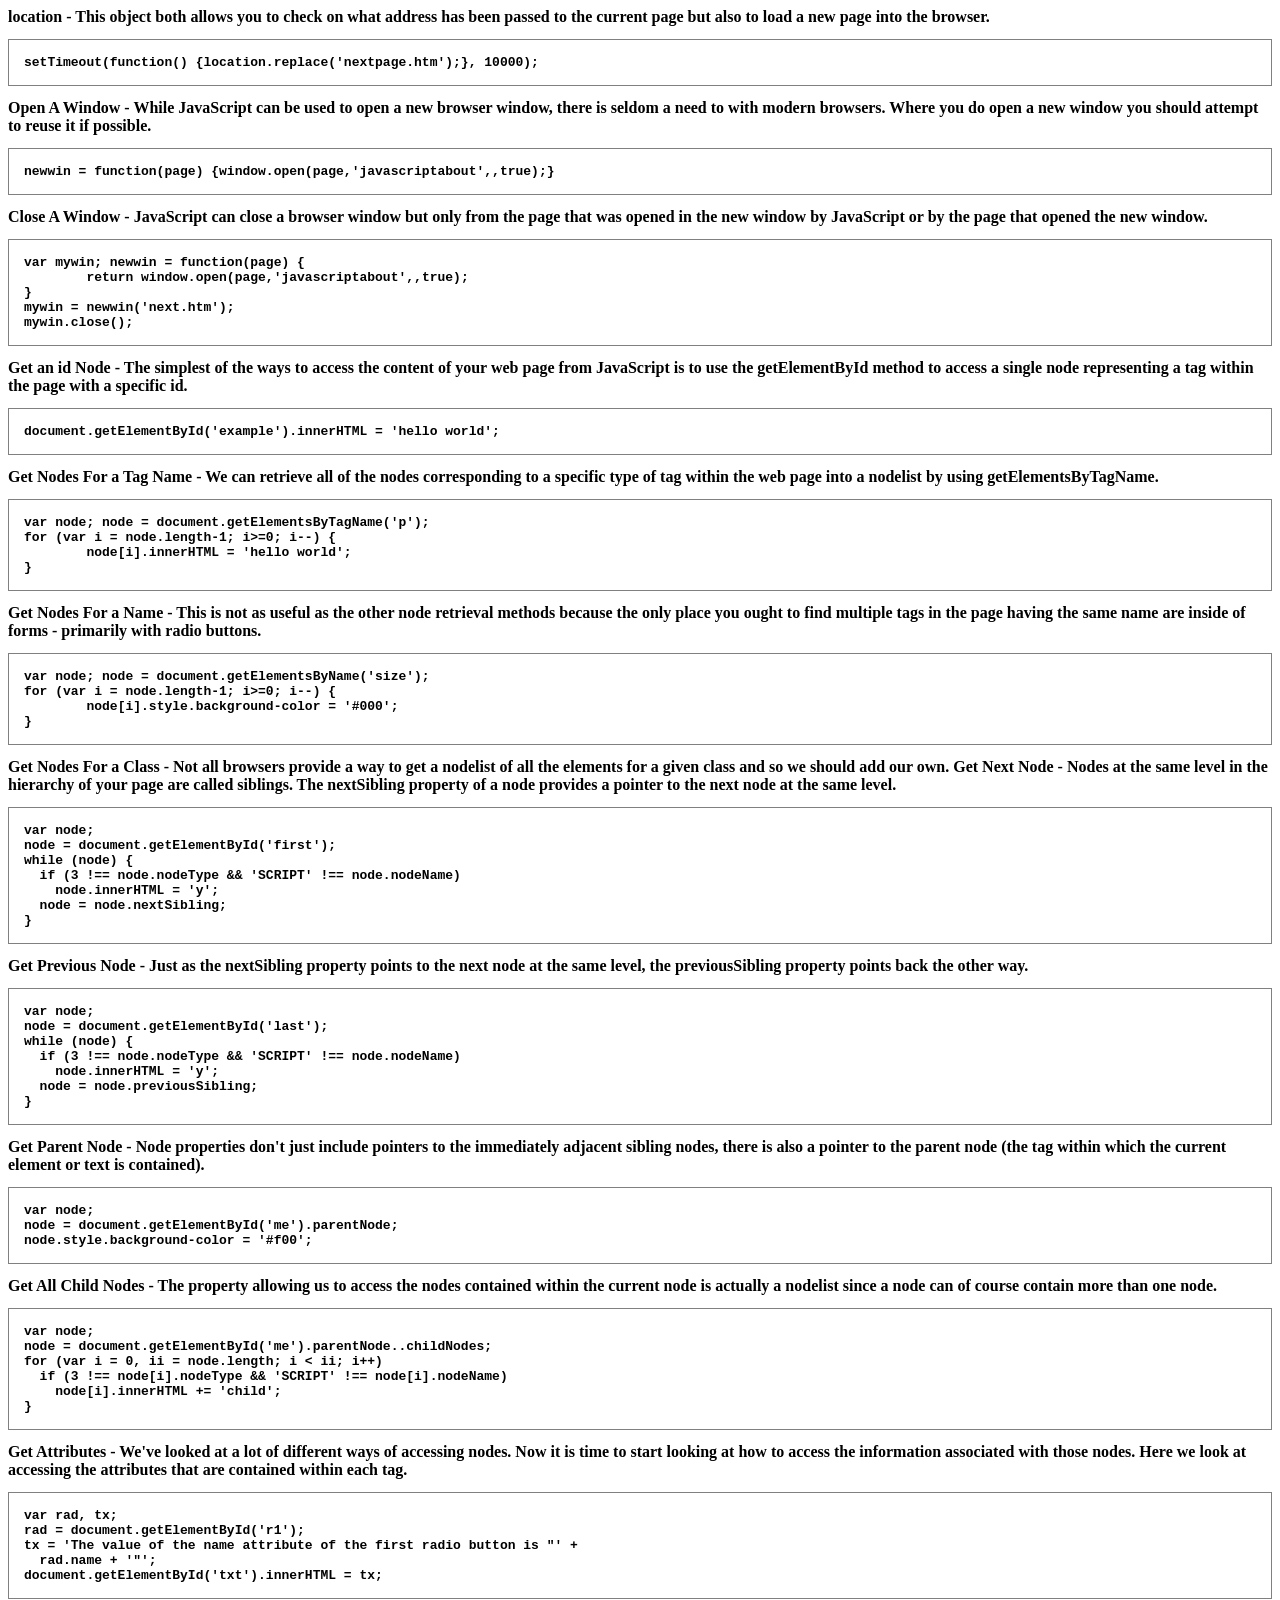
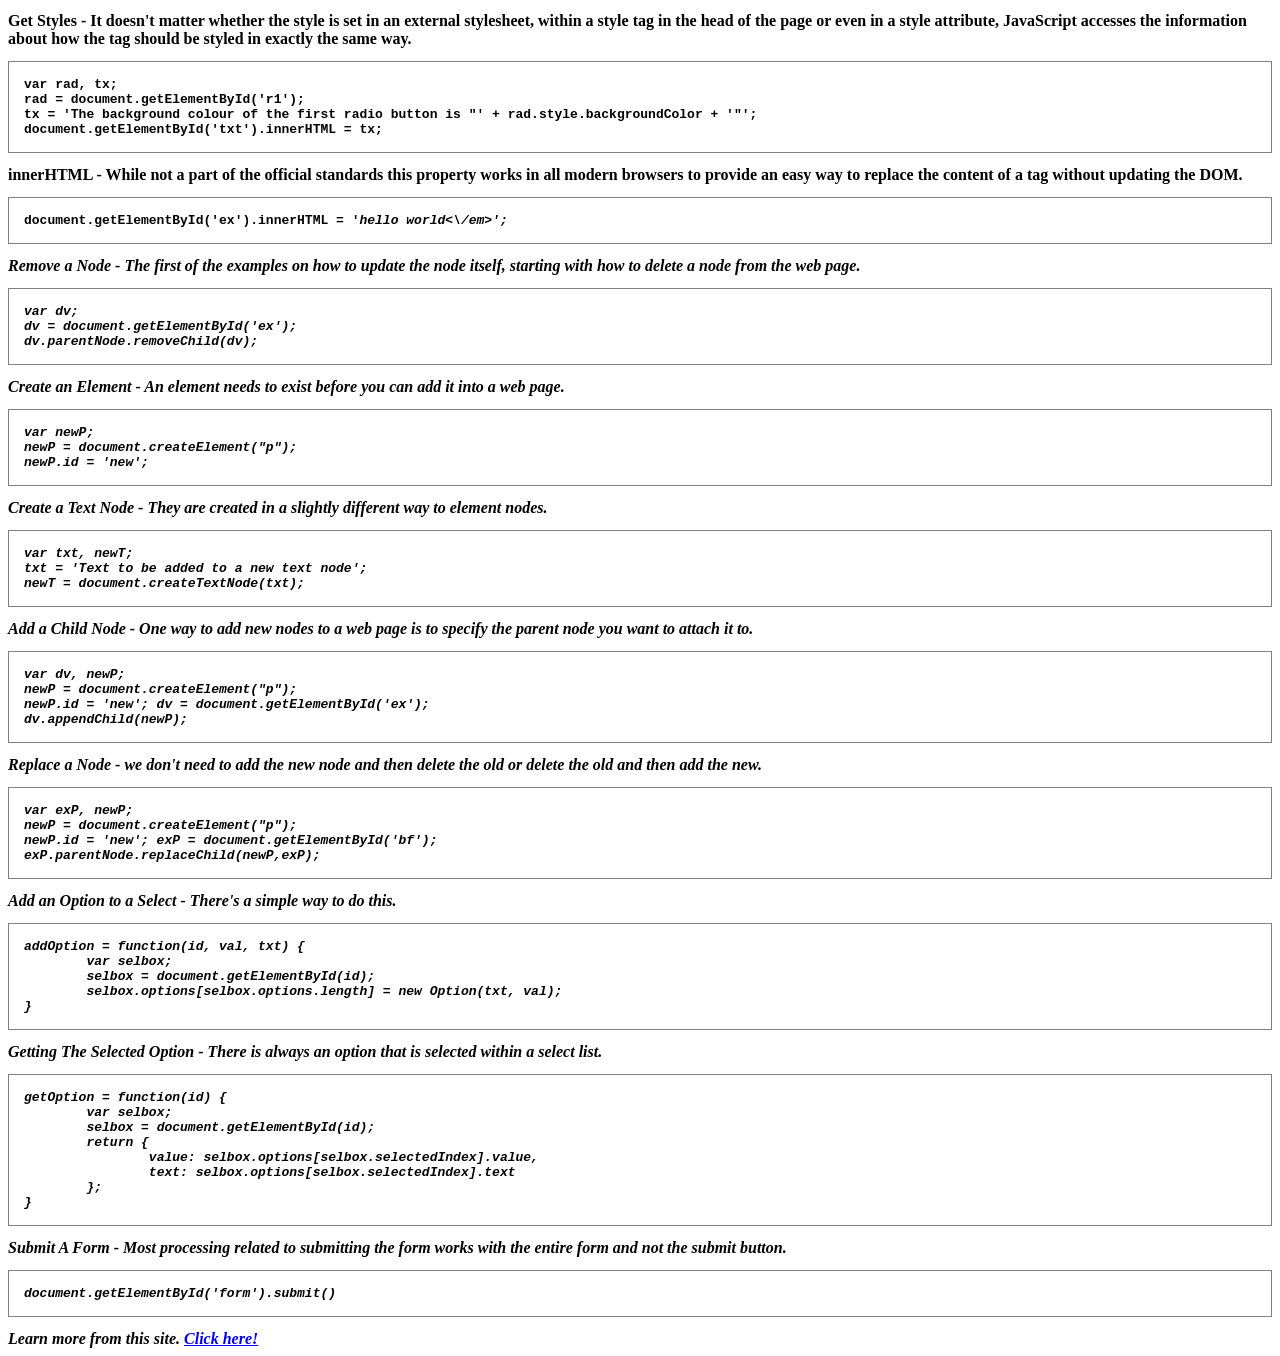
<file: refs/DOM.html>
﻿<!DOCTYPE html PUBLIC "-//W3C//DTD XHTML 1.0 Transitional//EN" "http://www.w3.org/TR/xhtml1/DTD/xhtml1-transitional.dtd">
<html xmlns="http://www.w3.org/1999/xhtml">

<head>
<meta content="text/html; charset=utf-8" http-equiv="Content-Type" />
<title>Untitled 2</title>
<style>
pre {
	border:1px gray solid;
	padding:15px 15px 15px 15px
}
body {
	font-weight:bold;
	font-size:medium
}
</style>
</head>

<body>
location - This object both allows you to check on what address has been passed to the current page but also to load a new page into the browser.
<pre>
setTimeout(function() {location.replace('nextpage.htm');}, 10000);</pre>
      
Open A Window - While JavaScript can be used to open a new browser window, there is seldom a need to with modern browsers. Where you do open a new window you should attempt to reuse it if possible.
<pre>
newwin = function(page) {window.open(page,'javascriptabout',,true);}</pre>

Close A Window - JavaScript can close a browser window but only from the page that was opened in the new window by JavaScript or by the page that opened the new window.
<pre>
var mywin; newwin = function(page) {
	return window.open(page,'javascriptabout',,true);
}
mywin = newwin('next.htm');
mywin.close();</pre>

Get an id Node - The simplest of the ways to access the content of your web page from JavaScript is to use the getElementById method to access a single node representing a tag within the page with a specific id.
<pre>document.getElementById('example').innerHTML = 'hello world';</pre>

Get Nodes For a Tag Name - We can retrieve all of the nodes corresponding to a specific type of tag within the web page into a nodelist by using getElementsByTagName.
<pre>var node; node = document.getElementsByTagName('p');
for (var i = node.length-1; i>=0; i--) {
	node[i].innerHTML = 'hello world';
}</pre>

Get Nodes For a Name - This is not as useful as the other node retrieval methods because the only place you ought to find multiple tags in the page having the same name are inside of forms - primarily with radio buttons.
<pre>var node; node = document.getElementsByName('size');
for (var i = node.length-1; i>=0; i--) {
	node[i].style.background-color = '#000';
}</pre>

Get Nodes For a Class - Not all browsers provide a way to get a nodelist of all the elements for a given class and so we should add our own.

Get Next Node - Nodes at the same level in the hierarchy of your page are called siblings. The nextSibling property of a node provides a pointer to the next node at the same level.
<pre>var node;
node = document.getElementById('first');
while (node) {
  if (3 !== node.nodeType && 'SCRIPT' !== node.nodeName)
    node.innerHTML = 'y';
  node = node.nextSibling;
}</pre>

Get Previous Node - Just as the nextSibling property points to the next node at the same level, the previousSibling property points back the other way.
<pre>var node;
node = document.getElementById('last');
while (node) {
  if (3 !== node.nodeType && 'SCRIPT' !== node.nodeName)
    node.innerHTML = 'y';
  node = node.previousSibling;
}</pre>

Get Parent Node - Node properties don't just include pointers to the immediately adjacent sibling nodes, there is also a pointer to the parent node (the tag within which the current element or text is contained).
<pre>
var node;
node = document.getElementById('me').parentNode;
node.style.background-color = '#f00';</pre>

Get All Child Nodes - The property allowing us to access the nodes contained within the current node is actually a nodelist since a node can of course contain more than one node.
<pre>
var node;
node = document.getElementById('me').parentNode..childNodes;
for (var i = 0, ii = node.length; i < ii; i++)
  if (3 !== node[i].nodeType && 'SCRIPT' !== node[i].nodeName)
    node[i].innerHTML += 'child';
}</pre>

Get Attributes - We've looked at a lot of different ways of accessing nodes. Now it is time to start looking at how to access the information associated with those nodes. Here we look at accessing the attributes that are contained within each tag.
<pre>var rad, tx;
rad = document.getElementById('r1');
tx = 'The value of the name attribute of the first radio button is "' +
  rad.name + '"';
document.getElementById('txt').innerHTML = tx;</pre>

Get Styles - It doesn't matter whether the style is set in an external stylesheet, within a style tag in the head of the page or even in a style attribute, JavaScript accesses the information about how the tag should be styled in exactly the same way.
<pre>var rad, tx;
rad = document.getElementById('r1');
tx = 'The background colour of the first radio button is "' + rad.style.backgroundColor + '"';
document.getElementById('txt').innerHTML = tx;</pre>

innerHTML - While not a part of the official standards this property works in all modern browsers to provide an easy way to replace the content of a tag without updating the DOM.
<pre>document.getElementById('ex').innerHTML = '<em>hello world<\/em>';</pre>

Remove a Node - The first of the examples on how to update the node itself, starting with how to delete a node from the web page.
<pre>
var dv;
dv = document.getElementById('ex');
dv.parentNode.removeChild(dv);</pre>

Create an Element - An element needs to exist before you can add it into a web page.
<pre>
var newP;
newP = document.createElement("p");
newP.id = 'new'; </pre>

Create a Text Node - They are created in a slightly different way to element nodes.
<pre>var txt, newT;
txt = 'Text to be added to a new text node';
newT = document.createTextNode(txt);
</pre>

Add a Child Node - One way to add new nodes to a web page is to specify the parent node you want to attach it to.
<pre>
var dv, newP;
newP = document.createElement("p");
newP.id = 'new'; dv = document.getElementById('ex');
dv.appendChild(newP);</pre>

Replace a Node - we don't need to add the new node and then delete the old or delete the old and then add the new.
<pre>var exP, newP;
newP = document.createElement("p");
newP.id = 'new'; exP = document.getElementById('bf');
exP.parentNode.replaceChild(newP,exP);</pre>

Add an Option to a Select - There's a simple way to do this.
<pre>addOption = function(id, val, txt) {
	var selbox;
	selbox = document.getElementById(id);
	selbox.options[selbox.options.length] = new Option(txt, val);
}</pre>

Getting The Selected Option - There is always an option that is selected within a select list.
<pre>getOption = function(id) {
	var selbox;
	selbox = document.getElementById(id);
	return {
		value: selbox.options[selbox.selectedIndex].value,
		text: selbox.options[selbox.selectedIndex].text
	};
}</pre>


Submit A Form - Most processing related to submitting the form works with the entire form and not the submit button.
<pre>document.getElementById('form').submit()</pre>

Learn more from this site. <a href="http://javascript.about.com/od/byexample/a/Javascript-By-Example.htm">Click here!</a>

</body>
</html>
</file>
<file: phan1_bai1/style.css>
/* ===== Base ===== */
* {
    box-sizing: border-box;
}

body {
    margin: 0;
    font-family: "Red Hat Display", Arial, sans-serif;
    font-size: 18px;
    color: #000;
    background-color: #fff;
}

a {
    color: inherit;
    text-decoration: none;
}

h1, h2, h3, h4, p, ul {
    margin: 0;
    padding: 0;
}

ul {
    list-style: none;
}

img {
    display: block;
    width: 100%;
    object-fit: cover;
}

.container {
    width: 1122px;
    margin: 0 auto;
}

.center {
    text-align: center;
}

.zilla {
    font-family: "Zilla Slab", Georgia, serif;
    font-weight: 700;
}

.rh {
    font-weight: 800;
    font-size: 20px;
    line-height: 23px;
}

.cat {
    display: inline-block;
    font-size: 19.2px;
    font-weight: 500;
    color: #ecb501;
}

.excerpt {
    font-size: 19.8px;
    line-height: 27.3px;
    color: #666;
}

.date {
    color: #666;
}

/* Small "LOCKED" / "EXCLUSIVE" labels in front of titles */
.locked,
.exclusive {
    display: inline-block;
    margin-right: 7px;
    padding: 0 4px;
    font-family: "Red Hat Display", Arial, sans-serif;
    font-size: 16.8px;
    font-weight: 500;
    line-height: 24px;
    vertical-align: 2px;
    color: #fff;
    background-color: #0b2472;
}

.exclusive {
    padding: 0 8px;
    background-color: #f00;
    font-size: 21px;
    line-height: 30px;
}

/* Block heading with thick bottom border */
.block-title {
    font-size: 27px;
    font-weight: 900;
    line-height: 36px;
    padding-bottom: 11px;
    border-bottom: 5px solid #000;
    margin-bottom: 23px;
}

.yellow {
    color: #ecb501;
    font-weight: 800;
}

.btn-black,
.btn-white {
    display: inline-block;
    padding: 0 16px;
    font-size: 16.8px;
    font-weight: 500;
    line-height: 39px;
    color: #fff;
    background-color: #000;
}

.btn-white {
    color: #000;
    background-color: #fff;
}

/* Extra content shown only on phones */
.m-only {
    display: none;
}

/* ===== Top bar ===== */
.topbar {
    height: 45px;
}

.topbar-inner {
    display: flex;
    justify-content: space-between;
    align-items: center;
    height: 45px;
    padding: 0 16px 6px 7px;
}

.weather {
    font-weight: 500;
}

.city {
    font-weight: 700;
}

.icon-cloud {
    width: 27px;
    height: 20px;
    vertical-align: -4px;
}

.weather sup {
    margin: 0 4px 0 8px;
    font-size: 12px;
}

.today {
    margin-left: 21px;
    font-size: 18.3px;
    color: #666;
}

.topbar-right {
    display: flex;
    align-items: center;
    font-size: 19.4px;
    font-weight: 500;
}

.topbar-right > a {
    margin-left: 18px;
}

.social {
    margin-left: 21px;
}

.social a {
    margin-left: 14px;
}

.social svg {
    width: 18px;
    height: 18px;
    vertical-align: middle;
}

/* ===== Main menu ===== */
.navbar {
    height: 72px;
    background-color: #01185e;
    color: #fff;
}

.navbar-inner {
    display: flex;
    align-items: center;
    height: 72px;
}

/* h1 wrapper of the logo: no extra line box around it */
.site-title {
    display: flex;
}

.logo {
    display: inline-block;
    line-height: 1;
}

.logo-big {
    display: block;
    font-family: "Zilla Slab", Georgia, serif;
    font-size: 31.5px;
    font-weight: 700;
    line-height: 26px;
}

.logo-small {
    display: block;
    font-size: 15px;
    font-weight: 900;
    letter-spacing: 3.4px;
}

.mainmenu {
    display: flex;
    align-items: center;
    margin-left: 181px;
}

.burger {
    display: inline-block;
    width: 24px;
    margin-right: 31px;
    padding: 0;
    border: 0;
    background: none;
    cursor: pointer;
}

.burger span {
    display: block;
    height: 2px;
    margin: 6px 0;
    background-color: #fff;
}

.mainmenu a {
    margin-right: 22.5px;
    font-size: 16.8px;
    font-weight: 700;
}

/* ===== Side bar menu (script.js toggles body.menu-open) ===== */
.side-menu {
    position: fixed;
    top: 0;
    bottom: 0;
    left: 0;
    z-index: 100;
    width: 100%;
    max-width: 420px;
    overflow-y: auto;
    padding: 66px 26px 40px;
    background: linear-gradient(to bottom, #4f4f4f, #393939);
    box-shadow: 0 0 20px rgba(0, 0, 0, 0.4);
    visibility: hidden;
    transform: translateX(-110%);
    transition: transform 0.4s cubic-bezier(0.77, 0.2, 0.05, 1), visibility 0.4s;
}

/* Dark layer behind the open menu; a click on it closes the menu */
.menu-overlay {
    position: fixed;
    inset: 0;
    z-index: 90;
    background-color: rgba(0, 0, 0, 0.55);
    opacity: 0;
    visibility: hidden;
    transition: opacity 0.4s, visibility 0.4s;
}

.menu-open {
    overflow: hidden;
}

/* Visible at once when opening (so the X can take focus), hidden only after sliding out */
.menu-open .side-menu {
    visibility: visible;
    transform: none;
    transition: transform 0.4s cubic-bezier(0.77, 0.2, 0.05, 1), visibility 0s;
}

.menu-open .menu-overlay {
    opacity: 1;
    visibility: visible;
}

.menu-close {
    position: absolute;
    top: 21px;
    right: 21px;
    width: 20px;
    height: 20px;
    padding: 0;
    border: 0;
    background: none;
    cursor: pointer;
}

.menu-close::before,
.menu-close::after {
    content: "";
    position: absolute;
    top: 9px;
    left: -4px;
    width: 28px;
    height: 2px;
    background-color: #fff;
    transform: rotate(45deg);
}

.menu-close::after {
    transform: rotate(-45deg);
}

.side-menu a {
    margin: 0;
    color: #fff;
    font-size: 20px;
    font-weight: 700;
    line-height: 26px;
    transition: opacity 0.2s;
}

.side-menu a:hover {
    opacity: 0.6;
}

.side-menu .sign-in {
    display: block;
    margin-bottom: 40px;
    text-align: center;
    font-size: 21px;
}

.side-menu li + li {
    margin-top: 12px;
}

.side-menu .active {
    color: #01185e;
}

.search {
    width: 24px;
    height: 24px;
    margin-left: 5px;
    filter: invert(1);
}

.account {
    margin-left: auto;
    font-size: 19.2px;
    font-weight: 700;
}

/* ===== Hero ===== */
.hero {
    display: flex;
    justify-content: space-between;
    margin-top: 45px;
}

.breaking {
    width: 316px;
}

.underline-title {
    display: inline-block;
    font-size: 27px;
    font-weight: 900;
    line-height: 34px;
    padding-bottom: 6px;
    border-bottom: 4px solid #000;
    margin-bottom: 14px;
}

.breaking > .cat {
    display: block;
}

.big {
    font-size: 36px;
    line-height: 36px;
    margin: 2px 0 9px;
}

.mini {
    margin-top: 26px;
}

.mini h4 {
    padding-right: 8px;
}

.mini + .mini {
    margin-top: 14px;
}

.meta {
    margin-top: 10px;
    font-size: 18px;
}

.meta .cat {
    font-size: 18px;
    margin-right: 4px;
}

.featured {
    width: 545px;
    text-align: center;
}

.featured img {
    height: 545px;
}

.featured .cat {
    margin-top: 28px;
    font-size: 24px;
}

.featured h2 {
    margin-top: -6px;
    padding: 0 40px;
    font-size: 44.6px;
    line-height: 45px;
}

.popular {
    width: 200px;
}

.popular h2 {
    font-size: 27px;
    font-weight: 900;
    line-height: 34px;
    text-align: center;
    margin-bottom: 16px;
}

.popular img {
    height: 145px;
}

.popular .cat {
    margin-top: 13px;
}

.popular h3 {
    font-size: 20px;
    line-height: 23.5px;
    margin-top: 4px;
    margin-bottom: 24px;
}

/* ===== Subscription deal ===== */
.deal {
    display: flex;
    justify-content: space-between;
    align-items: center;
    width: 960px;
    height: 63px;
    margin: 44px auto 0;
    padding: 0 22px;
    background-color: #000;
    color: #fff;
}

.deal p {
    font-size: 21.6px;
    font-weight: 700;
}

/* ===== War in Ukraine / Finance / Marketing ===== */
.row-war {
    display: flex;
    margin-top: 45px;
}

.war {
    width: 683px;
    padding: 15px 15px 21px;
    background-color: #f7f7f7;
}

.block-head {
    display: flex;
    justify-content: space-between;
    align-items: center;
    padding-bottom: 12px;
    border-bottom: 5px solid #000;
    margin-bottom: 23px;
}

.block-head h2 {
    font-size: 27px;
    font-weight: 900;
}

.war-cols {
    display: flex;
    justify-content: space-between;
}

.war-col {
    width: 319px;
}

.war-col img {
    height: 204px;
}

.war-col h3 {
    font-size: 27px;
    line-height: 27px;
    margin: 18px 0 8px;
}

.war-col .excerpt {
    margin-bottom: 15px;
}

.war-col h4 {
    font-size: 21.7px;
    line-height: 25px;
}

.war-col h4 + h4 {
    margin-top: 18px;
}

.narrow {
    width: 198px;
    margin-left: 15px;
}

.narrow + .narrow {
    margin-left: 30px;
}

.narrow .block-title {
    margin-top: 19px;
    padding-bottom: 10px;
}

.narrow img {
    height: 126px;
}

.narrow h3 {
    font-size: 24px;
    line-height: 24px;
    margin: 16px 0 15px;
}

.narrow h4 {
    margin-right: -2px;
    font-size: 18.8px;
    line-height: 22px;
}

.narrow h4 + h4 {
    margin-top: 16px;
}

/* ===== Technology / Destinations ===== */
.row-tech {
    display: flex;
    justify-content: space-between;
    margin-top: 42px;
}

.tech {
    width: 834px;
}

.tech-big,
.tech-small {
    display: flex;
    justify-content: space-between;
}

.overlay {
    position: relative;
    color: #fff;
}

.tech-big .overlay {
    width: 409px;
    height: 410px;
}

.tech-small {
    margin-top: 13px;
}

.tech-small .overlay {
    width: 268px;
    height: 270px;
}

.overlay img {
    height: 100%;
}

/* Dark gradient at the bottom of the picture */
.overlay-text {
    position: absolute;
    left: 0;
    right: 0;
    bottom: 0;
    padding: 0 15px 16px;
    background: linear-gradient(to bottom, rgba(0, 0, 0, 0) 0, rgba(0, 0, 0, 0.75) 100%);
}

.badge {
    display: inline-block;
    padding: 0 12px;
    font-size: 19.2px;
    font-weight: 500;
    line-height: 38px;
    color: #fff;
    background-color: #ecb501;
}

.overlay h3 {
    margin-top: 12px;
    font-size: 33.2px;
    line-height: 33px;
}

.tech-small .overlay-text {
    padding: 0 8px 12px;
}

.tech-small .badge {
    padding: 0 8px;
    font-size: 16.8px;
    line-height: 32px;
}

.tech-small .overlay h3 {
    margin-top: 12px;
    font-size: 24px;
    line-height: 24px;
}

.destinations {
    width: 258px;
}

.destinations article {
    display: flex;
    justify-content: space-between;
    margin-bottom: 11px;
}

.dest-text {
    width: 167px;
}

.destinations h3 {
    font-size: 18px;
    line-height: 18px;
}

.destinations h3 .locked {
    margin-bottom: 4px;
}

.destinations article img {
    width: 77px;
    height: 77px;
}

.dest-big img {
    height: 184px;
}

/* ===== World of Women ===== */
.women {
    margin-top: 46px;
}

.center-title {
    font-family: "Zilla Slab", Georgia, serif;
    font-size: 32.9px;
    font-weight: 700;
    line-height: 30px;
    text-align: center;
    padding-bottom: 13px;
    border-bottom: 5px solid #000;
    margin-bottom: 22px;
}

.women-top {
    display: flex;
    justify-content: space-between;
}

.women-top article {
    display: flex;
    align-items: center;
    width: 545px;
}

.women-text {
    width: 273px;
    padding-top: 4px;
}

.women-top h3 {
    font-size: 33px;
    line-height: 33px;
}

.byline {
    margin-top: 8px;
    font-size: 18px;
}

.byline .sep {
    margin: 0 4px;
    color: #666;
}

.women-top img {
    width: 273px;
    height: 273px;
}

.women-cards {
    display: flex;
    justify-content: space-between;
    margin-top: 15px;
}

.women-cards article {
    width: 212px;
}

.women-cards img {
    height: 153px;
}

.women-cards .cat {
    margin-top: 16px;
}

.women-cards h3 {
    margin-top: 0;
}

.load-more {
    width: 150px;
    margin-top: 30px;
    line-height: 42px;
}

.chev {
    margin-left: 6px;
}

/* ===== Latest articles / Sidebar ===== */
.row-latest {
    display: flex;
    margin-top: 49px;
    margin-bottom: 45px;
}

.latest {
    width: 765px;
    padding-top: 14px;
}

.latest .block-title {
    font-size: 26px;
    padding-bottom: 9px;
    margin-bottom: 17px;
}

.latest article {
    margin-bottom: 18px;
}

.latest .cat,
.sidebar .cat {
    font-size: 20.4px;
}

.latest .extra {
    margin-top: 23px;
}

.latest h3 {
    font-size: 36px;
    line-height: 36px;
    margin: 6px 0 18px;
}

.latest h3 .locked {
    vertical-align: 6px;
}

.pagination {
    display: flex;
    align-items: center;
    margin-top: 42px;
    color: #666;
}

.pagination a,
.pagination span {
    width: 50px;
    margin-right: 12px;
    line-height: 47px;
    text-align: center;
}

.pagination .current {
    color: #fff;
    background-color: #01185e;
}

.pagination .next {
    font-size: 30px;
}

.pagination .pages {
    width: auto;
    margin: 0 0 0 auto;
}

.sidebar {
    width: 322px;
    margin-left: 15px;
    padding: 13px 15px 37px;
    background-color: #f7f7f7;
}

.sidebar .block-title {
    padding-bottom: 10px;
    margin-bottom: 21px;
}

.perks {
    font-family: "Zilla Slab", Georgia, serif;
    font-size: 18px;
    font-weight: 600;
    line-height: 22px;
    color: #666;
}

.perks li + li {
    margin-top: 6px;
}

.subscribe input[type="email"] {
    display: block;
    width: 100%;
    height: 56px;
    margin-top: 24px;
    padding: 0 16px;
    font-family: inherit;
    font-size: 18px;
    border: 1px solid #e1e1e1;
}

.subscribe button {
    display: block;
    width: 100%;
    height: 60px;
    margin-top: 14px;
    border: 0;
    font-family: inherit;
    font-size: 18px;
    font-weight: 700;
    color: #fff;
    background-color: #000;
}

.agree {
    display: flex;
    align-items: flex-start;
    margin: 22px 0 35px;
    font-family: "Zilla Slab", Georgia, serif;
    font-size: 16.2px;
    font-weight: 600;
    line-height: 17px;
    color: #666;
}

.agree input {
    width: 24px;
    height: 24px;
    margin: 0 12px 0 0;
}

.agree a {
    color: #000;
}

.sidebar article img {
    height: 210px;
}

.sidebar article .cat {
    margin-top: 13px;
}

.sidebar h3 {
    margin: 4px 0 26px;
}

/* ===== Footer ===== */
.footer {
    position: relative;
    height: 700px;
    padding-top: 68px;
    color: #fff;
    background: #000 url(images/skyline.svg) no-repeat center bottom;
}

.footer-brand {
    display: flex;
    justify-content: center;
    align-items: center;
}

.social-boxes {
    display: flex;
    margin-left: 41px;
}

.social-boxes a {
    width: 36px;
    height: 36px;
    margin-right: 8px;
    padding: 9px;
    background-color: #fff;
}

.social-boxes svg {
    display: block;
    width: 18px;
    height: 18px;
}

.footer-menu {
    margin-top: 49px;
    text-align: center;
    font-size: 18.6px;
    font-weight: 500;
}

.footer-menu a {
    margin: 0 9px;
}

.footer-menu .active {
    color: #ecb501;
}

.footer-cols {
    display: grid;
    grid-template-columns: 311px 322px 323px auto;
    margin-top: 63px;
    padding-left: 6px;
}

.footer-cols h3 {
    font-size: 30.9px;
    font-weight: 900;
    margin-bottom: 16px;
}

.footer-cols .about {
    width: 260px;
    font-family: "Zilla Slab", Georgia, serif;
    font-weight: 500;
    font-size: 19.2px;
    line-height: 27px;
}

.links {
    margin-top: 23px;
    font-size: 19.2px;
    font-weight: 500;
}

.links li + li {
    margin-top: 13px;
}

.sitemap {
    margin-top: 0;
}

.sitemap li + li {
    margin-top: 12px;
}

.posts {
    width: 280px;
    padding-top: 4px;
    font-size: 19.2px;
    font-weight: 500;
    line-height: 23px;
}

.posts li + li {
    margin-top: 21px;
}

.copyright {
    margin-top: 70px;
    text-align: center;
    font-size: 18px;
    font-weight: 500;
}

.to-top {
    position: absolute;
    right: 8px;
    bottom: 22px;
    width: 60px;
    height: 60px;
    padding: 15px;
    background-color: #4db2ec;
}

.to-top svg {
    display: block;
    width: 30px;
    height: 30px;
}

/* ==========================================================
   Responsive (Non-Mobile First, em breakpoints: 1em = 16px)
     < 75em (1200px): tablets, landscape
     < 62em  (992px): tablets, portrait
     < 48em  (768px): phones
   ========================================================== */

/* ===== Tablets, landscape (< 75em) ===== */
@media only screen and (max-width: 74.9375em) {
    .container {
        width: auto;
        padding-left: 24px;
        padding-right: 24px;
    }

    .today {
        display: none;
    }

    /* Compact header: burger | logo | search, stays on top while scrolling */
    .navbar {
        position: sticky;
        top: 0;
        z-index: 10;
    }

    .navbar-inner {
        justify-content: space-between;
    }

    .mainmenu {
        display: contents;
    }

    .mainmenu > a,
    .account {
        display: none;
    }

    .burger {
        display: block;
        order: -1;
        margin: 0;
    }

    .search {
        order: 1;
        margin: 0;
    }

    /* Hero: breaking + featured side by side, popular below */
    .hero {
        flex-wrap: wrap;
    }

    .breaking {
        width: 38%;
    }

    .featured {
        width: 58%;
    }

    .featured img {
        height: auto;
        aspect-ratio: 1 / 1;
    }

    .featured h2 {
        padding: 0 10px;
        font-size: 34px;
        line-height: 36px;
    }

    .popular {
        display: grid;
        grid-template-columns: 1fr 1fr;
        column-gap: 24px;
        width: 100%;
        margin-top: 40px;
    }

    .popular h2 {
        grid-column: 1 / -1;
    }

    .popular img {
        height: 220px;
    }

    .deal {
        width: 100%;
    }

    /* War: full row, Finance & Marketing share the next row */
    .row-war {
        flex-wrap: wrap;
        justify-content: space-between;
    }

    .war {
        width: 100%;
    }

    .war-col {
        width: calc(50% - 10px);
    }

    .war-col img {
        height: auto;
        aspect-ratio: 319 / 204;
    }

    .narrow,
    .narrow + .narrow {
        width: calc(50% - 12px);
        margin-left: 0;
    }

    .narrow img {
        height: auto;
        aspect-ratio: 16 / 10;
    }

    /* Technology full width, Destinations as a 2-column list */
    .row-tech {
        flex-direction: column;
    }

    .tech {
        width: 100%;
    }

    .tech-big .overlay {
        width: calc(50% - 6px);
        height: auto;
        aspect-ratio: 1 / 1;
    }

    .tech-small .overlay {
        width: calc(33.333% - 9px);
        height: auto;
        aspect-ratio: 1 / 1;
    }

    .overlay h3 {
        font-size: 28px;
        line-height: 30px;
    }

    .tech-small .overlay h3 {
        font-size: 20px;
        line-height: 21px;
    }

    .destinations {
        display: grid;
        grid-template-columns: 1fr 1fr;
        column-gap: 24px;
        width: 100%;
        margin-top: 40px;
    }

    .destinations .block-title,
    .dest-big {
        grid-column: 1 / -1;
    }

    .dest-text {
        flex: 1;
        width: auto;
        margin-right: 12px;
    }

    .dest-big img {
        height: 260px;
    }

    /* World of Women: picture above text, cards in a grid */
    .women-top article {
        flex-direction: column-reverse;
        align-items: stretch;
        width: calc(50% - 12px);
    }

    .women-text {
        width: auto;
        padding-top: 14px;
    }

    .women-top h3 {
        font-size: 28px;
        line-height: 30px;
    }

    .women-top img {
        width: 100%;
        height: auto;
        aspect-ratio: 1 / 1;
    }

    .women-cards {
        display: grid;
        grid-template-columns: repeat(3, 1fr);
        gap: 24px;
    }

    .women-cards article {
        width: auto;
    }

    .women-cards img {
        height: 180px;
    }

    /* Latest full width, sidebar below with cards in 3 columns */
    .row-latest {
        flex-direction: column;
    }

    .latest {
        width: 100%;
    }

    .latest h3 {
        font-size: 30px;
        line-height: 32px;
    }

    .sidebar {
        display: grid;
        grid-template-columns: repeat(3, 1fr);
        column-gap: 20px;
        width: auto;
        margin: 30px 0 0;
        padding: 25px 24px 37px;
    }

    .sidebar > :not(article) {
        grid-column: 1 / -1;
    }

    .sidebar article img {
        height: 160px;
    }

    /* Footer: 2 x 2 columns */
    .footer {
        height: auto;
        padding-bottom: 130px;
    }

    .footer-cols {
        grid-template-columns: 1fr 1fr;
        gap: 40px;
        padding-left: 0;
    }

    .footer-cols .about,
    .posts {
        width: auto;
    }

    .copyright {
        margin-top: 50px;
    }
}

/* ===== Tablets, portrait (< 62em) ===== */
@media only screen and (max-width: 61.9375em) {
    /* The sticky header is enough on a narrow screen */
    .topbar {
        display: none;
    }

    .breaking {
        width: 42%;
    }

    .featured {
        width: 54%;
    }

    .big {
        font-size: 30px;
        line-height: 32px;
    }

    .featured h2 {
        font-size: 28px;
        line-height: 30px;
    }

    .overlay h3 {
        font-size: 24px;
        line-height: 26px;
    }

    .tech-small .overlay h3 {
        font-size: 17px;
        line-height: 19px;
    }

    .women-top h3 {
        font-size: 24px;
        line-height: 27px;
    }

    .latest h3 {
        font-size: 26px;
        line-height: 29px;
    }
}

/* ===== Phones (< 48em) ===== */
@media only screen and (max-width: 47.9375em) {
    body {
        font-size: 16px;
    }

    .container {
        padding-left: 20px;
        padding-right: 20px;
    }

    .m-only {
        display: block;
    }

    a.m-only {
        display: inline-block;
    }

    .topbar {
        display: none;
    }

    /* Header turns white on phones */
    .navbar {
        height: 64px;
        color: #01185e;
        background-color: #fff;
        box-shadow: 0 2px 10px rgba(0, 0, 0, 0.12);
    }

    .navbar-inner {
        height: 64px;
    }

    .burger span {
        background-color: #01185e;
    }

    .side-menu {
        max-width: none;
    }

    .logo {
        text-align: center;
        text-transform: uppercase;
    }

    .logo-big {
        font-size: 27px;
        line-height: 24px;
    }

    .logo-small {
        font-size: 12px;
        letter-spacing: 2.6px;
    }

    .search {
        filter: none;
    }

    /* Hero: everything in one column */
    .hero {
        flex-direction: column;
        margin-top: 30px;
    }

    .breaking,
    .featured,
    .popular {
        width: 100%;
    }

    .breaking-head {
        display: flex;
        justify-content: space-between;
        align-items: flex-start;
    }

    .breaking-head .underline-title {
        white-space: nowrap;
        font-size: clamp(20px, 6.2vw, 27px);
    }

    .breaking-head .btn-black {
        flex-shrink: 0;
        margin-left: 12px;
        padding: 0 12px;
        white-space: nowrap;
        line-height: 36px;
        font-size: clamp(13px, 4vw, 15px);
    }

    .breaking > .cat {
        margin-top: 8px;
    }

    .big {
        font-size: clamp(34px, 8.6vw, 48px);
        line-height: 1.15;
        margin-bottom: 12px;
    }

    .breaking > .excerpt {
        display: none;
    }

    .breaking > .date {
        font-size: 15px;
        color: #000;
    }

    .mini {
        margin-top: 30px;
    }

    .mini + .mini {
        margin-top: 20px;
    }

    .rh {
        font-size: 18px;
        line-height: 22px;
    }

    .meta,
    .meta .cat {
        font-size: 15px;
    }

    .featured {
        margin-top: 40px;
    }

    .featured img {
        aspect-ratio: 4 / 3;
    }

    .featured .cat {
        margin-top: 24px;
        font-size: 17px;
    }

    .featured h2 {
        margin-top: 4px;
        padding: 0;
        font-size: clamp(28px, 6.4vw, 36px);
        line-height: 1.12;
    }

    .popular {
        display: block;
        margin-top: 50px;
    }

    .popular img {
        height: auto;
        aspect-ratio: 16 / 10;
    }

    .cat {
        font-size: 16px;
    }

    .popular h3 {
        margin-bottom: 36px;
    }

    /* Subscription deal */
    .deal {
        height: auto;
        margin-top: 20px;
        padding: 14px 12px 14px 16px;
    }

    .deal p {
        margin-right: 16px;
        font-size: 16px;
        line-height: 20px;
    }

    .deal .btn-white {
        flex-shrink: 0;
        font-size: 15px;
        line-height: 40px;
    }

    /* Sections with grey background run edge to edge */
    .war,
    .sidebar {
        margin-left: -20px;
        margin-right: -20px;
        padding: 40px 20px;
    }

    .row-war {
        flex-direction: column;
        margin-top: 50px;
    }

    .war {
        width: auto;
    }

    .block-head h2,
    .block-title {
        font-size: 26px;
    }

    .block-head .btn-black {
        font-size: 15px;
    }

    /* Both columns' main stories first, then all the small headlines */
    .war-cols {
        display: flex;
        flex-direction: column;
    }

    .war-col {
        display: contents;
    }

    .war-col:first-child > * {
        order: 1;
    }

    .war-col:nth-child(2) > * {
        order: 2;
    }

    .war-col > h4 {
        order: 3 !important;
    }

    .war-col h3,
    .narrow h3 {
        margin: 34px 0 10px;
        font-size: 30px;
        line-height: 32px;
    }

    .war-col .excerpt,
    .narrow .excerpt {
        margin: 10px 0 40px;
        font-size: 16px;
        line-height: 25px;
    }

    .war-col > a:not(:first-child) {
        margin-top: 10px;
    }

    .war-col h4,
    .narrow h4 {
        margin-right: 0;
        font-size: 18px;
        line-height: 22px;
    }

    .war-col h4 + h4,
    .narrow h4 + h4 {
        margin-top: 22px;
    }

    .war-col:nth-child(2) > h4:first-of-type {
        margin-top: 22px;
    }

    .byline {
        font-size: 15px;
    }

    .war .byline a,
    .narrow .byline a {
        color: #ecb501;
    }

    .h-date {
        margin-top: 10px;
        font-family: "Red Hat Display", Arial, sans-serif;
        font-size: 14px;
        font-weight: 400;
        color: #666;
    }

    .narrow,
    .narrow + .narrow {
        width: 100%;
    }

    .narrow .block-title {
        margin-top: 40px;
    }

    .narrow img {
        aspect-ratio: 16 / 10;
    }

    /* Technology: one big card per row */
    .row-tech {
        margin-top: 50px;
    }

    .tech {
        position: relative;
    }

    .tech-all {
        position: absolute;
        top: 0;
        right: 0;
        font-size: 15px;
    }

    .tech-big,
    .tech-small {
        flex-direction: column;
        gap: 20px;
    }

    .tech-small {
        margin-top: 20px;
    }

    .tech-big .overlay,
    .tech-small .overlay {
        width: 100%;
    }

    .overlay h3,
    .tech-small .overlay h3 {
        font-size: clamp(26px, 6vw, 34px);
        line-height: 1.15;
    }

    .tech-small .overlay-text {
        padding: 0 15px 16px;
    }

    /* Destinations: text left, square picture right */
    .destinations {
        display: block;
        margin-top: 50px;
    }

    .destinations article {
        align-items: center;
        margin-bottom: 14px;
    }

    .destinations h3 {
        font-size: 21px;
        line-height: 25px;
    }

    .destinations h3 .locked {
        margin-bottom: 0;
    }

    .destinations article img {
        width: 125px;
        height: 125px;
    }

    .dest-big img {
        height: auto;
        aspect-ratio: 7 / 5;
        margin-top: 20px;
    }

    /* World of Women */
    .women {
        margin-top: 50px;
    }

    .women-top {
        flex-direction: column;
    }

    .women-top article {
        width: 100%;
    }

    .women-top article + article {
        margin-top: 40px;
    }

    .women-text {
        padding-top: 24px;
    }

    .women-top h3 {
        margin-top: 8px;
        font-size: clamp(32px, 8.2vw, 46px);
        line-height: 1.15;
    }

    .byline {
        margin-top: 12px;
    }

    .women-cards {
        display: block;
        margin-top: 40px;
    }

    .women-cards article {
        margin-bottom: 30px;
    }

    .women-cards img {
        height: auto;
        aspect-ratio: 16 / 10;
    }

    .load-more {
        margin-top: 0;
    }

    /* Latest articles */
    .row-latest {
        margin-top: 50px;
        margin-bottom: 0;
    }

    .latest .block-title {
        font-size: 24px;
    }

    .latest h3 {
        margin: 6px 0 12px;
        font-size: clamp(30px, 7.2vw, 40px);
        line-height: 1.12;
    }

    .latest .excerpt {
        font-size: 16px;
        line-height: 25px;
    }

    .latest article {
        margin-bottom: 36px;
    }

    .latest .extra {
        display: none;
    }

    .pagination {
        margin-top: 0;
    }

    .pagination a,
    .pagination span {
        width: 44px;
        line-height: 42px;
        font-size: 15px;
    }

    /* Keep only 1 2 3 > on phones */
    .pagination > :nth-child(4),
    .pagination > :nth-child(5),
    .pagination > :nth-child(7) {
        display: none;
    }

    /* Sidebar: one column under the articles */
    .sidebar {
        display: block;
        margin-top: 40px;
    }

    .sidebar article img {
        height: auto;
        aspect-ratio: 16 / 10;
    }

    /* Footer */
    .footer {
        padding: 70px 0 120px;
    }

    .footer-brand {
        flex-wrap: wrap;
    }

    .social-boxes {
        margin-left: 24px;
    }

    .footer-menu {
        margin-top: 36px;
        font-size: 17px;
        font-weight: 700;
        line-height: 32px;
    }

    .footer-cols {
        grid-template-columns: 1fr;
        gap: 50px;
        margin-top: 50px;
    }

    .footer-cols h3 {
        font-size: 34px;
        margin-bottom: 12px;
    }

    .posts {
        font-weight: 400;
    }

    .posts li + li {
        margin-top: 24px;
    }

    .post-meta {
        margin-top: 10px;
        font-size: 15px;
        color: #999;
    }

    .post-meta b {
        margin-right: 6px;
        color: #fff;
    }

    .sitemap {
        font-weight: 700;
    }

    .copyright {
        margin-top: 40px;
        font-size: 16px;
    }
}
</file>
<file: lab1_phan2_bai6/style6.css>
/* ===== Base ===== */
* {
    box-sizing: border-box;
}

body {
    margin: 0;
    font-family: "Red Hat Display", Arial, sans-serif;
    font-size: 18px;
    color: #000;
    background-color: #fff;
}

a {
    color: inherit;
    text-decoration: none;
}

h1, h2, h3, h4, p, ul {
    margin: 0;
    padding: 0;
}

ul {
    list-style: none;
}

img {
    display: block;
    width: 100%;
    object-fit: cover;
}

.container {
    width: 1122px;
    margin: 0 auto;
}

.center {
    text-align: center;
}

.zilla {
    font-family: "Zilla Slab", Georgia, serif;
    font-weight: 700;
}

.rh {
    font-weight: 800;
    font-size: 20px;
    line-height: 23px;
}

.cat {
    display: inline-block;
    font-size: 19.2px;
    font-weight: 500;
    color: #ecb501;
}

.excerpt {
    font-size: 19.8px;
    line-height: 27.3px;
    color: #666;
}

.date {
    color: #666;
}

/* Small "LOCKED" / "EXCLUSIVE" labels in front of titles */
.locked,
.exclusive {
    display: inline-block;
    margin-right: 7px;
    padding: 0 4px;
    font-family: "Red Hat Display", Arial, sans-serif;
    font-size: 16.8px;
    font-weight: 500;
    line-height: 24px;
    vertical-align: 2px;
    color: #fff;
    background-color: #0b2472;
}

.exclusive {
    padding: 0 8px;
    background-color: #f00;
    font-size: 21px;
    line-height: 30px;
}

/* Block heading with thick bottom border */
.block-title {
    font-size: 27px;
    font-weight: 900;
    line-height: 36px;
    padding-bottom: 11px;
    border-bottom: 5px solid #000;
    margin-bottom: 23px;
}

.yellow {
    color: #ecb501;
    font-weight: 800;
}

.btn-black,
.btn-white {
    display: inline-block;
    padding: 0 16px;
    font-size: 16.8px;
    font-weight: 500;
    line-height: 39px;
    color: #fff;
    background-color: #000;
}

.btn-white {
    color: #000;
    background-color: #fff;
}

/* ===== Top bar ===== */
.topbar {
    height: 45px;
}

.topbar-inner {
    display: flex;
    justify-content: space-between;
    align-items: center;
    height: 45px;
    padding: 0 16px 6px 7px;
}

.weather {
    font-weight: 500;
}

.city {
    font-weight: 700;
}

.icon-cloud {
    width: 27px;
    height: 20px;
    vertical-align: -4px;
}

.weather sup {
    margin: 0 4px 0 8px;
    font-size: 12px;
}

.today {
    margin-left: 21px;
    font-size: 18.3px;
    color: #666;
}

.topbar-right {
    display: flex;
    align-items: center;
    font-size: 19.4px;
    font-weight: 500;
}

.topbar-right > a {
    margin-left: 18px;
}

.social {
    margin-left: 21px;
}

.social a {
    margin-left: 14px;
}

.social svg {
    width: 18px;
    height: 18px;
    vertical-align: middle;
}

/* ===== Main menu ===== */
.navbar {
    height: 72px;
    background-color: #01185e;
    color: #fff;
}

.navbar-inner {
    display: flex;
    align-items: center;
    height: 72px;
}

/* h1 wrapper of the logo: no extra line box around it */
.site-title {
    display: flex;
}

.logo {
    display: inline-block;
    line-height: 1;
}

.logo-big {
    display: block;
    font-family: "Zilla Slab", Georgia, serif;
    font-size: 31.5px;
    font-weight: 700;
    line-height: 26px;
}

.logo-small {
    display: block;
    font-size: 15px;
    font-weight: 900;
    letter-spacing: 3.4px;
}

.mainmenu {
    display: flex;
    align-items: center;
    margin-left: 181px;
}

.burger {
    display: inline-block;
    width: 24px;
    margin-right: 31px;
}

.burger span {
    display: block;
    height: 2px;
    margin: 6px 0;
    background-color: #fff;
}

.mainmenu a {
    margin-right: 22.5px;
    font-size: 16.8px;
    font-weight: 700;
}

.search {
    width: 24px;
    height: 24px;
    margin-left: 5px;
    filter: invert(1);
}

.account {
    margin-left: auto;
    font-size: 19.2px;
    font-weight: 700;
}

/* ===== Hero ===== */
.hero {
    display: flex;
    justify-content: space-between;
    margin-top: 45px;
}

.breaking {
    width: 316px;
}

.underline-title {
    display: inline-block;
    font-size: 27px;
    font-weight: 900;
    line-height: 34px;
    padding-bottom: 6px;
    border-bottom: 4px solid #000;
    margin-bottom: 14px;
}

.breaking > .cat {
    display: block;
}

.big {
    font-size: 36px;
    line-height: 36px;
    margin: 2px 0 9px;
}

.mini {
    margin-top: 26px;
}

.mini h4 {
    padding-right: 8px;
}

.mini + .mini {
    margin-top: 14px;
}

.meta {
    margin-top: 10px;
    font-size: 18px;
}

.meta .cat {
    font-size: 18px;
    margin-right: 4px;
}

.featured {
    width: 545px;
    text-align: center;
}

.featured img {
    height: 545px;
}

.featured .cat {
    margin-top: 28px;
    font-size: 24px;
}

.featured h2 {
    margin-top: -6px;
    padding: 0 40px;
    font-size: 44.6px;
    line-height: 45px;
}

.popular {
    width: 200px;
}

.popular h2 {
    font-size: 27px;
    font-weight: 900;
    line-height: 34px;
    text-align: center;
    margin-bottom: 16px;
}

.popular img {
    height: 145px;
}

.popular .cat {
    margin-top: 13px;
}

.popular h3 {
    font-size: 20px;
    line-height: 23.5px;
    margin-top: 4px;
    margin-bottom: 24px;
}

/* ===== Subscription deal ===== */
.deal {
    display: flex;
    justify-content: space-between;
    align-items: center;
    width: 960px;
    height: 63px;
    margin: 44px auto 0;
    padding: 0 22px;
    background-color: #000;
    color: #fff;
}

.deal p {
    font-size: 21.6px;
    font-weight: 700;
}

/* ===== War in Ukraine / Finance / Marketing ===== */
.row-war {
    display: flex;
    margin-top: 45px;
}

.war {
    width: 683px;
    padding: 15px 15px 21px;
    background-color: #f7f7f7;
}

.block-head {
    display: flex;
    justify-content: space-between;
    align-items: center;
    padding-bottom: 12px;
    border-bottom: 5px solid #000;
    margin-bottom: 23px;
}

.block-head h2 {
    font-size: 27px;
    font-weight: 900;
}

.war-cols {
    display: flex;
    justify-content: space-between;
}

.war-col {
    width: 319px;
}

.war-col img {
    height: 204px;
}

.war-col h3 {
    font-size: 27px;
    line-height: 27px;
    margin: 18px 0 8px;
}

.war-col .excerpt {
    margin-bottom: 15px;
}

.war-col h4 {
    font-size: 21.7px;
    line-height: 25px;
}

.war-col h4 + h4 {
    margin-top: 18px;
}

.narrow {
    width: 198px;
    margin-left: 15px;
}

.narrow + .narrow {
    margin-left: 30px;
}

.narrow .block-title {
    margin-top: 19px;
    padding-bottom: 10px;
}

.narrow img {
    height: 126px;
}

.narrow h3 {
    font-size: 24px;
    line-height: 24px;
    margin: 16px 0 15px;
}

.narrow h4 {
    margin-right: -2px;
    font-size: 18.8px;
    line-height: 22px;
}

.narrow h4 + h4 {
    margin-top: 16px;
}

/* ===== Technology / Destinations ===== */
.row-tech {
    display: flex;
    justify-content: space-between;
    margin-top: 42px;
}

.tech {
    width: 834px;
}

.tech-big,
.tech-small {
    display: flex;
    justify-content: space-between;
}

.overlay {
    position: relative;
    color: #fff;
}

.tech-big .overlay {
    width: 409px;
    height: 410px;
}

.tech-small {
    margin-top: 13px;
}

.tech-small .overlay {
    width: 268px;
    height: 270px;
}

.overlay img {
    height: 100%;
}

/* Dark gradient at the bottom of the picture */
.overlay-text {
    position: absolute;
    left: 0;
    right: 0;
    bottom: 0;
    padding: 0 15px 16px;
    background: linear-gradient(to bottom, rgba(0, 0, 0, 0) 0, rgba(0, 0, 0, 0.75) 100%);
}

.badge {
    display: inline-block;
    padding: 0 12px;
    font-size: 19.2px;
    font-weight: 500;
    line-height: 38px;
    color: #fff;
    background-color: #ecb501;
}

.overlay h3 {
    margin-top: 12px;
    font-size: 33.2px;
    line-height: 33px;
}

.tech-small .overlay-text {
    padding: 0 8px 12px;
}

.tech-small .badge {
    padding: 0 8px;
    font-size: 16.8px;
    line-height: 32px;
}

.tech-small .overlay h3 {
    margin-top: 12px;
    font-size: 24px;
    line-height: 24px;
}

.destinations {
    width: 258px;
}

.destinations article {
    display: flex;
    justify-content: space-between;
    margin-bottom: 11px;
}

.destinations h3 {
    width: 167px;
    font-size: 18px;
    line-height: 18px;
}

.destinations h3 .locked {
    margin-bottom: 4px;
}

.destinations article img {
    width: 77px;
    height: 77px;
}

.dest-big img {
    height: 184px;
}

/* ===== World of Women ===== */
.women {
    margin-top: 46px;
}

.center-title {
    font-family: "Zilla Slab", Georgia, serif;
    font-size: 32.9px;
    font-weight: 700;
    line-height: 30px;
    text-align: center;
    padding-bottom: 13px;
    border-bottom: 5px solid #000;
    margin-bottom: 22px;
}

.women-top {
    display: flex;
    justify-content: space-between;
}

.women-top article {
    display: flex;
    align-items: center;
    width: 545px;
}

.women-text {
    width: 273px;
    padding-top: 4px;
}

.women-top h3 {
    font-size: 33px;
    line-height: 33px;
}

.byline {
    margin-top: 8px;
    font-size: 18px;
}

.byline .sep {
    margin: 0 4px;
    color: #666;
}

.women-top img {
    width: 273px;
    height: 273px;
}

.women-cards {
    display: flex;
    justify-content: space-between;
    margin-top: 15px;
}

.women-cards article {
    width: 212px;
}

.women-cards img {
    height: 153px;
}

.women-cards .cat {
    margin-top: 16px;
}

.women-cards h3 {
    margin-top: 0;
}

.load-more {
    width: 150px;
    margin-top: 30px;
    line-height: 42px;
}

.chev {
    margin-left: 6px;
}

/* ===== Latest articles / Sidebar ===== */
.row-latest {
    display: flex;
    margin-top: 49px;
    margin-bottom: 45px;
}

.latest {
    width: 765px;
    padding-top: 14px;
}

.latest .block-title {
    font-size: 26px;
    padding-bottom: 9px;
    margin-bottom: 17px;
}

.latest article {
    margin-bottom: 18px;
}

.latest .cat,
.sidebar .cat {
    font-size: 20.4px;
}

.latest .extra {
    margin-top: 23px;
}

.latest h3 {
    font-size: 36px;
    line-height: 36px;
    margin: 6px 0 18px;
}

.latest h3 .locked {
    vertical-align: 6px;
}

.pagination {
    display: flex;
    align-items: center;
    margin-top: 42px;
    color: #666;
}

.pagination a,
.pagination span {
    width: 50px;
    margin-right: 12px;
    line-height: 47px;
    text-align: center;
}

.pagination .current {
    color: #fff;
    background-color: #01185e;
}

.pagination .next {
    font-size: 30px;
}

.pagination .pages {
    width: auto;
    margin: 0 0 0 auto;
}

.sidebar {
    width: 322px;
    margin-left: 15px;
    padding: 13px 15px 37px;
    background-color: #f7f7f7;
}

.sidebar .block-title {
    padding-bottom: 10px;
    margin-bottom: 21px;
}

.perks {
    font-family: "Zilla Slab", Georgia, serif;
    font-size: 18px;
    font-weight: 600;
    line-height: 22px;
    color: #666;
}

.perks li + li {
    margin-top: 6px;
}

.subscribe input[type="email"] {
    display: block;
    width: 100%;
    height: 56px;
    margin-top: 24px;
    padding: 0 16px;
    font-family: inherit;
    font-size: 18px;
    border: 1px solid #e1e1e1;
}

.subscribe button {
    display: block;
    width: 100%;
    height: 60px;
    margin-top: 14px;
    border: 0;
    font-family: inherit;
    font-size: 18px;
    font-weight: 700;
    color: #fff;
    background-color: #000;
}

.agree {
    display: flex;
    align-items: flex-start;
    margin: 22px 0 35px;
    font-family: "Zilla Slab", Georgia, serif;
    font-size: 16.2px;
    font-weight: 600;
    line-height: 17px;
    color: #666;
}

.agree input {
    width: 24px;
    height: 24px;
    margin: 0 12px 0 0;
}

.agree a {
    color: #000;
}

.sidebar article img {
    height: 210px;
}

.sidebar article .cat {
    margin-top: 13px;
}

.sidebar h3 {
    margin: 4px 0 26px;
}

/* ===== Footer ===== */
.footer {
    position: relative;
    height: 700px;
    padding-top: 68px;
    color: #fff;
    background: #000 url(images/skyline.svg) no-repeat center bottom;
}

.footer-brand {
    display: flex;
    justify-content: center;
    align-items: center;
}

.social-boxes {
    display: flex;
    margin-left: 41px;
}

.social-boxes a {
    width: 36px;
    height: 36px;
    margin-right: 8px;
    padding: 9px;
    background-color: #fff;
}

.social-boxes svg {
    display: block;
    width: 18px;
    height: 18px;
}

.footer-menu {
    margin-top: 49px;
    text-align: center;
    font-size: 18.6px;
    font-weight: 500;
}

.footer-menu a {
    margin: 0 9px;
}

.footer-menu .active {
    color: #ecb501;
}

.footer-cols {
    display: grid;
    grid-template-columns: 311px 322px 323px auto;
    margin-top: 63px;
    padding-left: 6px;
}

.footer-cols h3 {
    font-size: 30.9px;
    font-weight: 900;
    margin-bottom: 16px;
}

.footer-cols .about {
    width: 260px;
    font-family: "Zilla Slab", Georgia, serif;
    font-weight: 500;
    font-size: 19.2px;
    line-height: 27px;
}

.links {
    margin-top: 23px;
    font-size: 19.2px;
    font-weight: 500;
}

.links li + li {
    margin-top: 13px;
}

.sitemap {
    margin-top: 0;
}

.sitemap li + li {
    margin-top: 12px;
}

.posts {
    width: 280px;
    padding-top: 4px;
    font-size: 19.2px;
    font-weight: 500;
    line-height: 23px;
}

.posts li + li {
    margin-top: 21px;
}

.copyright {
    margin-top: 70px;
    text-align: center;
    font-size: 18px;
    font-weight: 500;
}

.to-top {
    position: absolute;
    right: 8px;
    bottom: 22px;
    width: 60px;
    height: 60px;
    padding: 15px;
    background-color: #4db2ec;
}

.to-top svg {
    display: block;
    width: 30px;
    height: 30px;
}
</file>
